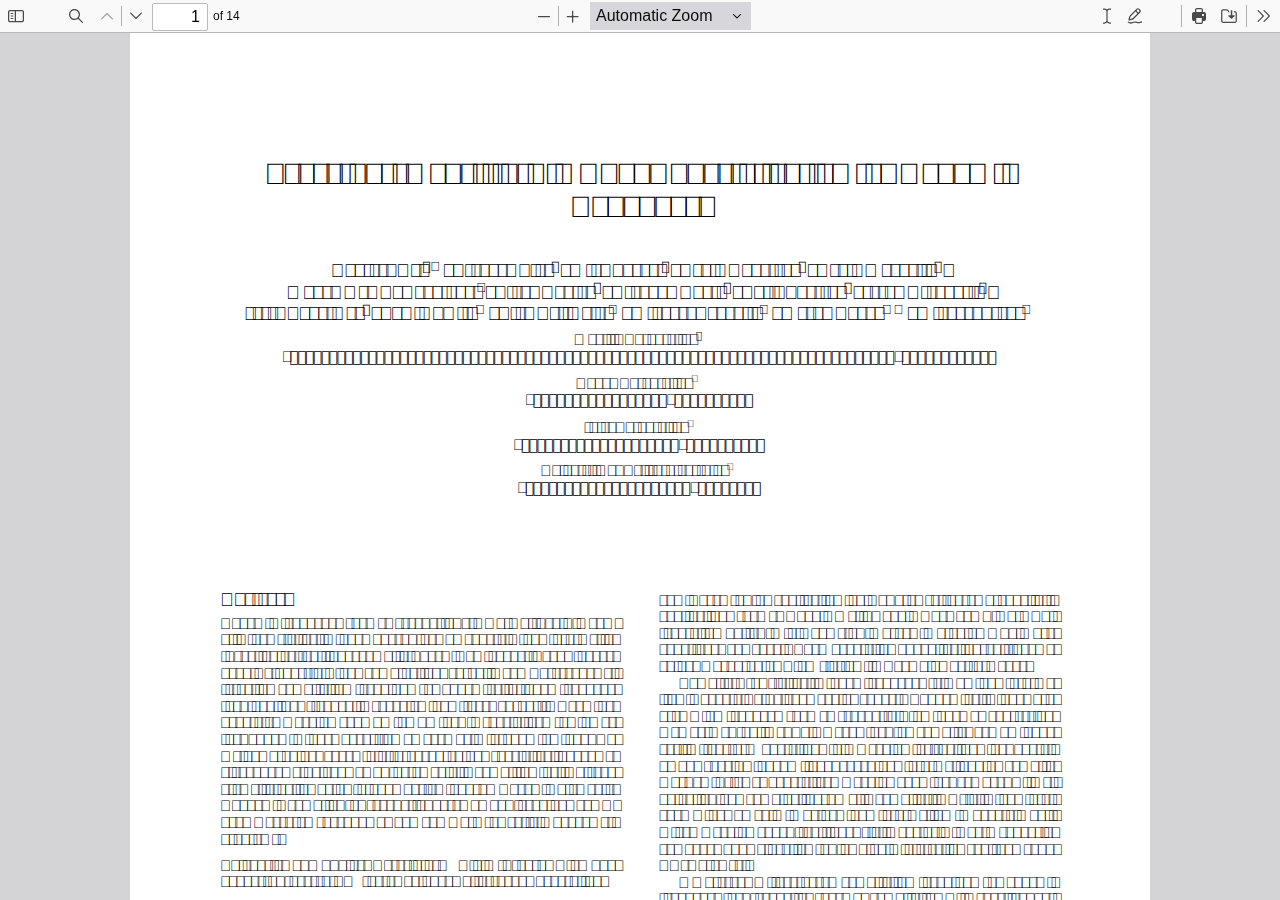
<file: pdfjs/web/viewer.html>
<!DOCTYPE html>
<!--
Copyright 2012 Mozilla Foundation

Licensed under the Apache License, Version 2.0 (the "License");
you may not use this file except in compliance with the License.
You may obtain a copy of the License at

    http://www.apache.org/licenses/LICENSE-2.0

Unless required by applicable law or agreed to in writing, software
distributed under the License is distributed on an "AS IS" BASIS,
WITHOUT WARRANTIES OR CONDITIONS OF ANY KIND, either express or implied.
See the License for the specific language governing permissions and
limitations under the License.

Adobe CMap resources are covered by their own copyright but the same license:

    Copyright 1990-2015 Adobe Systems Incorporated.

See https://github.com/adobe-type-tools/cmap-resources
-->
<html dir="ltr" mozdisallowselectionprint>
  <head>
    <meta charset="utf-8">
    <meta name="viewport" content="width=device-width, initial-scale=1, maximum-scale=1">
    <meta name="google" content="notranslate">
    <title>PDF.js viewer</title>

<!-- This snippet is used in production (included from viewer.html) -->
<link rel="resource" type="application/l10n" href="locale/locale.json">
<script src="../build/pdf.mjs" type="module"></script>

    <link rel="stylesheet" href="viewer.css">

  <script src="viewer.mjs" type="module"></script>
  </head>

  <body tabindex="1">
    <div id="outerContainer">

      <div id="sidebarContainer">
        <div id="toolbarSidebar">
          <div id="toolbarSidebarLeft">
            <div id="sidebarViewButtons" class="splitToolbarButton toggled" role="radiogroup">
              <button id="viewThumbnail" class="toolbarButton toggled" title="Show Thumbnails" tabindex="2" data-l10n-id="pdfjs-thumbs-button" role="radio" aria-checked="true" aria-controls="thumbnailView">
                 <span data-l10n-id="pdfjs-thumbs-button-label">Thumbnails</span>
              </button>
              <button id="viewOutline" class="toolbarButton" title="Show Document Outline (double-click to expand/collapse all items)" tabindex="3" data-l10n-id="pdfjs-document-outline-button" role="radio" aria-checked="false" aria-controls="outlineView">
                 <span data-l10n-id="pdfjs-document-outline-button-label">Document Outline</span>
              </button>
              <button id="viewAttachments" class="toolbarButton" title="Show Attachments" tabindex="4" data-l10n-id="pdfjs-attachments-button" role="radio" aria-checked="false" aria-controls="attachmentsView">
                 <span data-l10n-id="pdfjs-attachments-button-label">Attachments</span>
              </button>
              <button id="viewLayers" class="toolbarButton" title="Show Layers (double-click to reset all layers to the default state)" tabindex="5" data-l10n-id="pdfjs-layers-button" role="radio" aria-checked="false" aria-controls="layersView">
                 <span data-l10n-id="pdfjs-layers-button-label">Layers</span>
              </button>
            </div>
          </div>

          <div id="toolbarSidebarRight">
            <div id="outlineOptionsContainer">
              <div class="verticalToolbarSeparator"></div>

              <button id="currentOutlineItem" class="toolbarButton" disabled="disabled" title="Find Current Outline Item" tabindex="6" data-l10n-id="pdfjs-current-outline-item-button">
                <span data-l10n-id="pdfjs-current-outline-item-button-label">Current Outline Item</span>
              </button>
            </div>
          </div>
        </div>
        <div id="sidebarContent">
          <div id="thumbnailView">
          </div>
          <div id="outlineView" class="hidden">
          </div>
          <div id="attachmentsView" class="hidden">
          </div>
          <div id="layersView" class="hidden">
          </div>
        </div>
        <div id="sidebarResizer"></div>
      </div>  <!-- sidebarContainer -->

      <div id="mainContainer">
        <div class="findbar hidden doorHanger" id="findbar">
          <div id="findbarInputContainer">
            <span class="loadingInput end">
              <input id="findInput" class="toolbarField" title="Find" placeholder="Find in document…" tabindex="91" data-l10n-id="pdfjs-find-input" aria-invalid="false">
            </span>
            <div class="splitToolbarButton">
              <button id="findPrevious" class="toolbarButton" title="Find the previous occurrence of the phrase" tabindex="92" data-l10n-id="pdfjs-find-previous-button">
                <span data-l10n-id="pdfjs-find-previous-button-label">Previous</span>
              </button>
              <div class="splitToolbarButtonSeparator"></div>
              <button id="findNext" class="toolbarButton" title="Find the next occurrence of the phrase" tabindex="93" data-l10n-id="pdfjs-find-next-button">
                <span data-l10n-id="pdfjs-find-next-button-label">Next</span>
              </button>
            </div>
          </div>

          <div id="findbarOptionsOneContainer">
            <input type="checkbox" id="findHighlightAll" class="toolbarField" tabindex="94">
            <label for="findHighlightAll" class="toolbarLabel" data-l10n-id="pdfjs-find-highlight-checkbox">Highlight All</label>
            <input type="checkbox" id="findMatchCase" class="toolbarField" tabindex="95">
            <label for="findMatchCase" class="toolbarLabel" data-l10n-id="pdfjs-find-match-case-checkbox-label">Match Case</label>
          </div>
          <div id="findbarOptionsTwoContainer">
            <input type="checkbox" id="findMatchDiacritics" class="toolbarField" tabindex="96">
            <label for="findMatchDiacritics" class="toolbarLabel" data-l10n-id="pdfjs-find-match-diacritics-checkbox-label">Match Diacritics</label>
            <input type="checkbox" id="findEntireWord" class="toolbarField" tabindex="97">
            <label for="findEntireWord" class="toolbarLabel" data-l10n-id="pdfjs-find-entire-word-checkbox-label">Whole Words</label>
          </div>

          <div id="findbarMessageContainer" aria-live="polite">
            <span id="findResultsCount" class="toolbarLabel"></span>
            <span id="findMsg" class="toolbarLabel"></span>
          </div>
        </div>  <!-- findbar -->

        <div class="editorParamsToolbar hidden doorHangerRight" id="editorHighlightParamsToolbar">
          <div id="highlightParamsToolbarContainer" class="editorParamsToolbarContainer">
            <div id="editorHighlightColorPicker" class="colorPicker">
              <span id="highlightColorPickerLabel" class="editorParamsLabel" data-l10n-id="pdfjs-editor-highlight-colorpicker-label">Highlight color</span>
            </div>
          </div>
        </div>

        <div class="editorParamsToolbar hidden doorHangerRight" id="editorFreeTextParamsToolbar">
          <div class="editorParamsToolbarContainer">
            <div class="editorParamsSetter">
              <label for="editorFreeTextColor" class="editorParamsLabel" data-l10n-id="pdfjs-editor-free-text-color-input">Color</label>
              <input type="color" id="editorFreeTextColor" class="editorParamsColor" tabindex="102">
            </div>
            <div class="editorParamsSetter">
              <label for="editorFreeTextFontSize" class="editorParamsLabel" data-l10n-id="pdfjs-editor-free-text-size-input">Size</label>
              <input type="range" id="editorFreeTextFontSize" class="editorParamsSlider" value="10" min="5" max="100" step="1" tabindex="103">
            </div>
          </div>
        </div>

        <div class="editorParamsToolbar hidden doorHangerRight" id="editorInkParamsToolbar">
          <div class="editorParamsToolbarContainer">
            <div class="editorParamsSetter">
              <label for="editorInkColor" class="editorParamsLabel" data-l10n-id="pdfjs-editor-ink-color-input">Color</label>
              <input type="color" id="editorInkColor" class="editorParamsColor" tabindex="104">
            </div>
            <div class="editorParamsSetter">
              <label for="editorInkThickness" class="editorParamsLabel" data-l10n-id="pdfjs-editor-ink-thickness-input">Thickness</label>
              <input type="range" id="editorInkThickness" class="editorParamsSlider" value="1" min="1" max="20" step="1" tabindex="105">
            </div>
            <div class="editorParamsSetter">
              <label for="editorInkOpacity" class="editorParamsLabel" data-l10n-id="pdfjs-editor-ink-opacity-input">Opacity</label>
              <input type="range" id="editorInkOpacity" class="editorParamsSlider" value="100" min="1" max="100" step="1" tabindex="106">
            </div>
          </div>
        </div>

        <div class="editorParamsToolbar hidden doorHangerRight" id="editorStampParamsToolbar">
          <div class="editorParamsToolbarContainer">
            <button id="editorStampAddImage" class="secondaryToolbarButton" title="Add image" tabindex="107" data-l10n-id="pdfjs-editor-stamp-add-image-button">
              <span class="editorParamsLabel" data-l10n-id="pdfjs-editor-stamp-add-image-button-label">Add image</span>
            </button>
          </div>
        </div>

        <div id="secondaryToolbar" class="secondaryToolbar hidden doorHangerRight">
          <div id="secondaryToolbarButtonContainer">
            <button id="secondaryOpenFile" class="secondaryToolbarButton" title="Open File" tabindex="51" data-l10n-id="pdfjs-open-file-button">
              <span data-l10n-id="pdfjs-open-file-button-label">Open</span>
            </button>

            <button id="secondaryPrint" class="secondaryToolbarButton visibleMediumView" title="Print" tabindex="52" data-l10n-id="pdfjs-print-button">
              <span data-l10n-id="pdfjs-print-button-label">Print</span>
            </button>

            <button id="secondaryDownload" class="secondaryToolbarButton visibleMediumView" title="Save" tabindex="53" data-l10n-id="pdfjs-save-button">
              <span data-l10n-id="pdfjs-save-button-label">Save</span>
            </button>

            <div class="horizontalToolbarSeparator"></div>

            <button id="presentationMode" class="secondaryToolbarButton" title="Switch to Presentation Mode" tabindex="54" data-l10n-id="pdfjs-presentation-mode-button">
              <span data-l10n-id="pdfjs-presentation-mode-button-label">Presentation Mode</span>
            </button>

            <a href="#" id="viewBookmark" class="secondaryToolbarButton" title="Current Page (View URL from Current Page)" tabindex="55" data-l10n-id="pdfjs-bookmark-button">
              <span data-l10n-id="pdfjs-bookmark-button-label">Current Page</span>
            </a>

            <div id="viewBookmarkSeparator" class="horizontalToolbarSeparator"></div>

            <button id="firstPage" class="secondaryToolbarButton" title="Go to First Page" tabindex="56" data-l10n-id="pdfjs-first-page-button">
              <span data-l10n-id="pdfjs-first-page-button-label">Go to First Page</span>
            </button>
            <button id="lastPage" class="secondaryToolbarButton" title="Go to Last Page" tabindex="57" data-l10n-id="pdfjs-last-page-button">
              <span data-l10n-id="pdfjs-last-page-button-label">Go to Last Page</span>
            </button>

            <div class="horizontalToolbarSeparator"></div>

            <button id="pageRotateCw" class="secondaryToolbarButton" title="Rotate Clockwise" tabindex="58" data-l10n-id="pdfjs-page-rotate-cw-button">
              <span data-l10n-id="pdfjs-page-rotate-cw-button-label">Rotate Clockwise</span>
            </button>
            <button id="pageRotateCcw" class="secondaryToolbarButton" title="Rotate Counterclockwise" tabindex="59" data-l10n-id="pdfjs-page-rotate-ccw-button">
              <span data-l10n-id="pdfjs-page-rotate-ccw-button-label">Rotate Counterclockwise</span>
            </button>

            <div class="horizontalToolbarSeparator"></div>

            <div id="cursorToolButtons" role="radiogroup">
              <button id="cursorSelectTool" class="secondaryToolbarButton toggled" title="Enable Text Selection Tool" tabindex="60" data-l10n-id="pdfjs-cursor-text-select-tool-button" role="radio" aria-checked="true">
                <span data-l10n-id="pdfjs-cursor-text-select-tool-button-label">Text Selection Tool</span>
              </button>
              <button id="cursorHandTool" class="secondaryToolbarButton" title="Enable Hand Tool" tabindex="61" data-l10n-id="pdfjs-cursor-hand-tool-button" role="radio" aria-checked="false">
                <span data-l10n-id="pdfjs-cursor-hand-tool-button-label">Hand Tool</span>
              </button>
            </div>

            <div class="horizontalToolbarSeparator"></div>

            <div id="scrollModeButtons" role="radiogroup">
              <button id="scrollPage" class="secondaryToolbarButton" title="Use Page Scrolling" tabindex="62" data-l10n-id="pdfjs-scroll-page-button" role="radio" aria-checked="false">
                <span data-l10n-id="pdfjs-scroll-page-button-label">Page Scrolling</span>
              </button>
              <button id="scrollVertical" class="secondaryToolbarButton toggled" title="Use Vertical Scrolling" tabindex="63" data-l10n-id="pdfjs-scroll-vertical-button" role="radio" aria-checked="true">
                <span data-l10n-id="pdfjs-scroll-vertical-button-label" >Vertical Scrolling</span>
              </button>
              <button id="scrollHorizontal" class="secondaryToolbarButton" title="Use Horizontal Scrolling" tabindex="64" data-l10n-id="pdfjs-scroll-horizontal-button" role="radio" aria-checked="false">
                <span data-l10n-id="pdfjs-scroll-horizontal-button-label">Horizontal Scrolling</span>
              </button>
              <button id="scrollWrapped" class="secondaryToolbarButton" title="Use Wrapped Scrolling" tabindex="65" data-l10n-id="pdfjs-scroll-wrapped-button" role="radio" aria-checked="false">
                <span data-l10n-id="pdfjs-scroll-wrapped-button-label">Wrapped Scrolling</span>
              </button>
            </div>

            <div class="horizontalToolbarSeparator"></div>

            <div id="spreadModeButtons" role="radiogroup">
              <button id="spreadNone" class="secondaryToolbarButton toggled" title="Do not join page spreads" tabindex="66" data-l10n-id="pdfjs-spread-none-button" role="radio" aria-checked="true">
                <span data-l10n-id="pdfjs-spread-none-button-label">No Spreads</span>
              </button>
              <button id="spreadOdd" class="secondaryToolbarButton" title="Join page spreads starting with odd-numbered pages" tabindex="67" data-l10n-id="pdfjs-spread-odd-button" role="radio" aria-checked="false">
                <span data-l10n-id="pdfjs-spread-odd-button-label">Odd Spreads</span>
              </button>
              <button id="spreadEven" class="secondaryToolbarButton" title="Join page spreads starting with even-numbered pages" tabindex="68" data-l10n-id="pdfjs-spread-even-button" role="radio" aria-checked="false">
                <span data-l10n-id="pdfjs-spread-even-button-label">Even Spreads</span>
              </button>
            </div>

            <div class="horizontalToolbarSeparator"></div>

            <button id="documentProperties" class="secondaryToolbarButton" title="Document Properties…" tabindex="69" data-l10n-id="pdfjs-document-properties-button" aria-controls="documentPropertiesDialog">
              <span data-l10n-id="pdfjs-document-properties-button-label">Document Properties…</span>
            </button>
          </div>
        </div>  <!-- secondaryToolbar -->

        <div class="toolbar">
          <div id="toolbarContainer">
            <div id="toolbarViewer">
              <div id="toolbarViewerLeft">
                <button id="sidebarToggle" class="toolbarButton" title="Toggle Sidebar" tabindex="11" data-l10n-id="pdfjs-toggle-sidebar-button" aria-expanded="false" aria-controls="sidebarContainer">
                  <span data-l10n-id="pdfjs-toggle-sidebar-button-label">Toggle Sidebar</span>
                </button>
                <div class="toolbarButtonSpacer"></div>
                <button id="viewFind" class="toolbarButton" title="Find in Document" tabindex="12" data-l10n-id="pdfjs-findbar-button" aria-expanded="false" aria-controls="findbar">
                  <span data-l10n-id="pdfjs-findbar-button-label">Find</span>
                </button>
                <div class="splitToolbarButton hiddenSmallView">
                  <button class="toolbarButton" title="Previous Page" id="previous" tabindex="13" data-l10n-id="pdfjs-previous-button">
                    <span data-l10n-id="pdfjs-previous-button-label">Previous</span>
                  </button>
                  <div class="splitToolbarButtonSeparator"></div>
                  <button class="toolbarButton" title="Next Page" id="next" tabindex="14" data-l10n-id="pdfjs-next-button">
                    <span data-l10n-id="pdfjs-next-button-label">Next</span>
                  </button>
                </div>
                <span class="loadingInput start">
                  <input type="number" id="pageNumber" class="toolbarField" title="Page" value="1" min="1" tabindex="15" data-l10n-id="pdfjs-page-input" autocomplete="off">
                </span>
                <span id="numPages" class="toolbarLabel"></span>
              </div>
              <div id="toolbarViewerRight">
                <div id="editorModeButtons" class="splitToolbarButton toggled" role="radiogroup">
                  <button id="editorHighlight" class="toolbarButton" hidden="true" disabled="disabled" title="Highlight" role="radio" aria-checked="false" aria-controls="editorHighlightParamsToolbar" tabindex="31" data-l10n-id="pdfjs-editor-highlight-button">
                    <span data-l10n-id="pdfjs-editor-highlight-button-label">Highlight</span>
                  </button>
                  <button id="editorFreeText" class="toolbarButton" disabled="disabled" title="Text" role="radio" aria-checked="false" aria-controls="editorFreeTextParamsToolbar" tabindex="32" data-l10n-id="pdfjs-editor-free-text-button">
                    <span data-l10n-id="pdfjs-editor-free-text-button-label">Text</span>
                  </button>
                  <button id="editorInk" class="toolbarButton" disabled="disabled" title="Draw" role="radio" aria-checked="false" aria-controls="editorInkParamsToolbar" tabindex="33" data-l10n-id="pdfjs-editor-ink-button">
                    <span data-l10n-id="pdfjs-editor-ink-button-label">Draw</span>
                  </button>
                  <button id="editorStamp" class="toolbarButton" disabled="disabled" title="Add or edit images" role="radio" aria-checked="false" aria-controls="editorStampParamsToolbar" tabindex="34" data-l10n-id="pdfjs-editor-stamp-button">
                    <span data-l10n-id="pdfjs-editor-stamp-button-label">Add or edit images</span>
                  </button>
                </div>

                <div id="editorModeSeparator" class="verticalToolbarSeparator"></div>

                <button id="print" class="toolbarButton hiddenMediumView" title="Print" tabindex="41" data-l10n-id="pdfjs-print-button">
                  <span data-l10n-id="pdfjs-print-button-label">Print</span>
                </button>

                <button id="download" class="toolbarButton hiddenMediumView" title="Save" tabindex="42" data-l10n-id="pdfjs-save-button">
                  <span data-l10n-id="pdfjs-save-button-label">Save</span>
                </button>

                <div class="verticalToolbarSeparator hiddenMediumView"></div>

                <button id="secondaryToolbarToggle" class="toolbarButton" title="Tools" tabindex="43" data-l10n-id="pdfjs-tools-button" aria-expanded="false" aria-controls="secondaryToolbar">
                  <span data-l10n-id="pdfjs-tools-button-label">Tools</span>
                </button>
              </div>
              <div id="toolbarViewerMiddle">
                <div class="splitToolbarButton">
                  <button id="zoomOut" class="toolbarButton" title="Zoom Out" tabindex="21" data-l10n-id="pdfjs-zoom-out-button">
                    <span data-l10n-id="pdfjs-zoom-out-button-label">Zoom Out</span>
                  </button>
                  <div class="splitToolbarButtonSeparator"></div>
                  <button id="zoomIn" class="toolbarButton" title="Zoom In" tabindex="22" data-l10n-id="pdfjs-zoom-in-button">
                    <span data-l10n-id="pdfjs-zoom-in-button-label">Zoom In</span>
                   </button>
                </div>
                <span id="scaleSelectContainer" class="dropdownToolbarButton">
                  <select id="scaleSelect" title="Zoom" tabindex="23" data-l10n-id="pdfjs-zoom-select">
                    <option id="pageAutoOption" title="" value="auto" selected="selected" data-l10n-id="pdfjs-page-scale-auto">Automatic Zoom</option>
                    <option id="pageActualOption" title="" value="page-actual" data-l10n-id="pdfjs-page-scale-actual">Actual Size</option>
                    <option id="pageFitOption" title="" value="page-fit" data-l10n-id="pdfjs-page-scale-fit">Page Fit</option>
                    <option id="pageWidthOption" title="" value="page-width" data-l10n-id="pdfjs-page-scale-width">Page Width</option>
                    <option id="customScaleOption" title="" value="custom" disabled="disabled" hidden="true" data-l10n-id="pdfjs-page-scale-percent" data-l10n-args='{ "scale": 0 }'>0%</option>
                    <option title="" value="0.5" data-l10n-id="pdfjs-page-scale-percent" data-l10n-args='{ "scale": 50 }'>50%</option>
                    <option title="" value="0.75" data-l10n-id="pdfjs-page-scale-percent" data-l10n-args='{ "scale": 75 }'>75%</option>
                    <option title="" value="1" data-l10n-id="pdfjs-page-scale-percent" data-l10n-args='{ "scale": 100 }'>100%</option>
                    <option title="" value="1.25" data-l10n-id="pdfjs-page-scale-percent" data-l10n-args='{ "scale": 125 }'>125%</option>
                    <option title="" value="1.5" data-l10n-id="pdfjs-page-scale-percent" data-l10n-args='{ "scale": 150 }'>150%</option>
                    <option title="" value="2" data-l10n-id="pdfjs-page-scale-percent" data-l10n-args='{ "scale": 200 }'>200%</option>
                    <option title="" value="3" data-l10n-id="pdfjs-page-scale-percent" data-l10n-args='{ "scale": 300 }'>300%</option>
                    <option title="" value="4" data-l10n-id="pdfjs-page-scale-percent" data-l10n-args='{ "scale": 400 }'>400%</option>
                  </select>
                </span>
              </div>
            </div>
            <div id="loadingBar">
              <div class="progress">
                <div class="glimmer">
                </div>
              </div>
            </div>
          </div>
        </div>

        <div id="viewerContainer" tabindex="0">
          <div id="viewer" class="pdfViewer"></div>
        </div>
      </div> <!-- mainContainer -->

      <div id="dialogContainer">
        <dialog id="passwordDialog">
          <div class="row">
            <label for="password" id="passwordText" data-l10n-id="pdfjs-password-label">Enter the password to open this PDF file:</label>
          </div>
          <div class="row">
            <input type="password" id="password" class="toolbarField">
          </div>
          <div class="buttonRow">
            <button id="passwordCancel" class="dialogButton"><span data-l10n-id="pdfjs-password-cancel-button">Cancel</span></button>
            <button id="passwordSubmit" class="dialogButton"><span data-l10n-id="pdfjs-password-ok-button">OK</span></button>
          </div>
        </dialog>
        <dialog id="documentPropertiesDialog">
          <div class="row">
            <span id="fileNameLabel" data-l10n-id="pdfjs-document-properties-file-name">File name:</span>
            <p id="fileNameField" aria-labelledby="fileNameLabel">-</p>
          </div>
          <div class="row">
            <span id="fileSizeLabel" data-l10n-id="pdfjs-document-properties-file-size">File size:</span>
            <p id="fileSizeField" aria-labelledby="fileSizeLabel">-</p>
          </div>
          <div class="separator"></div>
          <div class="row">
            <span id="titleLabel" data-l10n-id="pdfjs-document-properties-title">Title:</span>
            <p id="titleField" aria-labelledby="titleLabel">-</p>
          </div>
          <div class="row">
            <span id="authorLabel" data-l10n-id="pdfjs-document-properties-author">Author:</span>
            <p id="authorField" aria-labelledby="authorLabel">-</p>
          </div>
          <div class="row">
            <span id="subjectLabel" data-l10n-id="pdfjs-document-properties-subject">Subject:</span>
            <p id="subjectField" aria-labelledby="subjectLabel">-</p>
          </div>
          <div class="row">
            <span id="keywordsLabel" data-l10n-id="pdfjs-document-properties-keywords">Keywords:</span>
            <p id="keywordsField" aria-labelledby="keywordsLabel">-</p>
          </div>
          <div class="row">
            <span id="creationDateLabel" data-l10n-id="pdfjs-document-properties-creation-date">Creation Date:</span>
            <p id="creationDateField" aria-labelledby="creationDateLabel">-</p>
          </div>
          <div class="row">
            <span id="modificationDateLabel" data-l10n-id="pdfjs-document-properties-modification-date">Modification Date:</span>
            <p id="modificationDateField" aria-labelledby="modificationDateLabel">-</p>
          </div>
          <div class="row">
            <span id="creatorLabel" data-l10n-id="pdfjs-document-properties-creator">Creator:</span>
            <p id="creatorField" aria-labelledby="creatorLabel">-</p>
          </div>
          <div class="separator"></div>
          <div class="row">
            <span id="producerLabel" data-l10n-id="pdfjs-document-properties-producer">PDF Producer:</span>
            <p id="producerField" aria-labelledby="producerLabel">-</p>
          </div>
          <div class="row">
            <span id="versionLabel" data-l10n-id="pdfjs-document-properties-version">PDF Version:</span>
            <p id="versionField" aria-labelledby="versionLabel">-</p>
          </div>
          <div class="row">
            <span id="pageCountLabel" data-l10n-id="pdfjs-document-properties-page-count">Page Count:</span>
            <p id="pageCountField" aria-labelledby="pageCountLabel">-</p>
          </div>
          <div class="row">
            <span id="pageSizeLabel" data-l10n-id="pdfjs-document-properties-page-size">Page Size:</span>
            <p id="pageSizeField" aria-labelledby="pageSizeLabel">-</p>
          </div>
          <div class="separator"></div>
          <div class="row">
            <span id="linearizedLabel" data-l10n-id="pdfjs-document-properties-linearized">Fast Web View:</span>
            <p id="linearizedField" aria-labelledby="linearizedLabel">-</p>
          </div>
          <div class="buttonRow">
            <button id="documentPropertiesClose" class="dialogButton"><span data-l10n-id="pdfjs-document-properties-close-button">Close</span></button>
          </div>
        </dialog>
        <dialog id="altTextDialog" aria-labelledby="dialogLabel" aria-describedby="dialogDescription">
          <div id="altTextContainer">
            <div id="overallDescription">
              <span id="dialogLabel" data-l10n-id="pdfjs-editor-alt-text-dialog-label" class="title">Choose an option</span>
              <span id="dialogDescription" data-l10n-id="pdfjs-editor-alt-text-dialog-description">
                Alt text (alternative text) helps when people can’t see the image or when it doesn’t load.
              </span>
            </div>
            <div id="addDescription">
              <div class="radio">
                <div class="radioButton">
                  <input type="radio" id="descriptionButton" name="altTextOption" tabindex="0" aria-describedby="descriptionAreaLabel" checked>
                  <label for="descriptionButton" data-l10n-id="pdfjs-editor-alt-text-add-description-label">Add a description</label>
                </div>
                <div class="radioLabel">
                  <span id="descriptionAreaLabel" data-l10n-id="pdfjs-editor-alt-text-add-description-description">
                    Aim for 1-2 sentences that describe the subject, setting, or actions.
                  </span>
                </div>
              </div>
              <div class="descriptionArea">
                <textarea id="descriptionTextarea" placeholder="For example, “A young man sits down at a table to eat a meal”" aria-labelledby="descriptionAreaLabel" data-l10n-id="pdfjs-editor-alt-text-textarea" tabindex="0"></textarea>
              </div>
            </div>
            <div id="markAsDecorative">
              <div class="radio">
                <div class="radioButton">
                  <input type="radio" id="decorativeButton" name="altTextOption" aria-describedby="decorativeLabel">
                  <label for="decorativeButton" data-l10n-id="pdfjs-editor-alt-text-mark-decorative-label">Mark as decorative</label>
                </div>
                <div class="radioLabel">
                  <span id="decorativeLabel" data-l10n-id="pdfjs-editor-alt-text-mark-decorative-description">
                    This is used for ornamental images, like borders or watermarks.
                  </span>
                </div>
              </div>
            </div>
            <div id="buttons">
              <button id="altTextCancel" tabindex="0"><span data-l10n-id="pdfjs-editor-alt-text-cancel-button">Cancel</span></button>
              <button id="altTextSave" tabindex="0"><span data-l10n-id="pdfjs-editor-alt-text-save-button">Save</span></button>
            </div>
          </div>
        </dialog>
        <dialog id="printServiceDialog" style="min-width: 200px;">
          <div class="row">
            <span data-l10n-id="pdfjs-print-progress-message">Preparing document for printing…</span>
          </div>
          <div class="row">
            <progress value="0" max="100"></progress>
            <span data-l10n-id="pdfjs-print-progress-percent" data-l10n-args='{ "progress": 0 }' class="relative-progress">0%</span>
          </div>
          <div class="buttonRow">
            <button id="printCancel" class="dialogButton"><span data-l10n-id="pdfjs-print-progress-close-button">Cancel</span></button>
          </div>
        </dialog>
      </div>  <!-- dialogContainer -->

    </div> <!-- outerContainer -->
    <div id="printContainer"></div>

    <input type="file" id="fileInput" class="hidden">
  </body>
</html>
</file>
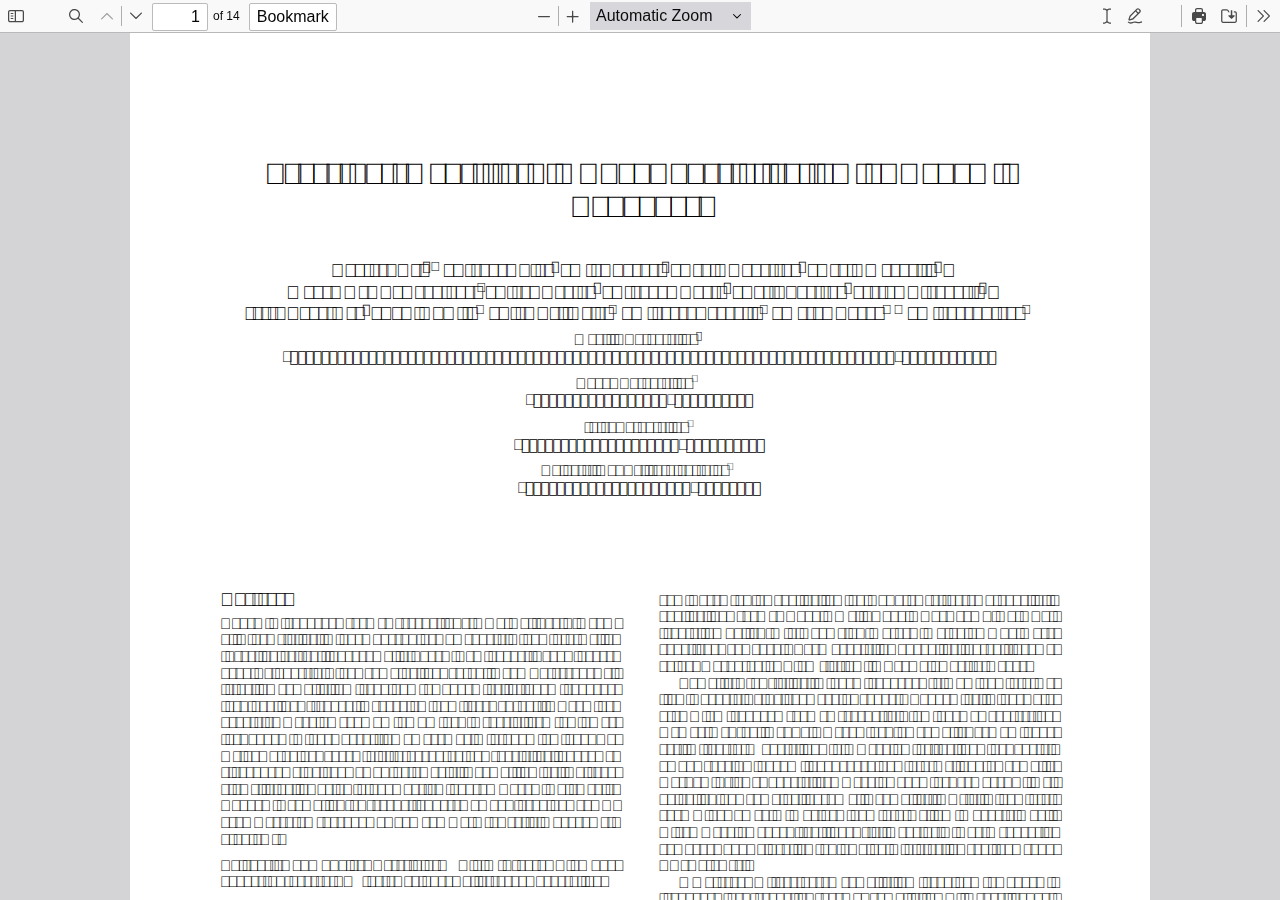
<file: src/routers/static/pdfjs/web/viewer.html>
<!DOCTYPE html>
<!--
Copyright 2012 Mozilla Foundation

Licensed under the Apache License, Version 2.0 (the "License");
you may not use this file except in compliance with the License.
You may obtain a copy of the License at

    http://www.apache.org/licenses/LICENSE-2.0

Unless required by applicable law or agreed to in writing, software
distributed under the License is distributed on an "AS IS" BASIS,
WITHOUT WARRANTIES OR CONDITIONS OF ANY KIND, either express or implied.
See the License for the specific language governing permissions and
limitations under the License.

Adobe CMap resources are covered by their own copyright but the same license:

    Copyright 1990-2015 Adobe Systems Incorporated.

See https://github.com/adobe-type-tools/cmap-resources
-->
<html dir="ltr" mozdisallowselectionprint>
  <head>
    <meta charset="utf-8">
    <meta name="viewport" content="width=device-width, initial-scale=1, maximum-scale=1">
    <meta name="google" content="notranslate">
    <title>PDF.js viewer</title>

    <!-- This snippet is used in production (included from viewer.html) -->
    <link rel="resource" type="application/l10n" href="locale/locale.json">
    <script src="../build/pdf.mjs" type="module"></script>

    <link rel="stylesheet" href="viewer.css">
    <link rel="stylesheet" href="extend.css">

    <script src="viewer.mjs" type="module"></script>
    <script src="./extend.js"></script>
  </head>

  <body tabindex="1">
    <div id="outerContainer">
      <div id="sidebarContainer">
        <div id="toolbarSidebar">
          <div id="toolbarSidebarLeft">
            <div id="sidebarViewButtons" class="splitToolbarButton toggled" role="radiogroup">
              <button id="viewThumbnail" class="toolbarButton toggled" title="Show Thumbnails" tabindex="2" data-l10n-id="pdfjs-thumbs-button" role="radio" aria-checked="true" aria-controls="thumbnailView">
                 <span data-l10n-id="pdfjs-thumbs-button-label">Thumbnails</span>
              </button>
              <button id="viewOutline" class="toolbarButton" title="Show Document Outline (double-click to expand/collapse all items)" tabindex="3" data-l10n-id="pdfjs-document-outline-button" role="radio" aria-checked="false" aria-controls="outlineView">
                 <span data-l10n-id="pdfjs-document-outline-button-label">Document Outline</span>
              </button>
              <button id="viewAttachments" class="toolbarButton" title="Show Attachments" tabindex="4" data-l10n-id="pdfjs-attachments-button" role="radio" aria-checked="false" aria-controls="attachmentsView">
                 <span data-l10n-id="pdfjs-attachments-button-label">Attachments</span>
              </button>
              <button id="viewLayers" class="toolbarButton" title="Show Layers (double-click to reset all layers to the default state)" tabindex="5" data-l10n-id="pdfjs-layers-button" role="radio" aria-checked="false" aria-controls="layersView">
                 <span data-l10n-id="pdfjs-layers-button-label">Layers</span>
              </button>
            </div>
          </div>

          <div id="toolbarSidebarRight">
            <div id="outlineOptionsContainer">
              <div class="verticalToolbarSeparator"></div>

              <button id="currentOutlineItem" class="toolbarButton" disabled="disabled" title="Find Current Outline Item" tabindex="6" data-l10n-id="pdfjs-current-outline-item-button">
                <span data-l10n-id="pdfjs-current-outline-item-button-label">Current Outline Item</span>
              </button>
            </div>
          </div>
        </div>
        <div id="sidebarContent">
          <div id="thumbnailView">
          </div>
          <div id="outlineView" class="hidden">
          </div>
          <div id="attachmentsView" class="hidden">
          </div>
          <div id="layersView" class="hidden">
          </div>
        </div>
        <div id="sidebarResizer"></div>
      </div>  <!-- sidebarContainer -->

      <div id="mainContainer">
        <div class="findbar hidden doorHanger" id="findbar">
          <div id="findbarInputContainer">
            <span class="loadingInput end">
              <input id="findInput" class="toolbarField" title="Find" placeholder="Find in document…" tabindex="91" data-l10n-id="pdfjs-find-input" aria-invalid="false">
            </span>
            <div class="splitToolbarButton">
              <button id="findPrevious" class="toolbarButton" title="Find the previous occurrence of the phrase" tabindex="92" data-l10n-id="pdfjs-find-previous-button">
                <span data-l10n-id="pdfjs-find-previous-button-label">Previous</span>
              </button>
              <div class="splitToolbarButtonSeparator"></div>
              <button id="findNext" class="toolbarButton" title="Find the next occurrence of the phrase" tabindex="93" data-l10n-id="pdfjs-find-next-button">
                <span data-l10n-id="pdfjs-find-next-button-label">Next</span>
              </button>
            </div>
          </div>

          <div id="findbarOptionsOneContainer">
            <input type="checkbox" id="findHighlightAll" class="toolbarField" tabindex="94">
            <label for="findHighlightAll" class="toolbarLabel" data-l10n-id="pdfjs-find-highlight-checkbox">Highlight All</label>
            <input type="checkbox" id="findMatchCase" class="toolbarField" tabindex="95">
            <label for="findMatchCase" class="toolbarLabel" data-l10n-id="pdfjs-find-match-case-checkbox-label">Match Case</label>
          </div>
          <div id="findbarOptionsTwoContainer">
            <input type="checkbox" id="findMatchDiacritics" class="toolbarField" tabindex="96">
            <label for="findMatchDiacritics" class="toolbarLabel" data-l10n-id="pdfjs-find-match-diacritics-checkbox-label">Match Diacritics</label>
            <input type="checkbox" id="findEntireWord" class="toolbarField" tabindex="97">
            <label for="findEntireWord" class="toolbarLabel" data-l10n-id="pdfjs-find-entire-word-checkbox-label">Whole Words</label>
          </div>

          <div id="findbarMessageContainer" aria-live="polite">
            <span id="findResultsCount" class="toolbarLabel"></span>
            <span id="findMsg" class="toolbarLabel"></span>
          </div>
        </div>  <!-- findbar -->

        <div class="editorParamsToolbar hidden doorHangerRight" id="editorHighlightParamsToolbar">
          <div id="highlightParamsToolbarContainer" class="editorParamsToolbarContainer">
            <div id="editorHighlightColorPicker" class="colorPicker">
              <span id="highlightColorPickerLabel" class="editorParamsLabel" data-l10n-id="pdfjs-editor-highlight-colorpicker-label">Highlight color</span>
            </div>
          </div>
        </div>

        <div class="editorParamsToolbar hidden doorHangerRight" id="editorFreeTextParamsToolbar">
          <div class="editorParamsToolbarContainer">
            <div class="editorParamsSetter">
              <label for="editorFreeTextColor" class="editorParamsLabel" data-l10n-id="pdfjs-editor-free-text-color-input">Color</label>
              <input type="color" id="editorFreeTextColor" class="editorParamsColor" tabindex="102">
            </div>
            <div class="editorParamsSetter">
              <label for="editorFreeTextFontSize" class="editorParamsLabel" data-l10n-id="pdfjs-editor-free-text-size-input">Size</label>
              <input type="range" id="editorFreeTextFontSize" class="editorParamsSlider" value="10" min="5" max="100" step="1" tabindex="103">
            </div>
          </div>
        </div>

        <div class="editorParamsToolbar hidden doorHangerRight" id="editorInkParamsToolbar">
          <div class="editorParamsToolbarContainer">
            <div class="editorParamsSetter">
              <label for="editorInkColor" class="editorParamsLabel" data-l10n-id="pdfjs-editor-ink-color-input">Color</label>
              <input type="color" id="editorInkColor" class="editorParamsColor" tabindex="104">
            </div>
            <div class="editorParamsSetter">
              <label for="editorInkThickness" class="editorParamsLabel" data-l10n-id="pdfjs-editor-ink-thickness-input">Thickness</label>
              <input type="range" id="editorInkThickness" class="editorParamsSlider" value="1" min="1" max="20" step="1" tabindex="105">
            </div>
            <div class="editorParamsSetter">
              <label for="editorInkOpacity" class="editorParamsLabel" data-l10n-id="pdfjs-editor-ink-opacity-input">Opacity</label>
              <input type="range" id="editorInkOpacity" class="editorParamsSlider" value="100" min="1" max="100" step="1" tabindex="106">
            </div>
          </div>
        </div>

        <div class="editorParamsToolbar hidden doorHangerRight" id="editorStampParamsToolbar">
          <div class="editorParamsToolbarContainer">
            <button id="editorStampAddImage" class="secondaryToolbarButton" title="Add image" tabindex="107" data-l10n-id="pdfjs-editor-stamp-add-image-button">
              <span class="editorParamsLabel" data-l10n-id="pdfjs-editor-stamp-add-image-button-label">Add image</span>
            </button>
          </div>
        </div>

        <div id="secondaryToolbar" class="secondaryToolbar hidden doorHangerRight">
          <div id="secondaryToolbarButtonContainer">
            <button id="secondaryOpenFile" class="secondaryToolbarButton" title="Open File" tabindex="51" data-l10n-id="pdfjs-open-file-button">
              <span data-l10n-id="pdfjs-open-file-button-label">Open</span>
            </button>

            <button id="secondaryPrint" class="secondaryToolbarButton visibleMediumView" title="Print" tabindex="52" data-l10n-id="pdfjs-print-button">
              <span data-l10n-id="pdfjs-print-button-label">Print</span>
            </button>

            <button id="secondaryDownload" class="secondaryToolbarButton visibleMediumView" title="Save" tabindex="53" data-l10n-id="pdfjs-save-button">
              <span data-l10n-id="pdfjs-save-button-label">Save</span>
            </button>

            <div class="horizontalToolbarSeparator"></div>

            <button id="presentationMode" class="secondaryToolbarButton" title="Switch to Presentation Mode" tabindex="54" data-l10n-id="pdfjs-presentation-mode-button">
              <span data-l10n-id="pdfjs-presentation-mode-button-label">Presentation Mode</span>
            </button>

            <a href="#" id="viewBookmark" class="secondaryToolbarButton" title="Current Page (View URL from Current Page)" tabindex="55" data-l10n-id="pdfjs-bookmark-button">
              <span data-l10n-id="pdfjs-bookmark-button-label">Current Page</span>
            </a>

            <div id="viewBookmarkSeparator" class="horizontalToolbarSeparator"></div>

            <button id="firstPage" class="secondaryToolbarButton" title="Go to First Page" tabindex="56" data-l10n-id="pdfjs-first-page-button">
              <span data-l10n-id="pdfjs-first-page-button-label">Go to First Page</span>
            </button>
            <button id="lastPage" class="secondaryToolbarButton" title="Go to Last Page" tabindex="57" data-l10n-id="pdfjs-last-page-button">
              <span data-l10n-id="pdfjs-last-page-button-label">Go to Last Page</span>
            </button>

            <div class="horizontalToolbarSeparator"></div>

            <button id="pageRotateCw" class="secondaryToolbarButton" title="Rotate Clockwise" tabindex="58" data-l10n-id="pdfjs-page-rotate-cw-button">
              <span data-l10n-id="pdfjs-page-rotate-cw-button-label">Rotate Clockwise</span>
            </button>
            <button id="pageRotateCcw" class="secondaryToolbarButton" title="Rotate Counterclockwise" tabindex="59" data-l10n-id="pdfjs-page-rotate-ccw-button">
              <span data-l10n-id="pdfjs-page-rotate-ccw-button-label">Rotate Counterclockwise</span>
            </button>

            <div class="horizontalToolbarSeparator"></div>

            <div id="cursorToolButtons" role="radiogroup">
              <button id="cursorSelectTool" class="secondaryToolbarButton toggled" title="Enable Text Selection Tool" tabindex="60" data-l10n-id="pdfjs-cursor-text-select-tool-button" role="radio" aria-checked="true">
                <span data-l10n-id="pdfjs-cursor-text-select-tool-button-label">Text Selection Tool</span>
              </button>
              <button id="cursorHandTool" class="secondaryToolbarButton" title="Enable Hand Tool" tabindex="61" data-l10n-id="pdfjs-cursor-hand-tool-button" role="radio" aria-checked="false">
                <span data-l10n-id="pdfjs-cursor-hand-tool-button-label">Hand Tool</span>
              </button>
            </div>

            <div class="horizontalToolbarSeparator"></div>

            <div id="scrollModeButtons" role="radiogroup">
              <button id="scrollPage" class="secondaryToolbarButton" title="Use Page Scrolling" tabindex="62" data-l10n-id="pdfjs-scroll-page-button" role="radio" aria-checked="false">
                <span data-l10n-id="pdfjs-scroll-page-button-label">Page Scrolling</span>
              </button>
              <button id="scrollVertical" class="secondaryToolbarButton toggled" title="Use Vertical Scrolling" tabindex="63" data-l10n-id="pdfjs-scroll-vertical-button" role="radio" aria-checked="true">
                <span data-l10n-id="pdfjs-scroll-vertical-button-label" >Vertical Scrolling</span>
              </button>
              <button id="scrollHorizontal" class="secondaryToolbarButton" title="Use Horizontal Scrolling" tabindex="64" data-l10n-id="pdfjs-scroll-horizontal-button" role="radio" aria-checked="false">
                <span data-l10n-id="pdfjs-scroll-horizontal-button-label">Horizontal Scrolling</span>
              </button>
              <button id="scrollWrapped" class="secondaryToolbarButton" title="Use Wrapped Scrolling" tabindex="65" data-l10n-id="pdfjs-scroll-wrapped-button" role="radio" aria-checked="false">
                <span data-l10n-id="pdfjs-scroll-wrapped-button-label">Wrapped Scrolling</span>
              </button>
            </div>

            <div class="horizontalToolbarSeparator"></div>

            <div id="spreadModeButtons" role="radiogroup">
              <button id="spreadNone" class="secondaryToolbarButton toggled" title="Do not join page spreads" tabindex="66" data-l10n-id="pdfjs-spread-none-button" role="radio" aria-checked="true">
                <span data-l10n-id="pdfjs-spread-none-button-label">No Spreads</span>
              </button>
              <button id="spreadOdd" class="secondaryToolbarButton" title="Join page spreads starting with odd-numbered pages" tabindex="67" data-l10n-id="pdfjs-spread-odd-button" role="radio" aria-checked="false">
                <span data-l10n-id="pdfjs-spread-odd-button-label">Odd Spreads</span>
              </button>
              <button id="spreadEven" class="secondaryToolbarButton" title="Join page spreads starting with even-numbered pages" tabindex="68" data-l10n-id="pdfjs-spread-even-button" role="radio" aria-checked="false">
                <span data-l10n-id="pdfjs-spread-even-button-label">Even Spreads</span>
              </button>
            </div>

            <div class="horizontalToolbarSeparator"></div>

            <button id="documentProperties" class="secondaryToolbarButton" title="Document Properties…" tabindex="69" data-l10n-id="pdfjs-document-properties-button" aria-controls="documentPropertiesDialog">
              <span data-l10n-id="pdfjs-document-properties-button-label">Document Properties…</span>
            </button>
          </div>
        </div>  <!-- secondaryToolbar -->

        <div class="toolbar">
          <div id="toolbarContainer">
            <div id="toolbarViewer">
              <div id="toolbarViewerLeft">
                <button id="sidebarToggle" class="toolbarButton" title="Toggle Sidebar" tabindex="11" data-l10n-id="pdfjs-toggle-sidebar-button" aria-expanded="false" aria-controls="sidebarContainer">
                  <span data-l10n-id="pdfjs-toggle-sidebar-button-label">Toggle Sidebar</span>
                </button>
                <div class="toolbarButtonSpacer"></div>
                <button id="viewFind" class="toolbarButton" title="Find in Document" tabindex="12" data-l10n-id="pdfjs-findbar-button" aria-expanded="false" aria-controls="findbar">
                  <span data-l10n-id="pdfjs-findbar-button-label">Find</span>
                </button>
                <div class="splitToolbarButton hiddenSmallView">
                  <button class="toolbarButton" title="Previous Page" id="previous" tabindex="13" data-l10n-id="pdfjs-previous-button">
                    <span data-l10n-id="pdfjs-previous-button-label">Previous</span>
                  </button>
                  <div class="splitToolbarButtonSeparator"></div>
                  <button class="toolbarButton" title="Next Page" id="next" tabindex="14" data-l10n-id="pdfjs-next-button">
                    <span data-l10n-id="pdfjs-next-button-label">Next</span>
                  </button>
                </div>
                <span class="loadingInput start">
                  <input type="number" id="pageNumber" class="toolbarField" title="Page" value="1" min="1" tabindex="15" data-l10n-id="pdfjs-page-input" autocomplete="off">
                </span>
                <span id="numPages" class="toolbarLabel"></span>
                <input type="button" value="Bookmark" onclick="addBookmark()" class="toolbarField" />
                <span id="pageGauge" class="toolbarLabel"></span>
              </div>
              <div id="toolbarViewerRight">
                <div id="editorModeButtons" class="splitToolbarButton toggled" role="radiogroup">
                  <button id="editorHighlight" class="toolbarButton" hidden="true" disabled="disabled" title="Highlight" role="radio" aria-checked="false" aria-controls="editorHighlightParamsToolbar" tabindex="31" data-l10n-id="pdfjs-editor-highlight-button">
                    <span data-l10n-id="pdfjs-editor-highlight-button-label">Highlight</span>
                  </button>
                  <button id="editorFreeText" class="toolbarButton" disabled="disabled" title="Text" role="radio" aria-checked="false" aria-controls="editorFreeTextParamsToolbar" tabindex="32" data-l10n-id="pdfjs-editor-free-text-button">
                    <span data-l10n-id="pdfjs-editor-free-text-button-label">Text</span>
                  </button>
                  <button id="editorInk" class="toolbarButton" disabled="disabled" title="Draw" role="radio" aria-checked="false" aria-controls="editorInkParamsToolbar" tabindex="33" data-l10n-id="pdfjs-editor-ink-button">
                    <span data-l10n-id="pdfjs-editor-ink-button-label">Draw</span>
                  </button>
                  <button id="editorStamp" class="toolbarButton" disabled="disabled" title="Add or edit images" role="radio" aria-checked="false" aria-controls="editorStampParamsToolbar" tabindex="34" data-l10n-id="pdfjs-editor-stamp-button">
                    <span data-l10n-id="pdfjs-editor-stamp-button-label">Add or edit images</span>
                  </button>
                </div>

                <div id="editorModeSeparator" class="verticalToolbarSeparator"></div>

                <button id="print" class="toolbarButton hiddenMediumView" title="Print" tabindex="41" data-l10n-id="pdfjs-print-button">
                  <span data-l10n-id="pdfjs-print-button-label">Print</span>
                </button>

                <button id="download" class="toolbarButton hiddenMediumView" title="Save" tabindex="42" data-l10n-id="pdfjs-save-button">
                  <span data-l10n-id="pdfjs-save-button-label">Save</span>
                </button>

                <div class="verticalToolbarSeparator hiddenMediumView"></div>

                <button id="secondaryToolbarToggle" class="toolbarButton" title="Tools" tabindex="43" data-l10n-id="pdfjs-tools-button" aria-expanded="false" aria-controls="secondaryToolbar">
                  <span data-l10n-id="pdfjs-tools-button-label">Tools</span>
                </button>
              </div>
              <div id="toolbarViewerMiddle">
                <div class="splitToolbarButton">
                  <button id="zoomOut" class="toolbarButton" title="Zoom Out" tabindex="21" data-l10n-id="pdfjs-zoom-out-button">
                    <span data-l10n-id="pdfjs-zoom-out-button-label">Zoom Out</span>
                  </button>
                  <div class="splitToolbarButtonSeparator"></div>
                  <button id="zoomIn" class="toolbarButton" title="Zoom In" tabindex="22" data-l10n-id="pdfjs-zoom-in-button">
                    <span data-l10n-id="pdfjs-zoom-in-button-label">Zoom In</span>
                   </button>
                </div>
                <span id="scaleSelectContainer" class="dropdownToolbarButton">
                  <select id="scaleSelect" title="Zoom" tabindex="23" data-l10n-id="pdfjs-zoom-select">
                    <option id="pageAutoOption" title="" value="auto" selected="selected" data-l10n-id="pdfjs-page-scale-auto">Automatic Zoom</option>
                    <option id="pageActualOption" title="" value="page-actual" data-l10n-id="pdfjs-page-scale-actual">Actual Size</option>
                    <option id="pageFitOption" title="" value="page-fit" data-l10n-id="pdfjs-page-scale-fit">Page Fit</option>
                    <option id="pageWidthOption" title="" value="page-width" data-l10n-id="pdfjs-page-scale-width">Page Width</option>
                    <option id="customScaleOption" title="" value="custom" disabled="disabled" hidden="true" data-l10n-id="pdfjs-page-scale-percent" data-l10n-args='{ "scale": 0 }'>0%</option>
                    <option title="" value="0.5" data-l10n-id="pdfjs-page-scale-percent" data-l10n-args='{ "scale": 50 }'>50%</option>
                    <option title="" value="0.75" data-l10n-id="pdfjs-page-scale-percent" data-l10n-args='{ "scale": 75 }'>75%</option>
                    <option title="" value="1" data-l10n-id="pdfjs-page-scale-percent" data-l10n-args='{ "scale": 100 }'>100%</option>
                    <option title="" value="1.25" data-l10n-id="pdfjs-page-scale-percent" data-l10n-args='{ "scale": 125 }'>125%</option>
                    <option title="" value="1.5" data-l10n-id="pdfjs-page-scale-percent" data-l10n-args='{ "scale": 150 }'>150%</option>
                    <option title="" value="2" data-l10n-id="pdfjs-page-scale-percent" data-l10n-args='{ "scale": 200 }'>200%</option>
                    <option title="" value="3" data-l10n-id="pdfjs-page-scale-percent" data-l10n-args='{ "scale": 300 }'>300%</option>
                    <option title="" value="4" data-l10n-id="pdfjs-page-scale-percent" data-l10n-args='{ "scale": 400 }'>400%</option>
                  </select>
                </span>
              </div>
            </div>
            <div id="loadingBar">
              <div class="progress">
                <div class="glimmer">
                </div>
              </div>
            </div>
          </div>
        </div>

        <div id="viewerContainer" tabindex="0">
          <div id="viewer" class="pdfViewer"></div>
        </div>
      </div> <!-- mainContainer -->

      <div id="dialogContainer">
        <dialog id="passwordDialog">
          <div class="row">
            <label for="password" id="passwordText" data-l10n-id="pdfjs-password-label">Enter the password to open this PDF file:</label>
          </div>
          <div class="row">
            <input type="password" id="password" class="toolbarField">
          </div>
          <div class="buttonRow">
            <button id="passwordCancel" class="dialogButton"><span data-l10n-id="pdfjs-password-cancel-button">Cancel</span></button>
            <button id="passwordSubmit" class="dialogButton"><span data-l10n-id="pdfjs-password-ok-button">OK</span></button>
          </div>
        </dialog>
        <dialog id="documentPropertiesDialog">
          <div class="row">
            <span id="fileNameLabel" data-l10n-id="pdfjs-document-properties-file-name">File name:</span>
            <p id="fileNameField" aria-labelledby="fileNameLabel">-</p>
          </div>
          <div class="row">
            <span id="fileSizeLabel" data-l10n-id="pdfjs-document-properties-file-size">File size:</span>
            <p id="fileSizeField" aria-labelledby="fileSizeLabel">-</p>
          </div>
          <div class="separator"></div>
          <div class="row">
            <span id="titleLabel" data-l10n-id="pdfjs-document-properties-title">Title:</span>
            <p id="titleField" aria-labelledby="titleLabel">-</p>
          </div>
          <div class="row">
            <span id="authorLabel" data-l10n-id="pdfjs-document-properties-author">Author:</span>
            <p id="authorField" aria-labelledby="authorLabel">-</p>
          </div>
          <div class="row">
            <span id="subjectLabel" data-l10n-id="pdfjs-document-properties-subject">Subject:</span>
            <p id="subjectField" aria-labelledby="subjectLabel">-</p>
          </div>
          <div class="row">
            <span id="keywordsLabel" data-l10n-id="pdfjs-document-properties-keywords">Keywords:</span>
            <p id="keywordsField" aria-labelledby="keywordsLabel">-</p>
          </div>
          <div class="row">
            <span id="creationDateLabel" data-l10n-id="pdfjs-document-properties-creation-date">Creation Date:</span>
            <p id="creationDateField" aria-labelledby="creationDateLabel">-</p>
          </div>
          <div class="row">
            <span id="modificationDateLabel" data-l10n-id="pdfjs-document-properties-modification-date">Modification Date:</span>
            <p id="modificationDateField" aria-labelledby="modificationDateLabel">-</p>
          </div>
          <div class="row">
            <span id="creatorLabel" data-l10n-id="pdfjs-document-properties-creator">Creator:</span>
            <p id="creatorField" aria-labelledby="creatorLabel">-</p>
          </div>
          <div class="separator"></div>
          <div class="row">
            <span id="producerLabel" data-l10n-id="pdfjs-document-properties-producer">PDF Producer:</span>
            <p id="producerField" aria-labelledby="producerLabel">-</p>
          </div>
          <div class="row">
            <span id="versionLabel" data-l10n-id="pdfjs-document-properties-version">PDF Version:</span>
            <p id="versionField" aria-labelledby="versionLabel">-</p>
          </div>
          <div class="row">
            <span id="pageCountLabel" data-l10n-id="pdfjs-document-properties-page-count">Page Count:</span>
            <p id="pageCountField" aria-labelledby="pageCountLabel">-</p>
          </div>
          <div class="row">
            <span id="pageSizeLabel" data-l10n-id="pdfjs-document-properties-page-size">Page Size:</span>
            <p id="pageSizeField" aria-labelledby="pageSizeLabel">-</p>
          </div>
          <div class="separator"></div>
          <div class="row">
            <span id="linearizedLabel" data-l10n-id="pdfjs-document-properties-linearized">Fast Web View:</span>
            <p id="linearizedField" aria-labelledby="linearizedLabel">-</p>
          </div>
          <div class="buttonRow">
            <button id="documentPropertiesClose" class="dialogButton"><span data-l10n-id="pdfjs-document-properties-close-button">Close</span></button>
          </div>
        </dialog>
        <dialog id="altTextDialog" aria-labelledby="dialogLabel" aria-describedby="dialogDescription">
          <div id="altTextContainer">
            <div id="overallDescription">
              <span id="dialogLabel" data-l10n-id="pdfjs-editor-alt-text-dialog-label" class="title">Choose an option</span>
              <span id="dialogDescription" data-l10n-id="pdfjs-editor-alt-text-dialog-description">
                Alt text (alternative text) helps when people can’t see the image or when it doesn’t load.
              </span>
            </div>
            <div id="addDescription">
              <div class="radio">
                <div class="radioButton">
                  <input type="radio" id="descriptionButton" name="altTextOption" tabindex="0" aria-describedby="descriptionAreaLabel" checked>
                  <label for="descriptionButton" data-l10n-id="pdfjs-editor-alt-text-add-description-label">Add a description</label>
                </div>
                <div class="radioLabel">
                  <span id="descriptionAreaLabel" data-l10n-id="pdfjs-editor-alt-text-add-description-description">
                    Aim for 1-2 sentences that describe the subject, setting, or actions.
                  </span>
                </div>
              </div>
              <div class="descriptionArea">
                <textarea id="descriptionTextarea" placeholder="For example, “A young man sits down at a table to eat a meal”" aria-labelledby="descriptionAreaLabel" data-l10n-id="pdfjs-editor-alt-text-textarea" tabindex="0"></textarea>
              </div>
            </div>
            <div id="markAsDecorative">
              <div class="radio">
                <div class="radioButton">
                  <input type="radio" id="decorativeButton" name="altTextOption" aria-describedby="decorativeLabel">
                  <label for="decorativeButton" data-l10n-id="pdfjs-editor-alt-text-mark-decorative-label">Mark as decorative</label>
                </div>
                <div class="radioLabel">
                  <span id="decorativeLabel" data-l10n-id="pdfjs-editor-alt-text-mark-decorative-description">
                    This is used for ornamental images, like borders or watermarks.
                  </span>
                </div>
              </div>
            </div>
            <div id="buttons">
              <button id="altTextCancel" tabindex="0"><span data-l10n-id="pdfjs-editor-alt-text-cancel-button">Cancel</span></button>
              <button id="altTextSave" tabindex="0"><span data-l10n-id="pdfjs-editor-alt-text-save-button">Save</span></button>
            </div>
          </div>
        </dialog>
        <dialog id="printServiceDialog" style="min-width: 200px;">
          <div class="row">
            <span data-l10n-id="pdfjs-print-progress-message">Preparing document for printing…</span>
          </div>
          <div class="row">
            <progress value="0" max="100"></progress>
            <span data-l10n-id="pdfjs-print-progress-percent" data-l10n-args='{ "progress": 0 }' class="relative-progress">0%</span>
          </div>
          <div class="buttonRow">
            <button id="printCancel" class="dialogButton"><span data-l10n-id="pdfjs-print-progress-close-button">Cancel</span></button>
          </div>
        </dialog>
      </div>  <!-- dialogContainer -->

    </div> <!-- outerContainer -->
    <div id="printContainer"></div>

    <input type="file" id="fileInput" class="hidden">
  </body>
</html>
</file>
<file: src/routers/static/pdfjs/web/extend.css>
:root {
  --c-grey: #606060;
  --c-pale-grey: #B6B6B6;
  --c-shadow-grey: #e5e5e5;
  --c-bg-grey: #fafafa;
  --c-typography: #2f2f2f;
  --c-green: #46D763;
  --c-red: #FE8964;
  --c-white: #fff;
  --c-blue: #00ffff;
}

.toast {
  border: none;
  background-color: transparent;
  margin-left: auto;
}

.toast.one {
  border-left: 16px solid var(--c-typography);
}

.toast.five {
  border-left: 16px solid var(--c-blue);
}

.toast.ten {
  border-left: 16px solid var(--c-green);
}

.toast.hundred {
  border-left: 16px solid var(--c-red);
}
</file>
<file: pdfjs/web/viewer.css>
/* Copyright 2014 Mozilla Foundation
 *
 * Licensed under the Apache License, Version 2.0 (the "License");
 * you may not use this file except in compliance with the License.
 * You may obtain a copy of the License at
 *
 *     http://www.apache.org/licenses/LICENSE-2.0
 *
 * Unless required by applicable law or agreed to in writing, software
 * distributed under the License is distributed on an "AS IS" BASIS,
 * WITHOUT WARRANTIES OR CONDITIONS OF ANY KIND, either express or implied.
 * See the License for the specific language governing permissions and
 * limitations under the License.
 */

.textLayer{
  position:absolute;
  text-align:initial;
  inset:0;
  overflow:hidden;
  opacity:0.25;
  line-height:1;
  -webkit-text-size-adjust:none;
     -moz-text-size-adjust:none;
          text-size-adjust:none;
  forced-color-adjust:none;
  transform-origin:0 0;
  z-index:2;
}

.textLayer :is(span, br){
    color:transparent;
    position:absolute;
    white-space:pre;
    cursor:text;
    transform-origin:0% 0%;
  }

.textLayer span.markedContent{
    top:0;
    height:0;
  }

.textLayer .highlight{
    --highlight-bg-color:rgb(180 0 170);
    --highlight-selected-bg-color:rgb(0 100 0);

    margin:-1px;
    padding:1px;
    background-color:var(--highlight-bg-color);
    border-radius:4px;
  }

@media screen and (forced-colors: active){

.textLayer .highlight{
      --highlight-bg-color:Highlight;
      --highlight-selected-bg-color:ButtonText;
  }
    }

.textLayer .highlight.appended{
      position:initial;
    }

.textLayer .highlight.begin{
      border-radius:4px 0 0 4px;
    }

.textLayer .highlight.end{
      border-radius:0 4px 4px 0;
    }

.textLayer .highlight.middle{
      border-radius:0;
    }

.textLayer .highlight.selected{
      background-color:var(--highlight-selected-bg-color);
    }

.textLayer ::-moz-selection{
    background:blue;
    background:AccentColor;
  }

.textLayer ::selection{
    background:blue;
    background:AccentColor;
  }

.textLayer br::-moz-selection{
    background:transparent;
  }

.textLayer br::selection{
    background:transparent;
  }

.textLayer .endOfContent{
    display:block;
    position:absolute;
    inset:100% 0 0;
    z-index:-1;
    cursor:default;
    -webkit-user-select:none;
       -moz-user-select:none;
            user-select:none;
  }

.textLayer .endOfContent.active{
      top:0;
    }

.annotationLayer{
  --annotation-unfocused-field-background:url("data:image/svg+xml;charset=UTF-8,<svg width='1px' height='1px' xmlns='http://www.w3.org/2000/svg'><rect width='100%' height='100%' style='fill:rgba(0, 54, 255, 0.13);'/></svg>");
  --input-focus-border-color:Highlight;
  --input-focus-outline:1px solid Canvas;
  --input-unfocused-border-color:transparent;
  --input-disabled-border-color:transparent;
  --input-hover-border-color:black;
  --link-outline:none;

  position:absolute;
  top:0;
  left:0;
  pointer-events:none;
  transform-origin:0 0;
  z-index:3;
}

@media screen and (forced-colors: active){

.annotationLayer{
    --input-focus-border-color:CanvasText;
    --input-unfocused-border-color:ActiveText;
    --input-disabled-border-color:GrayText;
    --input-hover-border-color:Highlight;
    --link-outline:1.5px solid LinkText;
    --hcm-highlight-filter:invert(100%);
}

    .annotationLayer .textWidgetAnnotation :is(input, textarea):required, .annotationLayer .choiceWidgetAnnotation select:required, .annotationLayer .buttonWidgetAnnotation:is(.checkBox, .radioButton) input:required{
      outline:1.5px solid selectedItem;
    }

    .annotationLayer .linkAnnotation{
      outline:var(--link-outline);
    }

      .annotationLayer .linkAnnotation:hover{
        -webkit-backdrop-filter:var(--hcm-highlight-filter);
                backdrop-filter:var(--hcm-highlight-filter);
      }

      .annotationLayer .linkAnnotation > a:hover{
        opacity:0 !important;
        background:none !important;
        box-shadow:none;
      }

    .annotationLayer .popupAnnotation .popup{
      outline:calc(1.5px * var(--scale-factor)) solid CanvasText !important;
      background-color:ButtonFace !important;
      color:ButtonText !important;
    }

    .annotationLayer .highlightArea:hover::after{
      position:absolute;
      top:0;
      left:0;
      width:100%;
      height:100%;
      -webkit-backdrop-filter:var(--hcm-highlight-filter);
              backdrop-filter:var(--hcm-highlight-filter);
      content:"";
      pointer-events:none;
    }

    .annotationLayer .popupAnnotation.focused .popup{
      outline:calc(3px * var(--scale-factor)) solid Highlight !important;
    }
  }

.annotationLayer[data-main-rotation="90"] .norotate{
    transform:rotate(270deg) translateX(-100%);
  }

.annotationLayer[data-main-rotation="180"] .norotate{
    transform:rotate(180deg) translate(-100%, -100%);
  }

.annotationLayer[data-main-rotation="270"] .norotate{
    transform:rotate(90deg) translateY(-100%);
  }

.annotationLayer canvas{
    position:absolute;
    width:100%;
    height:100%;
    pointer-events:none;
  }

.annotationLayer section{
    position:absolute;
    text-align:initial;
    pointer-events:auto;
    box-sizing:border-box;
    transform-origin:0 0;
  }

.annotationLayer :is(.linkAnnotation, .buttonWidgetAnnotation.pushButton) > a{
    position:absolute;
    font-size:1em;
    top:0;
    left:0;
    width:100%;
    height:100%;
  }

.annotationLayer :is(.linkAnnotation, .buttonWidgetAnnotation.pushButton):not(.hasBorder)
    > a:hover{
    opacity:0.2;
    background-color:rgb(255 255 0);
    box-shadow:0 2px 10px rgb(255 255 0);
  }

.annotationLayer .linkAnnotation.hasBorder:hover{
    background-color:rgb(255 255 0 / 0.2);
  }

.annotationLayer .hasBorder{
    background-size:100% 100%;
  }

.annotationLayer .textAnnotation img{
    position:absolute;
    cursor:pointer;
    width:100%;
    height:100%;
    top:0;
    left:0;
  }

.annotationLayer .textWidgetAnnotation :is(input, textarea), .annotationLayer .choiceWidgetAnnotation select, .annotationLayer .buttonWidgetAnnotation:is(.checkBox, .radioButton) input{
    background-image:var(--annotation-unfocused-field-background);
    border:2px solid var(--input-unfocused-border-color);
    box-sizing:border-box;
    font:calc(9px * var(--scale-factor)) sans-serif;
    height:100%;
    margin:0;
    vertical-align:top;
    width:100%;
  }

.annotationLayer .textWidgetAnnotation :is(input, textarea):required, .annotationLayer .choiceWidgetAnnotation select:required, .annotationLayer .buttonWidgetAnnotation:is(.checkBox, .radioButton) input:required{
    outline:1.5px solid red;
  }

.annotationLayer .choiceWidgetAnnotation select option{
    padding:0;
  }

.annotationLayer .buttonWidgetAnnotation.radioButton input{
    border-radius:50%;
  }

.annotationLayer .textWidgetAnnotation textarea{
    resize:none;
  }

.annotationLayer .textWidgetAnnotation [disabled]:is(input, textarea), .annotationLayer .choiceWidgetAnnotation select[disabled], .annotationLayer .buttonWidgetAnnotation:is(.checkBox, .radioButton) input[disabled]{
    background:none;
    border:2px solid var(--input-disabled-border-color);
    cursor:not-allowed;
  }

.annotationLayer .textWidgetAnnotation :is(input, textarea):hover, .annotationLayer .choiceWidgetAnnotation select:hover, .annotationLayer .buttonWidgetAnnotation:is(.checkBox, .radioButton) input:hover{
    border:2px solid var(--input-hover-border-color);
  }

.annotationLayer .textWidgetAnnotation :is(input, textarea):hover, .annotationLayer .choiceWidgetAnnotation select:hover, .annotationLayer .buttonWidgetAnnotation.checkBox input:hover{
    border-radius:2px;
  }

.annotationLayer .textWidgetAnnotation :is(input, textarea):focus, .annotationLayer .choiceWidgetAnnotation select:focus{
    background:none;
    border:2px solid var(--input-focus-border-color);
    border-radius:2px;
    outline:var(--input-focus-outline);
  }

.annotationLayer .buttonWidgetAnnotation:is(.checkBox, .radioButton) :focus{
    background-image:none;
    background-color:transparent;
  }

.annotationLayer .buttonWidgetAnnotation.checkBox :focus{
    border:2px solid var(--input-focus-border-color);
    border-radius:2px;
    outline:var(--input-focus-outline);
  }

.annotationLayer .buttonWidgetAnnotation.radioButton :focus{
    border:2px solid var(--input-focus-border-color);
    outline:var(--input-focus-outline);
  }

.annotationLayer .buttonWidgetAnnotation.checkBox input:checked::before,
  .annotationLayer .buttonWidgetAnnotation.checkBox input:checked::after,
  .annotationLayer .buttonWidgetAnnotation.radioButton input:checked::before{
    background-color:CanvasText;
    content:"";
    display:block;
    position:absolute;
  }

.annotationLayer .buttonWidgetAnnotation.checkBox input:checked::before,
  .annotationLayer .buttonWidgetAnnotation.checkBox input:checked::after{
    height:80%;
    left:45%;
    width:1px;
  }

.annotationLayer .buttonWidgetAnnotation.checkBox input:checked::before{
    transform:rotate(45deg);
  }

.annotationLayer .buttonWidgetAnnotation.checkBox input:checked::after{
    transform:rotate(-45deg);
  }

.annotationLayer .buttonWidgetAnnotation.radioButton input:checked::before{
    border-radius:50%;
    height:50%;
    left:25%;
    top:25%;
    width:50%;
  }

.annotationLayer .textWidgetAnnotation input.comb{
    font-family:monospace;
    padding-left:2px;
    padding-right:0;
  }

.annotationLayer .textWidgetAnnotation input.comb:focus{
    width:103%;
  }

.annotationLayer .buttonWidgetAnnotation:is(.checkBox, .radioButton) input{
    -webkit-appearance:none;
       -moz-appearance:none;
            appearance:none;
  }

.annotationLayer .fileAttachmentAnnotation .popupTriggerArea{
    height:100%;
    width:100%;
  }

.annotationLayer .popupAnnotation{
    position:absolute;
    font-size:calc(9px * var(--scale-factor));
    pointer-events:none;
    width:-moz-max-content;
    width:max-content;
    max-width:45%;
    height:auto;
  }

.annotationLayer .popup{
    background-color:rgb(255 255 153);
    box-shadow:0 calc(2px * var(--scale-factor)) calc(5px * var(--scale-factor)) rgb(136 136 136);
    border-radius:calc(2px * var(--scale-factor));
    outline:1.5px solid rgb(255 255 74);
    padding:calc(6px * var(--scale-factor));
    cursor:pointer;
    font:message-box;
    white-space:normal;
    word-wrap:break-word;
    pointer-events:auto;
  }

.annotationLayer .popupAnnotation.focused .popup{
    outline-width:3px;
  }

.annotationLayer .popup *{
    font-size:calc(9px * var(--scale-factor));
  }

.annotationLayer .popup > .header{
    display:inline-block;
  }

.annotationLayer .popup > .header h1{
    display:inline;
  }

.annotationLayer .popup > .header .popupDate{
    display:inline-block;
    margin-left:calc(5px * var(--scale-factor));
    width:-moz-fit-content;
    width:fit-content;
  }

.annotationLayer .popupContent{
    border-top:1px solid rgb(51 51 51);
    margin-top:calc(2px * var(--scale-factor));
    padding-top:calc(2px * var(--scale-factor));
  }

.annotationLayer .richText > *{
    white-space:pre-wrap;
    font-size:calc(9px * var(--scale-factor));
  }

.annotationLayer .popupTriggerArea{
    cursor:pointer;
  }

.annotationLayer section svg{
    position:absolute;
    width:100%;
    height:100%;
    top:0;
    left:0;
  }

.annotationLayer .annotationTextContent{
    position:absolute;
    width:100%;
    height:100%;
    opacity:0;
    color:transparent;
    -webkit-user-select:none;
       -moz-user-select:none;
            user-select:none;
    pointer-events:none;
  }

.annotationLayer .annotationTextContent span{
      width:100%;
      display:inline-block;
    }

.annotationLayer svg.quadrilateralsContainer{
    contain:strict;
    width:0;
    height:0;
    position:absolute;
    top:0;
    left:0;
    z-index:-1;
  }

:root{
  --xfa-unfocused-field-background:url("data:image/svg+xml;charset=UTF-8,<svg width='1px' height='1px' xmlns='http://www.w3.org/2000/svg'><rect width='100%' height='100%' style='fill:rgba(0, 54, 255, 0.13);'/></svg>");
  --xfa-focus-outline:auto;
}

@media screen and (forced-colors: active){
  :root{
    --xfa-focus-outline:2px solid CanvasText;
  }
  .xfaLayer *:required{
    outline:1.5px solid selectedItem;
  }
}

.xfaLayer{
  background-color:transparent;
}

.xfaLayer .highlight{
  margin:-1px;
  padding:1px;
  background-color:rgb(239 203 237);
  border-radius:4px;
}

.xfaLayer .highlight.appended{
  position:initial;
}

.xfaLayer .highlight.begin{
  border-radius:4px 0 0 4px;
}

.xfaLayer .highlight.end{
  border-radius:0 4px 4px 0;
}

.xfaLayer .highlight.middle{
  border-radius:0;
}

.xfaLayer .highlight.selected{
  background-color:rgb(203 223 203);
}

.xfaPage{
  overflow:hidden;
  position:relative;
}

.xfaContentarea{
  position:absolute;
}

.xfaPrintOnly{
  display:none;
}

.xfaLayer{
  position:absolute;
  text-align:initial;
  top:0;
  left:0;
  transform-origin:0 0;
  line-height:1.2;
}

.xfaLayer *{
  color:inherit;
  font:inherit;
  font-style:inherit;
  font-weight:inherit;
  font-kerning:inherit;
  letter-spacing:-0.01px;
  text-align:inherit;
  text-decoration:inherit;
  box-sizing:border-box;
  background-color:transparent;
  padding:0;
  margin:0;
  pointer-events:auto;
  line-height:inherit;
}

.xfaLayer *:required{
  outline:1.5px solid red;
}

.xfaLayer div,
.xfaLayer svg,
.xfaLayer svg *{
  pointer-events:none;
}

.xfaLayer a{
  color:blue;
}

.xfaRich li{
  margin-left:3em;
}

.xfaFont{
  color:black;
  font-weight:normal;
  font-kerning:none;
  font-size:10px;
  font-style:normal;
  letter-spacing:0;
  text-decoration:none;
  vertical-align:0;
}

.xfaCaption{
  overflow:hidden;
  flex:0 0 auto;
}

.xfaCaptionForCheckButton{
  overflow:hidden;
  flex:1 1 auto;
}

.xfaLabel{
  height:100%;
  width:100%;
}

.xfaLeft{
  display:flex;
  flex-direction:row;
  align-items:center;
}

.xfaRight{
  display:flex;
  flex-direction:row-reverse;
  align-items:center;
}

:is(.xfaLeft, .xfaRight) > :is(.xfaCaption, .xfaCaptionForCheckButton){
  max-height:100%;
}

.xfaTop{
  display:flex;
  flex-direction:column;
  align-items:flex-start;
}

.xfaBottom{
  display:flex;
  flex-direction:column-reverse;
  align-items:flex-start;
}

:is(.xfaTop, .xfaBottom) > :is(.xfaCaption, .xfaCaptionForCheckButton){
  width:100%;
}

.xfaBorder{
  background-color:transparent;
  position:absolute;
  pointer-events:none;
}

.xfaWrapped{
  width:100%;
  height:100%;
}

:is(.xfaTextfield, .xfaSelect):focus{
  background-image:none;
  background-color:transparent;
  outline:var(--xfa-focus-outline);
  outline-offset:-1px;
}

:is(.xfaCheckbox, .xfaRadio):focus{
  outline:var(--xfa-focus-outline);
}

.xfaTextfield,
.xfaSelect{
  height:100%;
  width:100%;
  flex:1 1 auto;
  border:none;
  resize:none;
  background-image:var(--xfa-unfocused-field-background);
}

.xfaSelect{
  padding-inline:2px;
}

:is(.xfaTop, .xfaBottom) > :is(.xfaTextfield, .xfaSelect){
  flex:0 1 auto;
}

.xfaButton{
  cursor:pointer;
  width:100%;
  height:100%;
  border:none;
  text-align:center;
}

.xfaLink{
  width:100%;
  height:100%;
  position:absolute;
  top:0;
  left:0;
}

.xfaCheckbox,
.xfaRadio{
  width:100%;
  height:100%;
  flex:0 0 auto;
  border:none;
}

.xfaRich{
  white-space:pre-wrap;
  width:100%;
  height:100%;
}

.xfaImage{
  -o-object-position:left top;
     object-position:left top;
  -o-object-fit:contain;
     object-fit:contain;
  width:100%;
  height:100%;
}

.xfaLrTb,
.xfaRlTb,
.xfaTb{
  display:flex;
  flex-direction:column;
  align-items:stretch;
}

.xfaLr{
  display:flex;
  flex-direction:row;
  align-items:stretch;
}

.xfaRl{
  display:flex;
  flex-direction:row-reverse;
  align-items:stretch;
}

.xfaTb > div{
  justify-content:left;
}

.xfaPosition{
  position:relative;
}

.xfaArea{
  position:relative;
}

.xfaValignMiddle{
  display:flex;
  align-items:center;
}

.xfaTable{
  display:flex;
  flex-direction:column;
  align-items:stretch;
}

.xfaTable .xfaRow{
  display:flex;
  flex-direction:row;
  align-items:stretch;
}

.xfaTable .xfaRlRow{
  display:flex;
  flex-direction:row-reverse;
  align-items:stretch;
  flex:1;
}

.xfaTable .xfaRlRow > div{
  flex:1;
}

:is(.xfaNonInteractive, .xfaDisabled, .xfaReadOnly) :is(input, textarea){
  background:initial;
}

@media print{
  .xfaTextfield,
  .xfaSelect{
    background:transparent;
  }

  .xfaSelect{
    -webkit-appearance:none;
       -moz-appearance:none;
            appearance:none;
    text-indent:1px;
    text-overflow:"";
  }
}

.canvasWrapper svg{
    transform:none;
  }

.canvasWrapper svg[data-main-rotation="90"] use:not(.clip){
        transform:matrix(0, 1, -1, 0, 1, 0);
      }

.canvasWrapper svg[data-main-rotation="180"] use:not(.clip){
        transform:matrix(-1, 0, 0, -1, 1, 1);
      }

.canvasWrapper svg[data-main-rotation="270"] use:not(.clip){
        transform:matrix(0, -1, 1, 0, 0, 1);
      }

.canvasWrapper svg.highlight{
      --blend-mode:multiply;

      position:absolute;
      mix-blend-mode:var(--blend-mode);
      fill-rule:evenodd;
    }

@media screen and (forced-colors: active){

.canvasWrapper svg.highlight{
        --blend-mode:difference;
    }
      }

.canvasWrapper svg.highlightOutline{
      position:absolute;
      mix-blend-mode:normal;
      fill-rule:evenodd;
      fill:none;
    }

.canvasWrapper svg.highlightOutline.hovered{
        stroke:var(--hover-outline-color);
        stroke-width:var(--outline-width);
      }

.canvasWrapper svg.highlightOutline.selected .mainOutline{
          stroke:var(--outline-around-color);
          stroke-width:calc(
            var(--outline-width) + 2 * var(--outline-around-width)
          );
        }

.canvasWrapper svg.highlightOutline.selected .secondaryOutline{
          stroke:var(--outline-color);
          stroke-width:var(--outline-width);
        }

:root{
  --outline-width:2px;
  --outline-color:#0060df;
  --outline-around-width:1px;
  --outline-around-color:#f0f0f4;
  --hover-outline-around-color:var(--outline-around-color);
  --focus-outline:solid var(--outline-width) var(--outline-color);
  --unfocus-outline:solid var(--outline-width) transparent;
  --focus-outline-around:solid var(--outline-around-width) var(--outline-around-color);
  --hover-outline-color:#8f8f9d;
  --hover-outline:solid var(--outline-width) var(--hover-outline-color);
  --hover-outline-around:solid var(--outline-around-width) var(--hover-outline-around-color);
  --freetext-line-height:1.35;
  --freetext-padding:2px;
  --resizer-bg-color:var(--outline-color);
  --resizer-size:6px;
  --resizer-shift:calc(
    0px - (var(--outline-width) + var(--resizer-size)) / 2 -
      var(--outline-around-width)
  );
  --editorFreeText-editing-cursor:text;
  --editorInk-editing-cursor:url(images/cursor-editorInk.svg) 0 16, pointer;
}

@media (-webkit-min-device-pixel-ratio: 1.1), (min-resolution: 1.1dppx){
  :root{
    --editorFreeText-editing-cursor:url(images/cursor-editorFreeText.svg) 0 16, text;
  }
}

@media screen and (forced-colors: active){
  :root{
    --outline-color:CanvasText;
    --outline-around-color:ButtonFace;
    --resizer-bg-color:ButtonText;
    --hover-outline-color:Highlight;
    --hover-outline-around-color:SelectedItemText;
  }
}

[data-editor-rotation="90"]{
  transform:rotate(90deg);
}

[data-editor-rotation="180"]{
  transform:rotate(180deg);
}

[data-editor-rotation="270"]{
  transform:rotate(270deg);
}

.annotationEditorLayer{
  background:transparent;
  position:absolute;
  inset:0;
  font-size:calc(100px * var(--scale-factor));
  transform-origin:0 0;
  cursor:auto;
  z-index:4;
}

.annotationEditorLayer.waiting{
  content:"";
  cursor:wait;
  position:absolute;
  inset:0;
  width:100%;
  height:100%;
}

.annotationEditorLayer.disabled{
  pointer-events:none;
}

.annotationEditorLayer.freetextEditing{
  cursor:var(--editorFreeText-editing-cursor);
}

.annotationEditorLayer.inkEditing{
  cursor:var(--editorInk-editing-cursor);
}

.annotationEditorLayer :is(.freeTextEditor, .inkEditor, .stampEditor){
  position:absolute;
  background:transparent;
  z-index:1;
  transform-origin:0 0;
  cursor:auto;
  max-width:100%;
  max-height:100%;
  border:var(--unfocus-outline);
}

.annotationEditorLayer .draggable.selectedEditor:is(.freeTextEditor, .inkEditor, .stampEditor){
    cursor:move;
  }

.annotationEditorLayer .selectedEditor:is(.freeTextEditor, .inkEditor, .stampEditor){
    border:var(--focus-outline);
    outline:var(--focus-outline-around);
  }

.annotationEditorLayer .selectedEditor:is(.freeTextEditor, .inkEditor, .stampEditor)::before{
      content:"";
      position:absolute;
      inset:0;
      border:var(--focus-outline-around);
      pointer-events:none;
    }

.annotationEditorLayer :is(.freeTextEditor, .inkEditor, .stampEditor):hover:not(.selectedEditor){
    border:var(--hover-outline);
    outline:var(--hover-outline-around);
  }

.annotationEditorLayer :is(.freeTextEditor, .inkEditor, .stampEditor):hover:not(.selectedEditor)::before{
      content:"";
      position:absolute;
      inset:0;
      border:var(--focus-outline-around);
    }

.annotationEditorLayer
  :is(.freeTextEditor, .inkEditor, .stampEditor, .highlightEditor) .editToolbar{
    --editor-toolbar-delete-image:url(images/editor-toolbar-delete.svg);
    --editor-toolbar-bg-color:#f0f0f4;
    --editor-toolbar-fg-color:#2e2e56;
    --editor-toolbar-border-color:#8f8f9d;
    --editor-toolbar-hover-border-color:var(--editor-toolbar-border-color);
    --editor-toolbar-hover-bg-color:#e0e0e6;
    --editor-toolbar-hover-fg-color:var(--editor-toolbar-fg-color);
    --editor-toolbar-hover-outline:none;
    --editor-toolbar-focus-outline-color:#0060df;
    --editor-toolbar-shadow:0 2px 6px 0 rgb(58 57 68 / 0.2);
    --editor-toolbar-vert-offset:6px;
    --editor-toolbar-height:28px;
    --editor-toolbar-padding:2px;

    display:flex;
    width:-moz-fit-content;
    width:fit-content;
    height:var(--editor-toolbar-height);
    flex-direction:column;
    justify-content:center;
    align-items:center;
    cursor:default;
    pointer-events:auto;
    box-sizing:content-box;
    padding:var(--editor-toolbar-padding);

    position:absolute;
    inset-inline-end:0;
    inset-block-start:calc(100% + var(--editor-toolbar-vert-offset));

    border-radius:6px;
    background-color:var(--editor-toolbar-bg-color);
    border:1px solid var(--editor-toolbar-border-color);
    box-shadow:var(--editor-toolbar-shadow);
  }

@media (prefers-color-scheme: dark){

:where(html:not(.is-light)) .annotationEditorLayer
  :is(.freeTextEditor, .inkEditor, .stampEditor, .highlightEditor) .editToolbar{
      --editor-toolbar-bg-color:#2b2a33;
      --editor-toolbar-fg-color:#fbfbfe;
      --editor-toolbar-hover-bg-color:#52525e;
      --editor-toolbar-focus-outline-color:#0df;
  }
    }

:where(html.is-dark) .annotationEditorLayer
  :is(.freeTextEditor, .inkEditor, .stampEditor, .highlightEditor) .editToolbar{
      --editor-toolbar-bg-color:#2b2a33;
      --editor-toolbar-fg-color:#fbfbfe;
      --editor-toolbar-hover-bg-color:#52525e;
      --editor-toolbar-focus-outline-color:#0df;
  }

@media screen and (forced-colors: active){

.annotationEditorLayer
  :is(.freeTextEditor, .inkEditor, .stampEditor, .highlightEditor) .editToolbar{
      --editor-toolbar-bg-color:ButtonFace;
      --editor-toolbar-fg-color:ButtonText;
      --editor-toolbar-border-color:ButtonText;
      --editor-toolbar-hover-border-color:AccentColor;
      --editor-toolbar-hover-bg-color:ButtonFace;
      --editor-toolbar-hover-fg-color:AccentColor;
      --editor-toolbar-hover-outline:2px solid var(--editor-toolbar-hover-border-color);
      --editor-toolbar-focus-outline-color:ButtonBorder;
      --editor-toolbar-shadow:none;
  }
    }

.annotationEditorLayer
  :is(.freeTextEditor, .inkEditor, .stampEditor, .highlightEditor) .editToolbar.hidden{
      display:none;
    }

.annotationEditorLayer
  :is(.freeTextEditor, .inkEditor, .stampEditor, .highlightEditor) .editToolbar:has(:focus-visible){
      border-color:transparent;
    }

[dir="ltr"] .annotationEditorLayer
  :is(.freeTextEditor, .inkEditor, .stampEditor, .highlightEditor) .editToolbar{
      transform-origin:100% 0;
    }

[dir="rtl"] .annotationEditorLayer
  :is(.freeTextEditor, .inkEditor, .stampEditor, .highlightEditor) .editToolbar{
      transform-origin:0 0;
    }

.annotationEditorLayer
  :is(.freeTextEditor, .inkEditor, .stampEditor, .highlightEditor) .editToolbar .buttons{
      display:flex;
      justify-content:center;
      align-items:center;
      gap:0;
      height:100%;
    }

.annotationEditorLayer
  :is(.freeTextEditor, .inkEditor, .stampEditor, .highlightEditor) .editToolbar .buttons .divider{
        width:1px;
        height:calc(
          2 * var(--editor-toolbar-padding) + var(--editor-toolbar-height)
        );
        background-color:var(--editor-toolbar-border-color);
        display:inline-block;
        margin-inline:2px;
      }

.annotationEditorLayer
  :is(.freeTextEditor, .inkEditor, .stampEditor, .highlightEditor) .editToolbar .buttons .delete{
        width:var(--editor-toolbar-height);
      }

.annotationEditorLayer
  :is(.freeTextEditor, .inkEditor, .stampEditor, .highlightEditor) .editToolbar .buttons .delete::before{
          content:"";
          -webkit-mask-image:var(--editor-toolbar-delete-image);
                  mask-image:var(--editor-toolbar-delete-image);
          -webkit-mask-repeat:no-repeat;
                  mask-repeat:no-repeat;
          -webkit-mask-position:center;
                  mask-position:center;
          display:inline-block;
          background-color:var(--editor-toolbar-fg-color);
          width:100%;
          height:100%;
        }

.annotationEditorLayer
  :is(.freeTextEditor, .inkEditor, .stampEditor, .highlightEditor) .editToolbar .buttons .delete:hover::before{
          background-color:var(--editor-toolbar-hover-fg-color);
        }

.annotationEditorLayer
  :is(.freeTextEditor, .inkEditor, .stampEditor, .highlightEditor) .editToolbar .buttons > *{
        height:var(--editor-toolbar-height);
      }

.annotationEditorLayer
  :is(.freeTextEditor, .inkEditor, .stampEditor, .highlightEditor) .editToolbar .buttons > :not(.divider){
        border:none;
        background-color:transparent;
        cursor:pointer;
      }

.annotationEditorLayer
  :is(.freeTextEditor, .inkEditor, .stampEditor, .highlightEditor) .editToolbar .buttons > :not(.divider):hover{
          border-radius:2px;
          background-color:var(--editor-toolbar-hover-bg-color);
          color:var(--editor-toolbar-hover-fg-color);
          outline:var(--editor-toolbar-hover-outline);
          outline-offset:1px;
        }

.annotationEditorLayer
  :is(.freeTextEditor, .inkEditor, .stampEditor, .highlightEditor) .editToolbar .buttons > :not(.divider):hover:active{
            outline:none;
          }

.annotationEditorLayer
  :is(.freeTextEditor, .inkEditor, .stampEditor, .highlightEditor) .editToolbar .buttons > :not(.divider):focus-visible{
          border-radius:2px;
          outline:2px solid var(--editor-toolbar-focus-outline-color);
        }

.annotationEditorLayer
  :is(.freeTextEditor, .inkEditor, .stampEditor, .highlightEditor) .editToolbar .buttons .altText{
        --alt-text-add-image:url(images/altText_add.svg);
        --alt-text-done-image:url(images/altText_done.svg);

        display:flex;
        align-items:center;
        justify-content:center;
        width:-moz-max-content;
        width:max-content;
        padding-inline:8px;
        pointer-events:all;
        font:menu;
        font-weight:590;
        font-size:12px;
        color:var(--editor-toolbar-fg-color);
      }

.annotationEditorLayer
  :is(.freeTextEditor, .inkEditor, .stampEditor, .highlightEditor) .editToolbar .buttons .altText:disabled{
          pointer-events:none;
        }

.annotationEditorLayer
  :is(.freeTextEditor, .inkEditor, .stampEditor, .highlightEditor) .editToolbar .buttons .altText::before{
          content:"";
          -webkit-mask-image:var(--alt-text-add-image);
                  mask-image:var(--alt-text-add-image);
          -webkit-mask-repeat:no-repeat;
                  mask-repeat:no-repeat;
          -webkit-mask-position:center;
                  mask-position:center;
          display:inline-block;
          width:12px;
          height:13px;
          background-color:var(--editor-toolbar-fg-color);
          margin-inline-end:4px;
        }

.annotationEditorLayer
  :is(.freeTextEditor, .inkEditor, .stampEditor, .highlightEditor) .editToolbar .buttons .altText:hover::before{
          background-color:var(--editor-toolbar-hover-fg-color);
        }

.annotationEditorLayer
  :is(.freeTextEditor, .inkEditor, .stampEditor, .highlightEditor) .editToolbar .buttons .altText.done::before{
          -webkit-mask-image:var(--alt-text-done-image);
                  mask-image:var(--alt-text-done-image);
        }

.annotationEditorLayer
  :is(.freeTextEditor, .inkEditor, .stampEditor, .highlightEditor) .editToolbar .buttons .altText .tooltip{
          display:none;
        }

.annotationEditorLayer
  :is(.freeTextEditor, .inkEditor, .stampEditor, .highlightEditor) .editToolbar .buttons .altText .tooltip.show{
            --alt-text-tooltip-bg:#f0f0f4;
            --alt-text-tooltip-fg:#15141a;
            --alt-text-tooltip-border:#8f8f9d;
            --alt-text-tooltip-shadow:0px 2px 6px 0px rgb(58 57 68 / 0.2);

            display:inline-flex;
            flex-direction:column;
            align-items:center;
            justify-content:center;
            position:absolute;
            top:calc(100% + 2px);
            inset-inline-start:0;
            padding-block:2px 3px;
            padding-inline:3px;
            max-width:300px;
            width:-moz-max-content;
            width:max-content;
            height:auto;
            font-size:12px;

            border:0.5px solid var(--alt-text-tooltip-border);
            background:var(--alt-text-tooltip-bg);
            box-shadow:var(--alt-text-tooltip-shadow);
            color:var(--alt-text-tooltip-fg);

            pointer-events:none;
          }

@media (prefers-color-scheme: dark){

:where(html:not(.is-light)) .annotationEditorLayer
  :is(.freeTextEditor, .inkEditor, .stampEditor, .highlightEditor) .editToolbar .buttons .altText .tooltip.show{
              --alt-text-tooltip-bg:#1c1b22;
              --alt-text-tooltip-fg:#fbfbfe;
              --alt-text-tooltip-shadow:0px 2px 6px 0px #15141a;
          }
            }

:where(html.is-dark) .annotationEditorLayer
  :is(.freeTextEditor, .inkEditor, .stampEditor, .highlightEditor) .editToolbar .buttons .altText .tooltip.show{
              --alt-text-tooltip-bg:#1c1b22;
              --alt-text-tooltip-fg:#fbfbfe;
              --alt-text-tooltip-shadow:0px 2px 6px 0px #15141a;
          }

@media screen and (forced-colors: active){

.annotationEditorLayer
  :is(.freeTextEditor, .inkEditor, .stampEditor, .highlightEditor) .editToolbar .buttons .altText .tooltip.show{
              --alt-text-tooltip-bg:Canvas;
              --alt-text-tooltip-fg:CanvasText;
              --alt-text-tooltip-border:CanvasText;
              --alt-text-tooltip-shadow:none;
          }
            }

.annotationEditorLayer .freeTextEditor{
  padding:calc(var(--freetext-padding) * var(--scale-factor));
  width:auto;
  height:auto;
  touch-action:none;
}

.annotationEditorLayer .freeTextEditor .internal{
  background:transparent;
  border:none;
  inset:0;
  overflow:visible;
  white-space:nowrap;
  font:10px sans-serif;
  line-height:var(--freetext-line-height);
  -webkit-user-select:none;
     -moz-user-select:none;
          user-select:none;
}

.annotationEditorLayer .freeTextEditor .overlay{
  position:absolute;
  display:none;
  background:transparent;
  inset:0;
  width:100%;
  height:100%;
}

.annotationEditorLayer freeTextEditor .overlay.enabled{
  display:block;
}

.annotationEditorLayer .freeTextEditor .internal:empty::before{
  content:attr(default-content);
  color:gray;
}

.annotationEditorLayer .freeTextEditor .internal:focus{
  outline:none;
  -webkit-user-select:auto;
     -moz-user-select:auto;
          user-select:auto;
}

.annotationEditorLayer .inkEditor{
  width:100%;
  height:100%;
}

.annotationEditorLayer .inkEditor.editing{
  cursor:inherit;
}

.annotationEditorLayer .inkEditor .inkEditorCanvas{
  position:absolute;
  inset:0;
  width:100%;
  height:100%;
  touch-action:none;
}

.annotationEditorLayer .stampEditor{
  width:auto;
  height:auto;
}

.annotationEditorLayer .stampEditor canvas{
  width:100%;
  height:100%;
}

.annotationEditorLayer :is(.freeTextEditor, .inkEditor, .stampEditor) > .resizers{
      position:absolute;
      inset:0;
    }

.annotationEditorLayer :is(.freeTextEditor, .inkEditor, .stampEditor) > .resizers.hidden{
        display:none;
      }

.annotationEditorLayer :is(.freeTextEditor, .inkEditor, .stampEditor) > .resizers > .resizer{
        width:var(--resizer-size);
        height:var(--resizer-size);
        background:content-box var(--resizer-bg-color);
        border:var(--focus-outline-around);
        border-radius:2px;
        position:absolute;
      }

.annotationEditorLayer :is(.freeTextEditor, .inkEditor, .stampEditor) > .resizers > .resizer.topLeft{
          top:var(--resizer-shift);
          left:var(--resizer-shift);
        }

.annotationEditorLayer :is(.freeTextEditor, .inkEditor, .stampEditor) > .resizers > .resizer.topMiddle{
          top:var(--resizer-shift);
          left:calc(50% + var(--resizer-shift));
        }

.annotationEditorLayer :is(.freeTextEditor, .inkEditor, .stampEditor) > .resizers > .resizer.topRight{
          top:var(--resizer-shift);
          right:var(--resizer-shift);
        }

.annotationEditorLayer :is(.freeTextEditor, .inkEditor, .stampEditor) > .resizers > .resizer.middleRight{
          top:calc(50% + var(--resizer-shift));
          right:var(--resizer-shift);
        }

.annotationEditorLayer :is(.freeTextEditor, .inkEditor, .stampEditor) > .resizers > .resizer.bottomRight{
          bottom:var(--resizer-shift);
          right:var(--resizer-shift);
        }

.annotationEditorLayer :is(.freeTextEditor, .inkEditor, .stampEditor) > .resizers > .resizer.bottomMiddle{
          bottom:var(--resizer-shift);
          left:calc(50% + var(--resizer-shift));
        }

.annotationEditorLayer :is(.freeTextEditor, .inkEditor, .stampEditor) > .resizers > .resizer.bottomLeft{
          bottom:var(--resizer-shift);
          left:var(--resizer-shift);
        }

.annotationEditorLayer :is(.freeTextEditor, .inkEditor, .stampEditor) > .resizers > .resizer.middleLeft{
          top:calc(50% + var(--resizer-shift));
          left:var(--resizer-shift);
        }

.annotationEditorLayer[data-main-rotation="0"]
    :is([data-editor-rotation="0"], [data-editor-rotation="180"]) > .resizers > .resizer.topLeft,
      .annotationEditorLayer[data-main-rotation="90"]
    :is([data-editor-rotation="270"], [data-editor-rotation="90"]) > .resizers > .resizer.topLeft,
      .annotationEditorLayer[data-main-rotation="180"]
    :is([data-editor-rotation="180"], [data-editor-rotation="0"]) > .resizers > .resizer.topLeft,
      .annotationEditorLayer[data-main-rotation="270"]
    :is([data-editor-rotation="90"], [data-editor-rotation="270"]) > .resizers > .resizer.topLeft,
      .annotationEditorLayer[data-main-rotation="0"]
    :is([data-editor-rotation="0"], [data-editor-rotation="180"]) > .resizers > .resizer.bottomRight,
      .annotationEditorLayer[data-main-rotation="90"]
    :is([data-editor-rotation="270"], [data-editor-rotation="90"]) > .resizers > .resizer.bottomRight,
      .annotationEditorLayer[data-main-rotation="180"]
    :is([data-editor-rotation="180"], [data-editor-rotation="0"]) > .resizers > .resizer.bottomRight,
      .annotationEditorLayer[data-main-rotation="270"]
    :is([data-editor-rotation="90"], [data-editor-rotation="270"]) > .resizers > .resizer.bottomRight{
        cursor:nwse-resize;
      }

.annotationEditorLayer[data-main-rotation="0"]
    :is([data-editor-rotation="0"], [data-editor-rotation="180"]) > .resizers > .resizer.topMiddle,
      .annotationEditorLayer[data-main-rotation="90"]
    :is([data-editor-rotation="270"], [data-editor-rotation="90"]) > .resizers > .resizer.topMiddle,
      .annotationEditorLayer[data-main-rotation="180"]
    :is([data-editor-rotation="180"], [data-editor-rotation="0"]) > .resizers > .resizer.topMiddle,
      .annotationEditorLayer[data-main-rotation="270"]
    :is([data-editor-rotation="90"], [data-editor-rotation="270"]) > .resizers > .resizer.topMiddle,
      .annotationEditorLayer[data-main-rotation="0"]
    :is([data-editor-rotation="0"], [data-editor-rotation="180"]) > .resizers > .resizer.bottomMiddle,
      .annotationEditorLayer[data-main-rotation="90"]
    :is([data-editor-rotation="270"], [data-editor-rotation="90"]) > .resizers > .resizer.bottomMiddle,
      .annotationEditorLayer[data-main-rotation="180"]
    :is([data-editor-rotation="180"], [data-editor-rotation="0"]) > .resizers > .resizer.bottomMiddle,
      .annotationEditorLayer[data-main-rotation="270"]
    :is([data-editor-rotation="90"], [data-editor-rotation="270"]) > .resizers > .resizer.bottomMiddle{
        cursor:ns-resize;
      }

.annotationEditorLayer[data-main-rotation="0"]
    :is([data-editor-rotation="0"], [data-editor-rotation="180"]) > .resizers > .resizer.topRight,
      .annotationEditorLayer[data-main-rotation="90"]
    :is([data-editor-rotation="270"], [data-editor-rotation="90"]) > .resizers > .resizer.topRight,
      .annotationEditorLayer[data-main-rotation="180"]
    :is([data-editor-rotation="180"], [data-editor-rotation="0"]) > .resizers > .resizer.topRight,
      .annotationEditorLayer[data-main-rotation="270"]
    :is([data-editor-rotation="90"], [data-editor-rotation="270"]) > .resizers > .resizer.topRight,
      .annotationEditorLayer[data-main-rotation="0"]
    :is([data-editor-rotation="0"], [data-editor-rotation="180"]) > .resizers > .resizer.bottomLeft,
      .annotationEditorLayer[data-main-rotation="90"]
    :is([data-editor-rotation="270"], [data-editor-rotation="90"]) > .resizers > .resizer.bottomLeft,
      .annotationEditorLayer[data-main-rotation="180"]
    :is([data-editor-rotation="180"], [data-editor-rotation="0"]) > .resizers > .resizer.bottomLeft,
      .annotationEditorLayer[data-main-rotation="270"]
    :is([data-editor-rotation="90"], [data-editor-rotation="270"]) > .resizers > .resizer.bottomLeft{
        cursor:nesw-resize;
      }

.annotationEditorLayer[data-main-rotation="0"]
    :is([data-editor-rotation="0"], [data-editor-rotation="180"]) > .resizers > .resizer.middleRight,
      .annotationEditorLayer[data-main-rotation="90"]
    :is([data-editor-rotation="270"], [data-editor-rotation="90"]) > .resizers > .resizer.middleRight,
      .annotationEditorLayer[data-main-rotation="180"]
    :is([data-editor-rotation="180"], [data-editor-rotation="0"]) > .resizers > .resizer.middleRight,
      .annotationEditorLayer[data-main-rotation="270"]
    :is([data-editor-rotation="90"], [data-editor-rotation="270"]) > .resizers > .resizer.middleRight,
      .annotationEditorLayer[data-main-rotation="0"]
    :is([data-editor-rotation="0"], [data-editor-rotation="180"]) > .resizers > .resizer.middleLeft,
      .annotationEditorLayer[data-main-rotation="90"]
    :is([data-editor-rotation="270"], [data-editor-rotation="90"]) > .resizers > .resizer.middleLeft,
      .annotationEditorLayer[data-main-rotation="180"]
    :is([data-editor-rotation="180"], [data-editor-rotation="0"]) > .resizers > .resizer.middleLeft,
      .annotationEditorLayer[data-main-rotation="270"]
    :is([data-editor-rotation="90"], [data-editor-rotation="270"]) > .resizers > .resizer.middleLeft{
        cursor:ew-resize;
      }

.annotationEditorLayer[data-main-rotation="0"]
    :is([data-editor-rotation="90"], [data-editor-rotation="270"]) > .resizers > .resizer.topLeft,
      .annotationEditorLayer[data-main-rotation="90"]
    :is([data-editor-rotation="0"], [data-editor-rotation="180"]) > .resizers > .resizer.topLeft,
      .annotationEditorLayer[data-main-rotation="180"]
    :is([data-editor-rotation="270"], [data-editor-rotation="90"]) > .resizers > .resizer.topLeft,
      .annotationEditorLayer[data-main-rotation="270"]
    :is([data-editor-rotation="180"], [data-editor-rotation="0"]) > .resizers > .resizer.topLeft,
      .annotationEditorLayer[data-main-rotation="0"]
    :is([data-editor-rotation="90"], [data-editor-rotation="270"]) > .resizers > .resizer.bottomRight,
      .annotationEditorLayer[data-main-rotation="90"]
    :is([data-editor-rotation="0"], [data-editor-rotation="180"]) > .resizers > .resizer.bottomRight,
      .annotationEditorLayer[data-main-rotation="180"]
    :is([data-editor-rotation="270"], [data-editor-rotation="90"]) > .resizers > .resizer.bottomRight,
      .annotationEditorLayer[data-main-rotation="270"]
    :is([data-editor-rotation="180"], [data-editor-rotation="0"]) > .resizers > .resizer.bottomRight{
        cursor:nesw-resize;
      }

.annotationEditorLayer[data-main-rotation="0"]
    :is([data-editor-rotation="90"], [data-editor-rotation="270"]) > .resizers > .resizer.topMiddle,
      .annotationEditorLayer[data-main-rotation="90"]
    :is([data-editor-rotation="0"], [data-editor-rotation="180"]) > .resizers > .resizer.topMiddle,
      .annotationEditorLayer[data-main-rotation="180"]
    :is([data-editor-rotation="270"], [data-editor-rotation="90"]) > .resizers > .resizer.topMiddle,
      .annotationEditorLayer[data-main-rotation="270"]
    :is([data-editor-rotation="180"], [data-editor-rotation="0"]) > .resizers > .resizer.topMiddle,
      .annotationEditorLayer[data-main-rotation="0"]
    :is([data-editor-rotation="90"], [data-editor-rotation="270"]) > .resizers > .resizer.bottomMiddle,
      .annotationEditorLayer[data-main-rotation="90"]
    :is([data-editor-rotation="0"], [data-editor-rotation="180"]) > .resizers > .resizer.bottomMiddle,
      .annotationEditorLayer[data-main-rotation="180"]
    :is([data-editor-rotation="270"], [data-editor-rotation="90"]) > .resizers > .resizer.bottomMiddle,
      .annotationEditorLayer[data-main-rotation="270"]
    :is([data-editor-rotation="180"], [data-editor-rotation="0"]) > .resizers > .resizer.bottomMiddle{
        cursor:ew-resize;
      }

.annotationEditorLayer[data-main-rotation="0"]
    :is([data-editor-rotation="90"], [data-editor-rotation="270"]) > .resizers > .resizer.topRight,
      .annotationEditorLayer[data-main-rotation="90"]
    :is([data-editor-rotation="0"], [data-editor-rotation="180"]) > .resizers > .resizer.topRight,
      .annotationEditorLayer[data-main-rotation="180"]
    :is([data-editor-rotation="270"], [data-editor-rotation="90"]) > .resizers > .resizer.topRight,
      .annotationEditorLayer[data-main-rotation="270"]
    :is([data-editor-rotation="180"], [data-editor-rotation="0"]) > .resizers > .resizer.topRight,
      .annotationEditorLayer[data-main-rotation="0"]
    :is([data-editor-rotation="90"], [data-editor-rotation="270"]) > .resizers > .resizer.bottomLeft,
      .annotationEditorLayer[data-main-rotation="90"]
    :is([data-editor-rotation="0"], [data-editor-rotation="180"]) > .resizers > .resizer.bottomLeft,
      .annotationEditorLayer[data-main-rotation="180"]
    :is([data-editor-rotation="270"], [data-editor-rotation="90"]) > .resizers > .resizer.bottomLeft,
      .annotationEditorLayer[data-main-rotation="270"]
    :is([data-editor-rotation="180"], [data-editor-rotation="0"]) > .resizers > .resizer.bottomLeft{
        cursor:nwse-resize;
      }

.annotationEditorLayer[data-main-rotation="0"]
    :is([data-editor-rotation="90"], [data-editor-rotation="270"]) > .resizers > .resizer.middleRight,
      .annotationEditorLayer[data-main-rotation="90"]
    :is([data-editor-rotation="0"], [data-editor-rotation="180"]) > .resizers > .resizer.middleRight,
      .annotationEditorLayer[data-main-rotation="180"]
    :is([data-editor-rotation="270"], [data-editor-rotation="90"]) > .resizers > .resizer.middleRight,
      .annotationEditorLayer[data-main-rotation="270"]
    :is([data-editor-rotation="180"], [data-editor-rotation="0"]) > .resizers > .resizer.middleRight,
      .annotationEditorLayer[data-main-rotation="0"]
    :is([data-editor-rotation="90"], [data-editor-rotation="270"]) > .resizers > .resizer.middleLeft,
      .annotationEditorLayer[data-main-rotation="90"]
    :is([data-editor-rotation="0"], [data-editor-rotation="180"]) > .resizers > .resizer.middleLeft,
      .annotationEditorLayer[data-main-rotation="180"]
    :is([data-editor-rotation="270"], [data-editor-rotation="90"]) > .resizers > .resizer.middleLeft,
      .annotationEditorLayer[data-main-rotation="270"]
    :is([data-editor-rotation="180"], [data-editor-rotation="0"]) > .resizers > .resizer.middleLeft{
        cursor:ns-resize;
      }

.annotationEditorLayer
    :is(
      [data-main-rotation="0"] [data-editor-rotation="90"],
      [data-main-rotation="90"] [data-editor-rotation="0"],
      [data-main-rotation="180"] [data-editor-rotation="270"],
      [data-main-rotation="270"] [data-editor-rotation="180"]
    ) .editToolbar{
      rotate:270deg;
    }

[dir="ltr"] .annotationEditorLayer
    :is(
      [data-main-rotation="0"] [data-editor-rotation="90"],
      [data-main-rotation="90"] [data-editor-rotation="0"],
      [data-main-rotation="180"] [data-editor-rotation="270"],
      [data-main-rotation="270"] [data-editor-rotation="180"]
    ) .editToolbar{
        inset-inline-end:calc(0px - var(--editor-toolbar-vert-offset));
        inset-block-start:0;
      }

[dir="rtl"] .annotationEditorLayer
    :is(
      [data-main-rotation="0"] [data-editor-rotation="90"],
      [data-main-rotation="90"] [data-editor-rotation="0"],
      [data-main-rotation="180"] [data-editor-rotation="270"],
      [data-main-rotation="270"] [data-editor-rotation="180"]
    ) .editToolbar{
        inset-inline-end:calc(100% + var(--editor-toolbar-vert-offset));
        inset-block-start:0;
      }

.annotationEditorLayer
    :is(
      [data-main-rotation="0"] [data-editor-rotation="180"],
      [data-main-rotation="90"] [data-editor-rotation="90"],
      [data-main-rotation="180"] [data-editor-rotation="0"],
      [data-main-rotation="270"] [data-editor-rotation="270"]
    ) .editToolbar{
      rotate:180deg;
      inset-inline-end:100%;
      inset-block-start:calc(0pc - var(--editor-toolbar-vert-offset));
    }

.annotationEditorLayer
    :is(
      [data-main-rotation="0"] [data-editor-rotation="270"],
      [data-main-rotation="90"] [data-editor-rotation="180"],
      [data-main-rotation="180"] [data-editor-rotation="90"],
      [data-main-rotation="270"] [data-editor-rotation="0"]
    ) .editToolbar{
      rotate:90deg;
    }

[dir="ltr"] .annotationEditorLayer
    :is(
      [data-main-rotation="0"] [data-editor-rotation="270"],
      [data-main-rotation="90"] [data-editor-rotation="180"],
      [data-main-rotation="180"] [data-editor-rotation="90"],
      [data-main-rotation="270"] [data-editor-rotation="0"]
    ) .editToolbar{
        inset-inline-end:calc(100% + var(--editor-toolbar-vert-offset));
        inset-block-start:100%;
      }

[dir="rtl"] .annotationEditorLayer
    :is(
      [data-main-rotation="0"] [data-editor-rotation="270"],
      [data-main-rotation="90"] [data-editor-rotation="180"],
      [data-main-rotation="180"] [data-editor-rotation="90"],
      [data-main-rotation="270"] [data-editor-rotation="0"]
    ) .editToolbar{
        inset-inline-start:calc(0px - var(--editor-toolbar-vert-offset));
        inset-block-start:0;
      }

#altTextDialog{
  --dialog-bg-color:white;
  --dialog-border-color:white;
  --dialog-shadow:0 2px 14px 0 rgb(58 57 68 / 0.2);
  --text-primary-color:#15141a;
  --text-secondary-color:#5b5b66;
  --hover-filter:brightness(0.9);
  --focus-ring-color:#0060df;
  --focus-ring-outline:2px solid var(--focus-ring-color);

  --textarea-border-color:#8f8f9d;
  --textarea-bg-color:white;
  --textarea-fg-color:var(--text-secondary-color);

  --radio-bg-color:#f0f0f4;
  --radio-checked-bg-color:#fbfbfe;
  --radio-border-color:#8f8f9d;
  --radio-checked-border-color:#0060df;

  --button-cancel-bg-color:#f0f0f4;
  --button-cancel-fg-color:var(--text-primary-color);
  --button-cancel-border-color:var(--button-cancel-bg-color);
  --button-cancel-hover-bg-color:var(--button-cancel-bg-color);
  --button-cancel-hover-fg-color:var(--button-cancel-fg-color);
  --button-cancel-hover-border-color:var(--button-cancel-hover-bg-color);

  --button-save-bg-color:#0060df;
  --button-save-fg-color:#fbfbfe;
  --button-save-hover-bg-color:var(--button-save-bg-color);
  --button-save-hover-fg-color:var(--button-save-fg-color);
  --button-save-hover-border-color:var(--button-save-hover-bg-color);

  font:message-box;
  font-size:13px;
  font-weight:400;
  line-height:150%;
  border-radius:4px;
  padding:12px 16px;
  border:1px solid var(--dialog-border-color);
  background:var(--dialog-bg-color);
  color:var(--text-primary-color);
  box-shadow:var(--dialog-shadow);
}

@media (prefers-color-scheme: dark){

:where(html:not(.is-light)) #altTextDialog{
    --dialog-bg-color:#1c1b22;
    --dialog-border-color:#1c1b22;
    --dialog-shadow:0 2px 14px 0 #15141a;
    --text-primary-color:#fbfbfe;
    --text-secondary-color:#cfcfd8;
    --focus-ring-color:#0df;
    --hover-filter:brightness(1.4);

    --textarea-bg-color:#42414d;

    --radio-bg-color:#2b2a33;
    --radio-checked-bg-color:#15141a;
    --radio-checked-border-color:#0df;

    --button-cancel-bg-color:#2b2a33;
    --button-save-bg-color:#0df;
    --button-save-fg-color:#15141a;
}
  }

:where(html.is-dark) #altTextDialog{
    --dialog-bg-color:#1c1b22;
    --dialog-border-color:#1c1b22;
    --dialog-shadow:0 2px 14px 0 #15141a;
    --text-primary-color:#fbfbfe;
    --text-secondary-color:#cfcfd8;
    --focus-ring-color:#0df;
    --hover-filter:brightness(1.4);

    --textarea-bg-color:#42414d;

    --radio-bg-color:#2b2a33;
    --radio-checked-bg-color:#15141a;
    --radio-checked-border-color:#0df;

    --button-cancel-bg-color:#2b2a33;
    --button-save-bg-color:#0df;
    --button-save-fg-color:#15141a;
}

@media screen and (forced-colors: active){

#altTextDialog{
    --dialog-bg-color:Canvas;
    --dialog-border-color:CanvasText;
    --dialog-shadow:none;
    --text-primary-color:CanvasText;
    --text-secondary-color:CanvasText;
    --hover-filter:none;
    --focus-ring-color:ButtonBorder;

    --textarea-border-color:ButtonBorder;
    --textarea-bg-color:Field;
    --textarea-fg-color:ButtonText;

    --radio-bg-color:ButtonFace;
    --radio-checked-bg-color:ButtonFace;
    --radio-border-color:ButtonText;
    --radio-checked-border-color:ButtonText;

    --button-cancel-bg-color:ButtonFace;
    --button-cancel-fg-color:ButtonText;
    --button-cancel-border-color:ButtonText;
    --button-cancel-hover-bg-color:AccentColor;
    --button-cancel-hover-fg-color:AccentColorText;

    --button-save-bg-color:ButtonText;
    --button-save-fg-color:ButtonFace;
    --button-save-hover-bg-color:AccentColor;
    --button-save-hover-fg-color:AccentColorText;
}
  }

#altTextDialog::backdrop{
    -webkit-mask:url(#alttext-manager-mask);
            mask:url(#alttext-manager-mask);
  }

#altTextDialog.positioned{
    margin:0;
  }

#altTextDialog #altTextContainer{
    width:300px;
    height:-moz-fit-content;
    height:fit-content;
    display:inline-flex;
    flex-direction:column;
    align-items:flex-start;
    gap:16px;
  }

#altTextDialog #altTextContainer *:focus-visible{
      outline:var(--focus-ring-outline);
      outline-offset:2px;
    }

#altTextDialog #altTextContainer .radio{
      display:flex;
      flex-direction:column;
      align-items:flex-start;
      gap:4px;
    }

#altTextDialog #altTextContainer .radio .radioButton{
        display:flex;
        gap:8px;
        align-self:stretch;
        align-items:center;
      }

#altTextDialog #altTextContainer .radio .radioButton input{
          -webkit-appearance:none;
             -moz-appearance:none;
                  appearance:none;
          box-sizing:border-box;
          width:16px;
          height:16px;
          border-radius:50%;
          background-color:var(--radio-bg-color);
          border:1px solid var(--radio-border-color);
        }

#altTextDialog #altTextContainer .radio .radioButton input:hover{
            filter:var(--hover-filter);
          }

#altTextDialog #altTextContainer .radio .radioButton input:checked{
            background-color:var(--radio-checked-bg-color);
            border:4px solid var(--radio-checked-border-color);
          }

#altTextDialog #altTextContainer .radio .radioLabel{
        display:flex;
        padding-inline-start:24px;
        align-items:flex-start;
        gap:10px;
        align-self:stretch;
      }

#altTextDialog #altTextContainer .radio .radioLabel span{
          flex:1 0 0;
          font-size:11px;
          color:var(--text-secondary-color);
        }

#altTextDialog #altTextContainer #overallDescription{
      display:flex;
      flex-direction:column;
      align-items:flex-start;
      gap:4px;
      align-self:stretch;
    }

#altTextDialog #altTextContainer #overallDescription span{
        align-self:stretch;
      }

#altTextDialog #altTextContainer #overallDescription .title{
        font-size:13px;
        font-style:normal;
        font-weight:590;
      }

#altTextDialog #altTextContainer #addDescription{
      display:flex;
      flex-direction:column;
      align-items:stretch;
      gap:8px;
    }

#altTextDialog #altTextContainer #addDescription .descriptionArea{
        flex:1;
        padding-inline:24px 10px;
      }

#altTextDialog #altTextContainer #addDescription .descriptionArea textarea{
          font:inherit;
          width:100%;
          min-height:75px;
          padding:8px;
          resize:none;
          margin:0;
          box-sizing:border-box;
          border-radius:4px;
          border:1px solid var(--textarea-border-color);
          background:var(--textarea-bg-color);
          color:var(--textarea-fg-color);
        }

#altTextDialog #altTextContainer #addDescription .descriptionArea textarea:focus{
            outline-offset:0;
            border-color:transparent;
          }

#altTextDialog #altTextContainer #addDescription .descriptionArea textarea:disabled{
            pointer-events:none;
            opacity:0.4;
          }

#altTextDialog #altTextContainer #buttons{
      display:flex;
      justify-content:flex-end;
      align-items:flex-start;
      gap:8px;
      align-self:stretch;
    }

#altTextDialog #altTextContainer #buttons button{
        border-radius:4px;
        border:1px solid;
        font:menu;
        font-weight:600;
        padding:4px 16px;
        width:auto;
        height:32px;
      }

#altTextDialog #altTextContainer #buttons button:hover{
          cursor:pointer;
          filter:var(--hover-filter);
        }

#altTextDialog #altTextContainer #buttons button#altTextCancel{
          color:var(--button-cancel-fg-color);
          background-color:var(--button-cancel-bg-color);
          border-color:var(--button-cancel-border-color);
        }

#altTextDialog #altTextContainer #buttons button#altTextCancel:hover{
            color:var(--button-cancel-hover-fg-color);
            background-color:var(--button-cancel-hover-bg-color);
            border-color:var(--button-cancel-hover-border-color);
          }

#altTextDialog #altTextContainer #buttons button#altTextSave{
          color:var(--button-save-hover-fg-color);
          background-color:var(--button-save-hover-bg-color);
          border-color:var(--button-save-hover-border-color);
          opacity:1;
        }

#altTextDialog #altTextContainer #buttons button#altTextSave:hover{
            color:var(--button-save-hover-fg-color);
            background-color:var(--button-save-hover-bg-color);
            border-color:var(--button-save-hover-border-color);
          }

.colorPicker{
  --hover-outline-color:#0250bb;
  --selected-outline-color:#0060df;
  --swatch-border-color:#cfcfd8;
}

@media (prefers-color-scheme: dark){

:where(html:not(.is-light)) .colorPicker{
    --hover-outline-color:#80ebff;
    --selected-outline-color:#aaf2ff;
    --swatch-border-color:#52525e;
}
  }

:where(html.is-dark) .colorPicker{
    --hover-outline-color:#80ebff;
    --selected-outline-color:#aaf2ff;
    --swatch-border-color:#52525e;
}

@media screen and (forced-colors: active){

.colorPicker{
    --hover-outline-color:Highlight;
    --selected-outline-color:var(--hover-outline-color);
    --swatch-border-color:ButtonText;
}
  }

.colorPicker .swatch{
    width:16px;
    height:16px;
    border:1px solid var(--swatch-border-color);
    border-radius:100%;
    outline-offset:2px;
    box-sizing:border-box;
    forced-color-adjust:none;
  }

.colorPicker button:is(:hover, .selected) > .swatch{
    border:none;
  }

.annotationEditorLayer[data-main-rotation="0"] .highlightEditor > .editToolbar{
      rotate:0deg;
    }

.annotationEditorLayer[data-main-rotation="90"] .highlightEditor > .editToolbar{
      rotate:270deg;
    }

.annotationEditorLayer[data-main-rotation="180"] .highlightEditor > .editToolbar{
      rotate:180deg;
    }

.annotationEditorLayer[data-main-rotation="270"] .highlightEditor > .editToolbar{
      rotate:90deg;
    }

.annotationEditorLayer .highlightEditor{
    position:absolute;
    background:transparent;
    z-index:1;
    transform-origin:0 0;
    cursor:auto;
    max-width:100%;
    max-height:100%;
    border:none;
    outline:none;
    pointer-events:none;
    transform:none;
  }

.annotationEditorLayer .highlightEditor .internal{
      position:absolute;
      top:0;
      left:0;
      width:100%;
      height:100%;
      pointer-events:auto;
    }

.annotationEditorLayer .highlightEditor.disabled .internal{
      pointer-events:none;
    }

.annotationEditorLayer .highlightEditor.selectedEditor .internal{
        cursor:pointer;
      }

.annotationEditorLayer .highlightEditor .editToolbar{
      --editor-toolbar-colorpicker-arrow-image:url(images/toolbarButton-menuArrow.svg);

      transform-origin:center !important;
    }

.annotationEditorLayer .highlightEditor .editToolbar .buttons .colorPicker{
          position:relative;
          width:auto;
          display:flex;
          justify-content:center;
          align-items:center;
          gap:4px;
          padding:4px;
        }

.annotationEditorLayer .highlightEditor .editToolbar .buttons .colorPicker::after{
            content:"";
            -webkit-mask-image:var(--editor-toolbar-colorpicker-arrow-image);
                    mask-image:var(--editor-toolbar-colorpicker-arrow-image);
            -webkit-mask-repeat:no-repeat;
                    mask-repeat:no-repeat;
            -webkit-mask-position:center;
                    mask-position:center;
            display:inline-block;
            background-color:var(--editor-toolbar-fg-color);
            width:12px;
            height:12px;
          }

.annotationEditorLayer .highlightEditor .editToolbar .buttons .colorPicker:hover::after{
            background-color:var(--editor-toolbar-hover-fg-color);
          }

.annotationEditorLayer .highlightEditor .editToolbar .buttons .colorPicker:has(.dropdown:not(.hidden)){
            background-color:var(--editor-toolbar-hover-bg-color);
          }

.annotationEditorLayer .highlightEditor .editToolbar .buttons .colorPicker .dropdown{
            position:absolute;
            display:flex;
            justify-content:center;
            align-items:center;
            flex-direction:column;
            gap:11px;
            padding-block:8px;
            border-radius:6px;
            background-color:var(--editor-toolbar-bg-color);
            border:1px solid var(--editor-toolbar-border-color);
            box-shadow:var(--editor-toolbar-shadow);
            inset-block-start:calc(100% + 4px);
            width:calc(100% + 2 * var(--editor-toolbar-padding));
          }

.annotationEditorLayer .highlightEditor .editToolbar .buttons .colorPicker .dropdown button{
              width:100%;
              height:auto;
              border:none;
              cursor:pointer;
              display:flex;
              justify-content:center;
              align-items:center;
              background:none;
            }

.annotationEditorLayer .highlightEditor .editToolbar .buttons .colorPicker .dropdown button:is(:active, :focus-visible){
                outline:none;
              }

.annotationEditorLayer .highlightEditor .editToolbar .buttons .colorPicker .dropdown button > .swatch{
                outline-offset:2px;
              }

.annotationEditorLayer .highlightEditor .editToolbar .buttons .colorPicker .dropdown button[aria-selected="true"] > .swatch{
                outline:2px solid var(--selected-outline-color);
              }

.annotationEditorLayer .highlightEditor .editToolbar .buttons .colorPicker .dropdown button:is(:hover, :active, :focus-visible) > .swatch{
                outline:2px solid var(--hover-outline-color);
              }

.editorParamsToolbar:has(#highlightParamsToolbarContainer){
  padding:unset;
}

#highlightParamsToolbarContainer{
  height:auto;
  padding-inline:10px;
  padding-block:10px 16px;
  display:flex;
  flex-direction:column;
  box-sizing:border-box;
}

#highlightParamsToolbarContainer .colorPicker{
    display:flex;
    flex-direction:column;
    gap:8px;
  }

#highlightParamsToolbarContainer .colorPicker #highlightColorPickerLabel{
      width:-moz-fit-content;
      width:fit-content;
      inset-inline-start:0;
    }

#highlightParamsToolbarContainer .colorPicker .dropdown{
      display:flex;
      justify-content:space-between;
      align-items:center;
      flex-direction:row;
      height:auto;
    }

#highlightParamsToolbarContainer .colorPicker .dropdown button{
        width:auto;
        height:auto;
        border:none;
        cursor:pointer;
        display:flex;
        justify-content:center;
        align-items:center;
        background:none;
        flex:0 0 auto;
      }

#highlightParamsToolbarContainer .colorPicker .dropdown button .swatch{
          width:24px;
          height:24px;
        }

#highlightParamsToolbarContainer .colorPicker .dropdown button:is(:active, :focus-visible){
          outline:none;
        }

#highlightParamsToolbarContainer .colorPicker .dropdown button[aria-selected="true"] > .swatch{
          outline:2px solid var(--selected-outline-color);
        }

#highlightParamsToolbarContainer .colorPicker .dropdown button:is(:hover, :active, :focus-visible) > .swatch{
          outline:2px solid var(--hover-outline-color);
        }

:root{
  --viewer-container-height:0;
  --pdfViewer-padding-bottom:0;
  --page-margin:1px auto -8px;
  --page-border:9px solid transparent;
  --spreadHorizontalWrapped-margin-LR:-3.5px;
  --loading-icon-delay:400ms;
}

@media screen and (forced-colors: active){
  :root{
    --pdfViewer-padding-bottom:9px;
    --page-margin:8px auto -1px;
    --page-border:1px solid CanvasText;
    --spreadHorizontalWrapped-margin-LR:3.5px;
  }
}

[data-main-rotation="90"]{
  transform:rotate(90deg) translateY(-100%);
}
[data-main-rotation="180"]{
  transform:rotate(180deg) translate(-100%, -100%);
}
[data-main-rotation="270"]{
  transform:rotate(270deg) translateX(-100%);
}

#hiddenCopyElement{
  position:absolute;
  top:0;
  left:0;
  width:0;
  height:0;
  display:none;
}

.pdfViewer{
  --scale-factor:1;

  padding-bottom:var(--pdfViewer-padding-bottom);
}

.pdfViewer .canvasWrapper{
  overflow:hidden;
  width:100%;
  height:100%;
  z-index:1;
}

.pdfViewer .page{
  direction:ltr;
  width:816px;
  height:1056px;
  margin:var(--page-margin);
  position:relative;
  overflow:visible;
  border:var(--page-border);
  background-clip:content-box;
  background-color:rgb(255 255 255);
}

.pdfViewer .dummyPage{
  position:relative;
  width:0;
  height:var(--viewer-container-height);
}

.pdfViewer.noUserSelect{
  -webkit-user-select:none;
     -moz-user-select:none;
          user-select:none;
}

.pdfViewer.removePageBorders .page{
  margin:0 auto 10px;
  border:none;
}

.pdfViewer:is(.scrollHorizontal, .scrollWrapped),
.spread{
  margin-inline:3.5px;
  text-align:center;
}

.pdfViewer.scrollHorizontal,
.spread{
  white-space:nowrap;
}

.pdfViewer.removePageBorders,
.pdfViewer:is(.scrollHorizontal, .scrollWrapped) .spread{
  margin-inline:0;
}

.spread :is(.page, .dummyPage),
.pdfViewer:is(.scrollHorizontal, .scrollWrapped) :is(.page, .spread){
  display:inline-block;
  vertical-align:middle;
}

.spread .page,
.pdfViewer:is(.scrollHorizontal, .scrollWrapped) .page{
  margin-inline:var(--spreadHorizontalWrapped-margin-LR);
}

.pdfViewer.removePageBorders .spread .page,
.pdfViewer.removePageBorders:is(.scrollHorizontal, .scrollWrapped) .page{
  margin-inline:5px;
}

.pdfViewer .page canvas{
  margin:0;
  display:block;
}

.pdfViewer .page canvas .structTree{
  contain:strict;
}

.pdfViewer .page canvas[hidden]{
  display:none;
}

.pdfViewer .page canvas[zooming]{
  width:100%;
  height:100%;
}

.pdfViewer .page.loadingIcon::after{
  position:absolute;
  top:0;
  left:0;
  content:"";
  width:100%;
  height:100%;
  background:url("images/loading-icon.gif") center no-repeat;
  display:none;
  transition-property:display;
  transition-delay:var(--loading-icon-delay);
  z-index:5;
  contain:strict;
}

.pdfViewer .page.loading::after{
  display:block;
}

.pdfViewer .page:not(.loading)::after{
  transition-property:none;
  display:none;
}

.pdfPresentationMode .pdfViewer{
  padding-bottom:0;
}

.pdfPresentationMode .spread{
  margin:0;
}

.pdfPresentationMode .pdfViewer .page{
  margin:0 auto;
  border:2px solid transparent;
}

:root{
  --dir-factor:1;
  --inline-start:left;
  --inline-end:right;

  --sidebar-width:200px;
  --sidebar-transition-duration:200ms;
  --sidebar-transition-timing-function:ease;

  --toolbar-icon-opacity:0.7;
  --doorhanger-icon-opacity:0.9;
  --editor-toolbar-base-offset:105px;

  --main-color:rgb(12 12 13);
  --body-bg-color:rgb(212 212 215);
  --progressBar-color:rgb(10 132 255);
  --progressBar-bg-color:rgb(221 221 222);
  --progressBar-blend-color:rgb(116 177 239);
  --scrollbar-color:auto;
  --scrollbar-bg-color:auto;
  --toolbar-icon-bg-color:rgb(0 0 0);
  --toolbar-icon-hover-bg-color:rgb(0 0 0);

  --sidebar-narrow-bg-color:rgb(212 212 215 / 0.9);
  --sidebar-toolbar-bg-color:rgb(245 246 247);
  --toolbar-bg-color:rgb(249 249 250);
  --toolbar-border-color:rgb(184 184 184);
  --toolbar-box-shadow:0 1px 0 var(--toolbar-border-color);
  --toolbar-border-bottom:none;
  --toolbarSidebar-box-shadow:inset calc(-1px * var(--dir-factor)) 0 0 rgb(0 0 0 / 0.25), 0 1px 0 rgb(0 0 0 / 0.15), 0 0 1px rgb(0 0 0 / 0.1);
  --toolbarSidebar-border-bottom:none;
  --button-hover-color:rgb(221 222 223);
  --toggled-btn-color:rgb(0 0 0);
  --toggled-btn-bg-color:rgb(0 0 0 / 0.3);
  --toggled-hover-active-btn-color:rgb(0 0 0 / 0.4);
  --toggled-hover-btn-outline:none;
  --dropdown-btn-bg-color:rgb(215 215 219);
  --dropdown-btn-border:none;
  --separator-color:rgb(0 0 0 / 0.3);
  --field-color:rgb(6 6 6);
  --field-bg-color:rgb(255 255 255);
  --field-border-color:rgb(187 187 188);
  --treeitem-color:rgb(0 0 0 / 0.8);
  --treeitem-bg-color:rgb(0 0 0 / 0.15);
  --treeitem-hover-color:rgb(0 0 0 / 0.9);
  --treeitem-selected-color:rgb(0 0 0 / 0.9);
  --treeitem-selected-bg-color:rgb(0 0 0 / 0.25);
  --thumbnail-hover-color:rgb(0 0 0 / 0.1);
  --thumbnail-selected-color:rgb(0 0 0 / 0.2);
  --doorhanger-bg-color:rgb(255 255 255);
  --doorhanger-border-color:rgb(12 12 13 / 0.2);
  --doorhanger-hover-color:rgb(12 12 13);
  --doorhanger-hover-bg-color:rgb(237 237 237);
  --doorhanger-separator-color:rgb(222 222 222);
  --dialog-button-border:none;
  --dialog-button-bg-color:rgb(12 12 13 / 0.1);
  --dialog-button-hover-bg-color:rgb(12 12 13 / 0.3);

  --loading-icon:url(images/loading.svg);
  --treeitem-expanded-icon:url(images/treeitem-expanded.svg);
  --treeitem-collapsed-icon:url(images/treeitem-collapsed.svg);
  --toolbarButton-editorFreeText-icon:url(images/toolbarButton-editorFreeText.svg);
  --toolbarButton-editorHighlight-icon:url(images/toolbarButton-editorHighlight.svg);
  --toolbarButton-editorInk-icon:url(images/toolbarButton-editorInk.svg);
  --toolbarButton-editorStamp-icon:url(images/toolbarButton-editorStamp.svg);
  --toolbarButton-menuArrow-icon:url(images/toolbarButton-menuArrow.svg);
  --toolbarButton-sidebarToggle-icon:url(images/toolbarButton-sidebarToggle.svg);
  --toolbarButton-secondaryToolbarToggle-icon:url(images/toolbarButton-secondaryToolbarToggle.svg);
  --toolbarButton-pageUp-icon:url(images/toolbarButton-pageUp.svg);
  --toolbarButton-pageDown-icon:url(images/toolbarButton-pageDown.svg);
  --toolbarButton-zoomOut-icon:url(images/toolbarButton-zoomOut.svg);
  --toolbarButton-zoomIn-icon:url(images/toolbarButton-zoomIn.svg);
  --toolbarButton-presentationMode-icon:url(images/toolbarButton-presentationMode.svg);
  --toolbarButton-print-icon:url(images/toolbarButton-print.svg);
  --toolbarButton-openFile-icon:url(images/toolbarButton-openFile.svg);
  --toolbarButton-download-icon:url(images/toolbarButton-download.svg);
  --toolbarButton-bookmark-icon:url(images/toolbarButton-bookmark.svg);
  --toolbarButton-viewThumbnail-icon:url(images/toolbarButton-viewThumbnail.svg);
  --toolbarButton-viewOutline-icon:url(images/toolbarButton-viewOutline.svg);
  --toolbarButton-viewAttachments-icon:url(images/toolbarButton-viewAttachments.svg);
  --toolbarButton-viewLayers-icon:url(images/toolbarButton-viewLayers.svg);
  --toolbarButton-currentOutlineItem-icon:url(images/toolbarButton-currentOutlineItem.svg);
  --toolbarButton-search-icon:url(images/toolbarButton-search.svg);
  --findbarButton-previous-icon:url(images/findbarButton-previous.svg);
  --findbarButton-next-icon:url(images/findbarButton-next.svg);
  --secondaryToolbarButton-firstPage-icon:url(images/secondaryToolbarButton-firstPage.svg);
  --secondaryToolbarButton-lastPage-icon:url(images/secondaryToolbarButton-lastPage.svg);
  --secondaryToolbarButton-rotateCcw-icon:url(images/secondaryToolbarButton-rotateCcw.svg);
  --secondaryToolbarButton-rotateCw-icon:url(images/secondaryToolbarButton-rotateCw.svg);
  --secondaryToolbarButton-selectTool-icon:url(images/secondaryToolbarButton-selectTool.svg);
  --secondaryToolbarButton-handTool-icon:url(images/secondaryToolbarButton-handTool.svg);
  --secondaryToolbarButton-scrollPage-icon:url(images/secondaryToolbarButton-scrollPage.svg);
  --secondaryToolbarButton-scrollVertical-icon:url(images/secondaryToolbarButton-scrollVertical.svg);
  --secondaryToolbarButton-scrollHorizontal-icon:url(images/secondaryToolbarButton-scrollHorizontal.svg);
  --secondaryToolbarButton-scrollWrapped-icon:url(images/secondaryToolbarButton-scrollWrapped.svg);
  --secondaryToolbarButton-spreadNone-icon:url(images/secondaryToolbarButton-spreadNone.svg);
  --secondaryToolbarButton-spreadOdd-icon:url(images/secondaryToolbarButton-spreadOdd.svg);
  --secondaryToolbarButton-spreadEven-icon:url(images/secondaryToolbarButton-spreadEven.svg);
  --secondaryToolbarButton-documentProperties-icon:url(images/secondaryToolbarButton-documentProperties.svg);
  --editorParams-stampAddImage-icon:url(images/toolbarButton-zoomIn.svg);
}

[dir="rtl"]:root{
  --dir-factor:-1;
  --inline-start:right;
  --inline-end:left;
}

@media (prefers-color-scheme: dark){
  :root:where(:not(.is-light)){
    --main-color:rgb(249 249 250);
    --body-bg-color:rgb(42 42 46);
    --progressBar-color:rgb(0 96 223);
    --progressBar-bg-color:rgb(40 40 43);
    --progressBar-blend-color:rgb(20 68 133);
    --scrollbar-color:rgb(121 121 123);
    --scrollbar-bg-color:rgb(35 35 39);
    --toolbar-icon-bg-color:rgb(255 255 255);
    --toolbar-icon-hover-bg-color:rgb(255 255 255);

    --sidebar-narrow-bg-color:rgb(42 42 46 / 0.9);
    --sidebar-toolbar-bg-color:rgb(50 50 52);
    --toolbar-bg-color:rgb(56 56 61);
    --toolbar-border-color:rgb(12 12 13);
    --button-hover-color:rgb(102 102 103);
    --toggled-btn-color:rgb(255 255 255);
    --toggled-btn-bg-color:rgb(0 0 0 / 0.3);
    --toggled-hover-active-btn-color:rgb(0 0 0 / 0.4);
    --dropdown-btn-bg-color:rgb(74 74 79);
    --separator-color:rgb(0 0 0 / 0.3);
    --field-color:rgb(250 250 250);
    --field-bg-color:rgb(64 64 68);
    --field-border-color:rgb(115 115 115);
    --treeitem-color:rgb(255 255 255 / 0.8);
    --treeitem-bg-color:rgb(255 255 255 / 0.15);
    --treeitem-hover-color:rgb(255 255 255 / 0.9);
    --treeitem-selected-color:rgb(255 255 255 / 0.9);
    --treeitem-selected-bg-color:rgb(255 255 255 / 0.25);
    --thumbnail-hover-color:rgb(255 255 255 / 0.1);
    --thumbnail-selected-color:rgb(255 255 255 / 0.2);
    --doorhanger-bg-color:rgb(74 74 79);
    --doorhanger-border-color:rgb(39 39 43);
    --doorhanger-hover-color:rgb(249 249 250);
    --doorhanger-hover-bg-color:rgb(93 94 98);
    --doorhanger-separator-color:rgb(92 92 97);
    --dialog-button-bg-color:rgb(92 92 97);
    --dialog-button-hover-bg-color:rgb(115 115 115);
  }
}

:root:where(.is-dark){
    --main-color:rgb(249 249 250);
    --body-bg-color:rgb(42 42 46);
    --progressBar-color:rgb(0 96 223);
    --progressBar-bg-color:rgb(40 40 43);
    --progressBar-blend-color:rgb(20 68 133);
    --scrollbar-color:rgb(121 121 123);
    --scrollbar-bg-color:rgb(35 35 39);
    --toolbar-icon-bg-color:rgb(255 255 255);
    --toolbar-icon-hover-bg-color:rgb(255 255 255);

    --sidebar-narrow-bg-color:rgb(42 42 46 / 0.9);
    --sidebar-toolbar-bg-color:rgb(50 50 52);
    --toolbar-bg-color:rgb(56 56 61);
    --toolbar-border-color:rgb(12 12 13);
    --button-hover-color:rgb(102 102 103);
    --toggled-btn-color:rgb(255 255 255);
    --toggled-btn-bg-color:rgb(0 0 0 / 0.3);
    --toggled-hover-active-btn-color:rgb(0 0 0 / 0.4);
    --dropdown-btn-bg-color:rgb(74 74 79);
    --separator-color:rgb(0 0 0 / 0.3);
    --field-color:rgb(250 250 250);
    --field-bg-color:rgb(64 64 68);
    --field-border-color:rgb(115 115 115);
    --treeitem-color:rgb(255 255 255 / 0.8);
    --treeitem-bg-color:rgb(255 255 255 / 0.15);
    --treeitem-hover-color:rgb(255 255 255 / 0.9);
    --treeitem-selected-color:rgb(255 255 255 / 0.9);
    --treeitem-selected-bg-color:rgb(255 255 255 / 0.25);
    --thumbnail-hover-color:rgb(255 255 255 / 0.1);
    --thumbnail-selected-color:rgb(255 255 255 / 0.2);
    --doorhanger-bg-color:rgb(74 74 79);
    --doorhanger-border-color:rgb(39 39 43);
    --doorhanger-hover-color:rgb(249 249 250);
    --doorhanger-hover-bg-color:rgb(93 94 98);
    --doorhanger-separator-color:rgb(92 92 97);
    --dialog-button-bg-color:rgb(92 92 97);
    --dialog-button-hover-bg-color:rgb(115 115 115);
  }

@media screen and (forced-colors: active){
  :root{
    --button-hover-color:Highlight;
    --doorhanger-hover-bg-color:Highlight;
    --toolbar-icon-opacity:1;
    --toolbar-icon-bg-color:ButtonText;
    --toolbar-icon-hover-bg-color:ButtonFace;
    --toggled-hover-active-btn-color:ButtonText;
    --toggled-hover-btn-outline:2px solid ButtonBorder;
    --toolbar-border-color:CanvasText;
    --toolbar-border-bottom:1px solid var(--toolbar-border-color);
    --toolbar-box-shadow:none;
    --toggled-btn-color:HighlightText;
    --toggled-btn-bg-color:LinkText;
    --doorhanger-hover-color:ButtonFace;
    --doorhanger-border-color-whcm:1px solid ButtonText;
    --doorhanger-triangle-opacity-whcm:0;
    --dialog-button-border:1px solid Highlight;
    --dialog-button-hover-bg-color:Highlight;
    --dialog-button-hover-color:ButtonFace;
    --dropdown-btn-border:1px solid ButtonText;
    --field-border-color:ButtonText;
    --main-color:CanvasText;
    --separator-color:GrayText;
    --doorhanger-separator-color:GrayText;
    --toolbarSidebar-box-shadow:none;
    --toolbarSidebar-border-bottom:1px solid var(--toolbar-border-color);
  }
}

@media screen and (prefers-reduced-motion: reduce){
  :root{
    --sidebar-transition-duration:0;
  }
}

*{
  padding:0;
  margin:0;
}

html,
body{
  height:100%;
  width:100%;
}

body{
  background-color:var(--body-bg-color);
  scrollbar-color:var(--scrollbar-color) var(--scrollbar-bg-color);
}

.hidden,
[hidden]{
  display:none !important;
}

#viewerContainer.pdfPresentationMode:-webkit-full-screen{
  top:0;
  background-color:rgb(0 0 0);
  width:100%;
  height:100%;
  overflow:hidden;
  cursor:none;
  -webkit-user-select:none;
          user-select:none;
}

#viewerContainer.pdfPresentationMode:fullscreen{
  top:0;
  background-color:rgb(0 0 0);
  width:100%;
  height:100%;
  overflow:hidden;
  cursor:none;
  -webkit-user-select:none;
     -moz-user-select:none;
          user-select:none;
}

.pdfPresentationMode:-webkit-full-screen section:not([data-internal-link]){
  pointer-events:none;
}

.pdfPresentationMode:fullscreen section:not([data-internal-link]){
  pointer-events:none;
}

.pdfPresentationMode:-webkit-full-screen .textLayer span{
  cursor:none;
}

.pdfPresentationMode:fullscreen .textLayer span{
  cursor:none;
}

.pdfPresentationMode.pdfPresentationModeControls > *,
.pdfPresentationMode.pdfPresentationModeControls .textLayer span{
  cursor:default;
}

#outerContainer{
  width:100%;
  height:100%;
  position:relative;
}

#sidebarContainer{
  position:absolute;
  inset-block:32px 0;
  inset-inline-start:calc(-1 * var(--sidebar-width));
  width:var(--sidebar-width);
  visibility:hidden;
  z-index:100;
  font:message-box;
  border-top:1px solid rgb(51 51 51);
  border-inline-end:var(--doorhanger-border-color-whcm);
  transition-property:inset-inline-start;
  transition-duration:var(--sidebar-transition-duration);
  transition-timing-function:var(--sidebar-transition-timing-function);
}

#outerContainer:is(.sidebarMoving, .sidebarOpen) #sidebarContainer{
  visibility:visible;
}
#outerContainer.sidebarOpen #sidebarContainer{
  inset-inline-start:0;
}

#mainContainer{
  position:absolute;
  inset:0;
  min-width:350px;
}

#sidebarContent{
  inset-block:32px 0;
  inset-inline-start:0;
  overflow:auto;
  position:absolute;
  width:100%;
  box-shadow:inset calc(-1px * var(--dir-factor)) 0 0 rgb(0 0 0 / 0.25);
}

#viewerContainer{
  overflow:auto;
  position:absolute;
  inset:32px 0 0;
  outline:none;
}
#viewerContainer:not(.pdfPresentationMode){
  transition-duration:var(--sidebar-transition-duration);
  transition-timing-function:var(--sidebar-transition-timing-function);
}

#outerContainer.sidebarOpen #viewerContainer:not(.pdfPresentationMode){
  inset-inline-start:var(--sidebar-width);
  transition-property:inset-inline-start;
}

.toolbar{
  position:relative;
  inset-inline:0;
  z-index:9999;
  cursor:default;
  font:message-box;
}

:is(.toolbar, .editorParamsToolbar, .findbar, #sidebarContainer)
  :is(input, button, select),
.secondaryToolbar :is(input, button, a, select){
  outline:none;
  font:message-box;
}

#toolbarContainer{
  width:100%;
}

#toolbarSidebar{
  width:100%;
  height:32px;
  background-color:var(--sidebar-toolbar-bg-color);
  box-shadow:var(--toolbarSidebar-box-shadow);
  border-bottom:var(--toolbarSidebar-border-bottom);
}

#sidebarResizer{
  position:absolute;
  inset-block:0;
  inset-inline-end:-6px;
  width:6px;
  z-index:200;
  cursor:ew-resize;
}

#toolbarContainer,
.findbar,
.secondaryToolbar,
.editorParamsToolbar{
  position:relative;
  height:32px;
  background-color:var(--toolbar-bg-color);
  box-shadow:var(--toolbar-box-shadow);
  border-bottom:var(--toolbar-border-bottom);
}

#toolbarViewer{
  height:32px;
}

#loadingBar{
  --progressBar-percent:0%;
  --progressBar-end-offset:0;

  position:absolute;
  inset-inline:0 var(--progressBar-end-offset);
  height:4px;
  background-color:var(--progressBar-bg-color);
  border-bottom:1px solid var(--toolbar-border-color);
  transition-property:inset-inline-start;
  transition-duration:var(--sidebar-transition-duration);
  transition-timing-function:var(--sidebar-transition-timing-function);
}

#outerContainer.sidebarOpen #loadingBar{
  inset-inline-start:var(--sidebar-width);
}

#loadingBar .progress{
  position:absolute;
  top:0;
  inset-inline-start:0;
  width:100%;
  transform:scaleX(var(--progressBar-percent));
  transform-origin:calc(50% - 50% * var(--dir-factor)) 0;
  height:100%;
  background-color:var(--progressBar-color);
  overflow:hidden;
  transition:transform 200ms;
}

@keyframes progressIndeterminate{
  0%{
    transform:translateX(calc(-142px * var(--dir-factor)));
  }
  100%{
    transform:translateX(0);
  }
}

#loadingBar.indeterminate .progress{
  transform:none;
  background-color:var(--progressBar-bg-color);
  transition:none;
}

#loadingBar.indeterminate .progress .glimmer{
  position:absolute;
  top:0;
  inset-inline-start:0;
  height:100%;
  width:calc(100% + 150px);
  background:repeating-linear-gradient(
    135deg,
    var(--progressBar-blend-color) 0,
    var(--progressBar-bg-color) 5px,
    var(--progressBar-bg-color) 45px,
    var(--progressBar-color) 55px,
    var(--progressBar-color) 95px,
    var(--progressBar-blend-color) 100px
  );
  animation:progressIndeterminate 1s linear infinite;
}

#outerContainer.sidebarResizing
  :is(#sidebarContainer, #viewerContainer, #loadingBar){
  transition-duration:0s;
}

.findbar,
.secondaryToolbar,
.editorParamsToolbar{
  top:32px;
  position:absolute;
  z-index:30000;
  height:auto;
  padding:0 4px;
  margin:4px 2px;
  font:message-box;
  font-size:12px;
  line-height:14px;
  text-align:left;
  cursor:default;
}

.findbar{
  inset-inline-start:64px;
  min-width:300px;
  background-color:var(--toolbar-bg-color);
}
.findbar > div{
  height:32px;
}
.findbar > div#findbarInputContainer{
  margin-inline-end:4px;
}
.findbar.wrapContainers > div,
.findbar.wrapContainers > div#findbarMessageContainer > *{
  clear:both;
}
.findbar.wrapContainers > div#findbarMessageContainer{
  height:auto;
}

.findbar input[type="checkbox"]{
  pointer-events:none;
}

.findbar label{
  -webkit-user-select:none;
     -moz-user-select:none;
          user-select:none;
}

.findbar label:hover,
.findbar input:focus-visible + label{
  color:var(--toggled-btn-color);
  background-color:var(--button-hover-color);
}

.findbar .toolbarField[type="checkbox"]:checked + .toolbarLabel{
  background-color:var(--toggled-btn-bg-color) !important;
  color:var(--toggled-btn-color);
}

#findInput{
  width:200px;
}

#findInput::-moz-placeholder{
    font-style:normal;
  }

#findInput::placeholder{
    font-style:normal;
  }

.loadingInput:has(> #findInput[data-status="pending"])::after{
    visibility:visible;
  }

#findInput[data-status="notFound"]{
    background-color:rgb(255 102 102);
  }

.secondaryToolbar,
.editorParamsToolbar{
  padding:6px 0 10px;
  inset-inline-end:4px;
  height:auto;
  background-color:var(--doorhanger-bg-color);
}

.editorParamsToolbarContainer{
  width:220px;
  margin-bottom:-4px;
}

.editorParamsToolbarContainer > .editorParamsSetter{
  min-height:26px;
  display:flex;
  align-items:center;
  justify-content:space-between;
  padding-inline:10px;
}

.editorParamsToolbarContainer .editorParamsLabel{
  padding-inline-end:10px;
  flex:none;
  font:menu;
  font-size:13px;
  font-style:normal;
  font-weight:400;
  line-height:150%;
  color:var(--main-color);
}

.editorParamsToolbarContainer .editorParamsColor{
  width:32px;
  height:32px;
  flex:none;
}

.editorParamsToolbarContainer .editorParamsSlider{
  background-color:transparent;
  width:90px;
  flex:0 1 0;
}

.editorParamsToolbarContainer .editorParamsSlider::-moz-range-progress{
  background-color:black;
}

.editorParamsToolbarContainer .editorParamsSlider::-webkit-slider-runnable-track,
.editorParamsToolbarContainer .editorParamsSlider::-moz-range-track{
  background-color:black;
}

.editorParamsToolbarContainer .editorParamsSlider::-webkit-slider-thumb,
.editorParamsToolbarContainer .editorParamsSlider::-moz-range-thumb{
  background-color:white;
}

#secondaryToolbarButtonContainer{
  max-width:220px;
  min-height:26px;
  max-height:calc(var(--viewer-container-height) - 40px);
  overflow-y:auto;
  margin-bottom:-4px;
}

#editorStampParamsToolbar{
  inset-inline-end:calc(var(--editor-toolbar-base-offset) + 0px);
}

#editorInkParamsToolbar{
  inset-inline-end:calc(var(--editor-toolbar-base-offset) + 28px);
}

#editorFreeTextParamsToolbar{
  inset-inline-end:calc(var(--editor-toolbar-base-offset) + 56px);
}

#editorHighlightParamsToolbar{
  inset-inline-end:calc(var(--editor-toolbar-base-offset) + 84px);
}

#editorStampAddImage::before{
  -webkit-mask-image:var(--editorParams-stampAddImage-icon);
          mask-image:var(--editorParams-stampAddImage-icon);
}

.doorHanger,
.doorHangerRight{
  border-radius:2px;
  box-shadow:0 1px 5px var(--doorhanger-border-color), 0 0 0 1px var(--doorhanger-border-color);
  border:var(--doorhanger-border-color-whcm);
}
:is(.doorHanger, .doorHangerRight)::after,
:is(.doorHanger, .doorHangerRight)::before{
  bottom:100%;
  border:8px solid rgb(0 0 0 / 0);
  content:" ";
  height:0;
  width:0;
  position:absolute;
  pointer-events:none;
  opacity:var(--doorhanger-triangle-opacity-whcm);
}
.doorHanger::after{
  inset-inline-start:10px;
  margin-inline-start:-8px;
  border-bottom-color:var(--toolbar-bg-color);
}
.doorHangerRight::after{
  inset-inline-end:10px;
  margin-inline-end:-8px;
  border-bottom-color:var(--doorhanger-bg-color);
}
:is(.doorHanger, .doorHangerRight)::before{
  border-bottom-color:var(--doorhanger-border-color);
  border-width:9px;
}
.doorHanger::before{
  inset-inline-start:10px;
  margin-inline-start:-9px;
}
.doorHangerRight::before{
  inset-inline-end:10px;
  margin-inline-end:-9px;
}

#findResultsCount{
  background-color:rgb(217 217 217);
  color:rgb(82 82 82);
  text-align:center;
  padding:4px 5px;
  margin:5px;
}

#findMsg[data-status="notFound"]{
  font-weight:bold;
}

:is(#findResultsCount, #findMsg):empty{
  display:none;
}

#toolbarViewerMiddle{
  position:absolute;
  left:50%;
  transform:translateX(-50%);
}

#toolbarViewerLeft,
#toolbarSidebarLeft{
  float:var(--inline-start);
}
#toolbarViewerRight,
#toolbarSidebarRight{
  float:var(--inline-end);
}

#toolbarViewerLeft > *,
#toolbarViewerMiddle > *,
#toolbarViewerRight > *,
#toolbarSidebarLeft *,
#toolbarSidebarRight *,
.findbar *{
  position:relative;
  float:var(--inline-start);
}

#toolbarViewerLeft{
  padding-inline-start:1px;
}
#toolbarViewerRight{
  padding-inline-end:1px;
}
#toolbarSidebarRight{
  padding-inline-end:2px;
}

.splitToolbarButton{
  margin:2px;
  display:inline-block;
}
.splitToolbarButton > .toolbarButton{
  float:var(--inline-start);
}

.toolbarButton,
.secondaryToolbarButton,
.dialogButton{
  border:none;
  background:none;
  width:28px;
  height:28px;
  outline:none;
}

.dialogButton:is(:hover, :focus-visible){
  background-color:var(--dialog-button-hover-bg-color);
}

.dialogButton:is(:hover, :focus-visible) > span{
  color:var(--dialog-button-hover-color);
}

.toolbarButton > span{
  display:inline-block;
  width:0;
  height:0;
  overflow:hidden;
}

:is(.toolbarButton, .secondaryToolbarButton, .dialogButton)[disabled]{
  opacity:0.5;
}

.splitToolbarButton > .toolbarButton:is(:hover, :focus-visible),
.dropdownToolbarButton:hover{
  background-color:var(--button-hover-color);
}
.splitToolbarButton > .toolbarButton{
  position:relative;
  margin:0;
}
#toolbarSidebar .splitToolbarButton > .toolbarButton{
  margin-inline-end:2px;
}

.splitToolbarButtonSeparator{
  float:var(--inline-start);
  margin:4px 0;
  width:1px;
  height:20px;
  background-color:var(--separator-color);
}

.toolbarButton,
.dropdownToolbarButton,
.secondaryToolbarButton,
.dialogButton{
  min-width:16px;
  margin:2px 1px;
  padding:2px 6px 0;
  border:none;
  border-radius:2px;
  color:var(--main-color);
  font-size:12px;
  line-height:14px;
  -webkit-user-select:none;
     -moz-user-select:none;
          user-select:none;
  cursor:default;
  box-sizing:border-box;
}

.toolbarButton:is(:hover, :focus-visible){
  background-color:var(--button-hover-color);
}
.secondaryToolbarButton:is(:hover, :focus-visible){
  background-color:var(--doorhanger-hover-bg-color);
  color:var(--doorhanger-hover-color);
}

:is(.toolbarButton, .secondaryToolbarButton).toggled,
.splitToolbarButton.toggled > .toolbarButton.toggled{
  background-color:var(--toggled-btn-bg-color);
  color:var(--toggled-btn-color);
}

:is(.toolbarButton, .secondaryToolbarButton).toggled:hover,
.splitToolbarButton.toggled > .toolbarButton.toggled:hover{
  outline:var(--toggled-hover-btn-outline) !important;
}

:is(.toolbarButton, .secondaryToolbarButton).toggled::before{
  background-color:var(--toggled-btn-color);
}

:is(.toolbarButton, .secondaryToolbarButton).toggled:hover:active,
.splitToolbarButton.toggled > .toolbarButton.toggled:hover:active{
  background-color:var(--toggled-hover-active-btn-color);
}

.dropdownToolbarButton{
  display:flex;
  width:-moz-fit-content;
  width:fit-content;
  min-width:140px;
  padding:0;
  background-color:var(--dropdown-btn-bg-color);
  border:var(--dropdown-btn-border);
}
.dropdownToolbarButton::after{
  top:6px;
  inset-inline-end:6px;
  pointer-events:none;
  -webkit-mask-image:var(--toolbarButton-menuArrow-icon);
          mask-image:var(--toolbarButton-menuArrow-icon);
}

.dropdownToolbarButton > select{
  -webkit-appearance:none;
     -moz-appearance:none;
          appearance:none;
  width:inherit;
  min-width:inherit;
  height:28px;
  font-size:12px;
  color:var(--main-color);
  margin:0;
  padding-block:1px 2px;
  padding-inline:6px 38px;
  border:none;
  background-color:var(--dropdown-btn-bg-color);
}
.dropdownToolbarButton > select:is(:hover, :focus-visible){
  background-color:var(--button-hover-color);
  color:var(--toggled-btn-color);
}
.dropdownToolbarButton > select > option{
  background:var(--doorhanger-bg-color);
  color:var(--main-color);
}

.toolbarButtonSpacer{
  width:30px;
  display:inline-block;
  height:1px;
}

:is(.toolbarButton, .secondaryToolbarButton, .treeItemToggler)::before,
.dropdownToolbarButton::after{
  position:absolute;
  display:inline-block;
  width:16px;
  height:16px;

  content:"";
  background-color:var(--toolbar-icon-bg-color);
  -webkit-mask-size:cover;
          mask-size:cover;
}

.dropdownToolbarButton:is(:hover, :focus-visible, :active)::after{
  background-color:var(--toolbar-icon-hover-bg-color);
}

.toolbarButton::before{
  opacity:var(--toolbar-icon-opacity);
  top:6px;
  left:6px;
}

.toolbarButton:is(:hover, :focus-visible)::before,
.secondaryToolbarButton:is(:hover, :focus-visible)::before{
  background-color:var(--toolbar-icon-hover-bg-color);
}

.secondaryToolbarButton::before{
  opacity:var(--doorhanger-icon-opacity);
  top:5px;
  inset-inline-start:12px;
}

#sidebarToggle::before{
  -webkit-mask-image:var(--toolbarButton-sidebarToggle-icon);
          mask-image:var(--toolbarButton-sidebarToggle-icon);
  transform:scaleX(var(--dir-factor));
}

#secondaryToolbarToggle::before{
  -webkit-mask-image:var(--toolbarButton-secondaryToolbarToggle-icon);
          mask-image:var(--toolbarButton-secondaryToolbarToggle-icon);
  transform:scaleX(var(--dir-factor));
}

#findPrevious::before{
  -webkit-mask-image:var(--findbarButton-previous-icon);
          mask-image:var(--findbarButton-previous-icon);
}

#findNext::before{
  -webkit-mask-image:var(--findbarButton-next-icon);
          mask-image:var(--findbarButton-next-icon);
}

#previous::before{
  -webkit-mask-image:var(--toolbarButton-pageUp-icon);
          mask-image:var(--toolbarButton-pageUp-icon);
}

#next::before{
  -webkit-mask-image:var(--toolbarButton-pageDown-icon);
          mask-image:var(--toolbarButton-pageDown-icon);
}

#zoomOut::before{
  -webkit-mask-image:var(--toolbarButton-zoomOut-icon);
          mask-image:var(--toolbarButton-zoomOut-icon);
}

#zoomIn::before{
  -webkit-mask-image:var(--toolbarButton-zoomIn-icon);
          mask-image:var(--toolbarButton-zoomIn-icon);
}

#presentationMode::before{
  -webkit-mask-image:var(--toolbarButton-presentationMode-icon);
          mask-image:var(--toolbarButton-presentationMode-icon);
}

#editorFreeText::before{
  -webkit-mask-image:var(--toolbarButton-editorFreeText-icon);
          mask-image:var(--toolbarButton-editorFreeText-icon);
}

#editorHighlight::before{
  -webkit-mask-image:var(--toolbarButton-editorHighlight-icon);
          mask-image:var(--toolbarButton-editorHighlight-icon);
}

#editorInk::before{
  -webkit-mask-image:var(--toolbarButton-editorInk-icon);
          mask-image:var(--toolbarButton-editorInk-icon);
}

#editorStamp::before{
  -webkit-mask-image:var(--toolbarButton-editorStamp-icon);
          mask-image:var(--toolbarButton-editorStamp-icon);
}

:is(#print, #secondaryPrint)::before{
  -webkit-mask-image:var(--toolbarButton-print-icon);
          mask-image:var(--toolbarButton-print-icon);
}

#secondaryOpenFile::before{
  -webkit-mask-image:var(--toolbarButton-openFile-icon);
          mask-image:var(--toolbarButton-openFile-icon);
}

:is(#download, #secondaryDownload)::before{
  -webkit-mask-image:var(--toolbarButton-download-icon);
          mask-image:var(--toolbarButton-download-icon);
}

a.secondaryToolbarButton{
  padding-top:5px;
  text-decoration:none;
}
a:is(.toolbarButton, .secondaryToolbarButton)[href="#"]{
  opacity:0.5;
  pointer-events:none;
}

#viewBookmark::before{
  -webkit-mask-image:var(--toolbarButton-bookmark-icon);
          mask-image:var(--toolbarButton-bookmark-icon);
}

#viewThumbnail::before{
  -webkit-mask-image:var(--toolbarButton-viewThumbnail-icon);
          mask-image:var(--toolbarButton-viewThumbnail-icon);
}

#viewOutline::before{
  -webkit-mask-image:var(--toolbarButton-viewOutline-icon);
          mask-image:var(--toolbarButton-viewOutline-icon);
  transform:scaleX(var(--dir-factor));
}

#viewAttachments::before{
  -webkit-mask-image:var(--toolbarButton-viewAttachments-icon);
          mask-image:var(--toolbarButton-viewAttachments-icon);
}

#viewLayers::before{
  -webkit-mask-image:var(--toolbarButton-viewLayers-icon);
          mask-image:var(--toolbarButton-viewLayers-icon);
}

#currentOutlineItem::before{
  -webkit-mask-image:var(--toolbarButton-currentOutlineItem-icon);
          mask-image:var(--toolbarButton-currentOutlineItem-icon);
  transform:scaleX(var(--dir-factor));
}

#viewFind::before{
  -webkit-mask-image:var(--toolbarButton-search-icon);
          mask-image:var(--toolbarButton-search-icon);
}

.pdfSidebarNotification::after{
  position:absolute;
  display:inline-block;
  top:2px;
  inset-inline-end:2px;
  content:"";
  background-color:rgb(112 219 85);
  height:9px;
  width:9px;
  border-radius:50%;
}

.secondaryToolbarButton{
  position:relative;
  margin:0;
  padding:0 0 1px;
  padding-inline-start:36px;
  height:auto;
  min-height:26px;
  width:auto;
  min-width:100%;
  text-align:start;
  white-space:normal;
  border-radius:0;
  box-sizing:border-box;
  display:inline-block;
}
.secondaryToolbarButton > span{
  padding-inline-end:4px;
}

#firstPage::before{
  -webkit-mask-image:var(--secondaryToolbarButton-firstPage-icon);
          mask-image:var(--secondaryToolbarButton-firstPage-icon);
}

#lastPage::before{
  -webkit-mask-image:var(--secondaryToolbarButton-lastPage-icon);
          mask-image:var(--secondaryToolbarButton-lastPage-icon);
}

#pageRotateCcw::before{
  -webkit-mask-image:var(--secondaryToolbarButton-rotateCcw-icon);
          mask-image:var(--secondaryToolbarButton-rotateCcw-icon);
}

#pageRotateCw::before{
  -webkit-mask-image:var(--secondaryToolbarButton-rotateCw-icon);
          mask-image:var(--secondaryToolbarButton-rotateCw-icon);
}

#cursorSelectTool::before{
  -webkit-mask-image:var(--secondaryToolbarButton-selectTool-icon);
          mask-image:var(--secondaryToolbarButton-selectTool-icon);
}

#cursorHandTool::before{
  -webkit-mask-image:var(--secondaryToolbarButton-handTool-icon);
          mask-image:var(--secondaryToolbarButton-handTool-icon);
}

#scrollPage::before{
  -webkit-mask-image:var(--secondaryToolbarButton-scrollPage-icon);
          mask-image:var(--secondaryToolbarButton-scrollPage-icon);
}

#scrollVertical::before{
  -webkit-mask-image:var(--secondaryToolbarButton-scrollVertical-icon);
          mask-image:var(--secondaryToolbarButton-scrollVertical-icon);
}

#scrollHorizontal::before{
  -webkit-mask-image:var(--secondaryToolbarButton-scrollHorizontal-icon);
          mask-image:var(--secondaryToolbarButton-scrollHorizontal-icon);
}

#scrollWrapped::before{
  -webkit-mask-image:var(--secondaryToolbarButton-scrollWrapped-icon);
          mask-image:var(--secondaryToolbarButton-scrollWrapped-icon);
}

#spreadNone::before{
  -webkit-mask-image:var(--secondaryToolbarButton-spreadNone-icon);
          mask-image:var(--secondaryToolbarButton-spreadNone-icon);
}

#spreadOdd::before{
  -webkit-mask-image:var(--secondaryToolbarButton-spreadOdd-icon);
          mask-image:var(--secondaryToolbarButton-spreadOdd-icon);
}

#spreadEven::before{
  -webkit-mask-image:var(--secondaryToolbarButton-spreadEven-icon);
          mask-image:var(--secondaryToolbarButton-spreadEven-icon);
}

#documentProperties::before{
  -webkit-mask-image:var(--secondaryToolbarButton-documentProperties-icon);
          mask-image:var(--secondaryToolbarButton-documentProperties-icon);
}

.verticalToolbarSeparator{
  display:block;
  margin:5px 2px;
  width:1px;
  height:22px;
  background-color:var(--separator-color);
}
.horizontalToolbarSeparator{
  display:block;
  margin:6px 0;
  height:1px;
  width:100%;
  background-color:var(--doorhanger-separator-color);
}

.toolbarField{
  padding:4px 7px;
  margin:3px 0;
  border-radius:2px;
  background-color:var(--field-bg-color);
  background-clip:padding-box;
  border:1px solid var(--field-border-color);
  box-shadow:none;
  color:var(--field-color);
  font-size:12px;
  line-height:16px;
  outline:none;
}

.toolbarField[type="checkbox"]{
  opacity:0;
  position:absolute !important;
  left:0;
  margin:10px 0 3px;
  margin-inline-start:7px;
}

#pageNumber{
  -moz-appearance:textfield;
  text-align:end;
  width:40px;
  background-size:0 0;
  transition-property:none;
}

#pageNumber::-webkit-inner-spin-button{
    -webkit-appearance:none;
  }

.loadingInput:has(> #pageNumber.loading)::after{
    visibility:visible;

    transition-property:visibility;
    transition-delay:var(--loading-icon-delay);
  }

.loadingInput::after{
    position:absolute;
    visibility:hidden;
    top:calc(50% - 8px);
    width:16px;
    height:16px;

    content:"";
    background-color:var(--toolbar-icon-bg-color);
    -webkit-mask-size:cover;
            mask-size:cover;
    -webkit-mask-image:var(--loading-icon);
            mask-image:var(--loading-icon);
  }

.loadingInput.start::after{
    inset-inline-start:4px;
  }

.loadingInput.end::after{
    inset-inline-end:4px;
  }

.toolbarField:focus{
  border-color:#0a84ff;
}

.toolbarLabel{
  min-width:16px;
  padding:7px;
  margin:2px;
  border-radius:2px;
  color:var(--main-color);
  font-size:12px;
  line-height:14px;
  text-align:left;
  -webkit-user-select:none;
     -moz-user-select:none;
          user-select:none;
  cursor:default;
}

#numPages.toolbarLabel{
  padding-inline-start:3px;
}

#thumbnailView,
#outlineView,
#attachmentsView,
#layersView{
  position:absolute;
  width:calc(100% - 8px);
  inset-block:0;
  padding:4px 4px 0;
  overflow:auto;
  -webkit-user-select:none;
     -moz-user-select:none;
          user-select:none;
}
#thumbnailView{
  width:calc(100% - 60px);
  padding:10px 30px 0;
}

#thumbnailView > a:is(:active, :focus){
  outline:0;
}

.thumbnail{
  --thumbnail-width:0;
  --thumbnail-height:0;

  float:var(--inline-start);
  width:var(--thumbnail-width);
  height:var(--thumbnail-height);
  margin:0 10px 5px;
  padding:1px;
  border:7px solid transparent;
  border-radius:2px;
}

#thumbnailView > a:last-of-type > .thumbnail{
  margin-bottom:10px;
}

a:focus > .thumbnail,
.thumbnail:hover{
  border-color:var(--thumbnail-hover-color);
}
.thumbnail.selected{
  border-color:var(--thumbnail-selected-color) !important;
}

.thumbnailImage{
  width:var(--thumbnail-width);
  height:var(--thumbnail-height);
  opacity:0.9;
}
a:focus > .thumbnail > .thumbnailImage,
.thumbnail:hover > .thumbnailImage{
  opacity:0.95;
}
.thumbnail.selected > .thumbnailImage{
  opacity:1 !important;
}

.thumbnail:not([data-loaded]) > .thumbnailImage{
  width:calc(var(--thumbnail-width) - 2px);
  height:calc(var(--thumbnail-height) - 2px);
  border:1px dashed rgb(132 132 132);
}

.treeWithDeepNesting > .treeItem,
.treeItem > .treeItems{
  margin-inline-start:20px;
}

.treeItem > a{
  text-decoration:none;
  display:inline-block;
  min-width:calc(100% - 4px);
  height:auto;
  margin-bottom:1px;
  padding:2px 0 5px;
  padding-inline-start:4px;
  border-radius:2px;
  color:var(--treeitem-color);
  font-size:13px;
  line-height:15px;
  -webkit-user-select:none;
     -moz-user-select:none;
          user-select:none;
  white-space:normal;
  cursor:pointer;
}

#layersView .treeItem > a *{
  cursor:pointer;
}
#layersView .treeItem > a > label{
  padding-inline-start:4px;
}
#layersView .treeItem > a > label > input{
  float:var(--inline-start);
  margin-top:1px;
}

.treeItemToggler{
  position:relative;
  float:var(--inline-start);
  height:0;
  width:0;
  color:rgb(255 255 255 / 0.5);
}
.treeItemToggler::before{
  inset-inline-end:4px;
  -webkit-mask-image:var(--treeitem-expanded-icon);
          mask-image:var(--treeitem-expanded-icon);
}
.treeItemToggler.treeItemsHidden::before{
  -webkit-mask-image:var(--treeitem-collapsed-icon);
          mask-image:var(--treeitem-collapsed-icon);
  transform:scaleX(var(--dir-factor));
}
.treeItemToggler.treeItemsHidden ~ .treeItems{
  display:none;
}

.treeItem.selected > a{
  background-color:var(--treeitem-selected-bg-color);
  color:var(--treeitem-selected-color);
}

.treeItemToggler:hover,
.treeItemToggler:hover + a,
.treeItemToggler:hover ~ .treeItems,
.treeItem > a:hover{
  background-color:var(--treeitem-bg-color);
  background-clip:padding-box;
  border-radius:2px;
  color:var(--treeitem-hover-color);
}

#outlineOptionsContainer{
  display:none;
}

#sidebarContainer:has(#outlineView:not(.hidden)) #outlineOptionsContainer{
    display:inherit;
  }

.dialogButton{
  width:auto;
  margin:3px 4px 2px !important;
  padding:2px 11px;
  color:var(--main-color);
  background-color:var(--dialog-button-bg-color);
  border:var(--dialog-button-border) !important;
}

dialog{
  margin:auto;
  padding:15px;
  border-spacing:4px;
  color:var(--main-color);
  font:message-box;
  font-size:12px;
  line-height:14px;
  background-color:var(--doorhanger-bg-color);
  border:1px solid rgb(0 0 0 / 0.5);
  border-radius:4px;
  box-shadow:0 1px 4px rgb(0 0 0 / 0.3);
}
dialog::backdrop{
  background-color:rgb(0 0 0 / 0.2);
}

dialog > .row{
  display:table-row;
}

dialog > .row > *{
  display:table-cell;
}

dialog .toolbarField{
  margin:5px 0;
}

dialog .separator{
  display:block;
  margin:4px 0;
  height:1px;
  width:100%;
  background-color:var(--separator-color);
}

dialog .buttonRow{
  text-align:center;
  vertical-align:middle;
}

dialog :link{
  color:rgb(255 255 255);
}

#passwordDialog{
  text-align:center;
}
#passwordDialog .toolbarField{
  width:200px;
}

#documentPropertiesDialog{
  text-align:left;
}
#documentPropertiesDialog .row > *{
  min-width:100px;
  text-align:start;
}
#documentPropertiesDialog .row > span{
  width:125px;
  word-wrap:break-word;
}
#documentPropertiesDialog .row > p{
  max-width:225px;
  word-wrap:break-word;
}
#documentPropertiesDialog .buttonRow{
  margin-top:10px;
}

.grab-to-pan-grab{
  cursor:grab !important;
}
.grab-to-pan-grab
  *:not(input):not(textarea):not(button):not(select):not(:link){
  cursor:inherit !important;
}
.grab-to-pan-grab:active,
.grab-to-pan-grabbing{
  cursor:grabbing !important;
}
.grab-to-pan-grabbing{
  position:fixed;
  background:rgb(0 0 0 / 0);
  display:block;
  inset:0;
  overflow:hidden;
  z-index:50000;
}

@page{
  margin:0;
}

#printContainer{
  display:none;
}

@media print{
  body{
    background:rgb(0 0 0 / 0) none;
  }
  body[data-pdfjsprinting] #outerContainer{
    display:none;
  }
  body[data-pdfjsprinting] #printContainer{
    display:block;
  }
  #printContainer{
    height:100%;
  }
  #printContainer > .printedPage{
    page-break-after:always;
    page-break-inside:avoid;
    height:100%;
    width:100%;

    display:flex;
    flex-direction:column;
    justify-content:center;
    align-items:center;
  }

  #printContainer > .xfaPrintedPage .xfaPage{
    position:absolute;
  }

  #printContainer > .xfaPrintedPage{
    page-break-after:always;
    page-break-inside:avoid;
    width:100%;
    height:100%;
    position:relative;
  }

  #printContainer > .printedPage :is(canvas, img){
    max-width:100%;
    max-height:100%;

    direction:ltr;
    display:block;
  }
}

.visibleMediumView{
  display:none;
}

@media all and (max-width: 900px){
  #toolbarViewerMiddle{
    display:table;
    margin:auto;
    left:auto;
    position:inherit;
    transform:none;
  }
}

@media all and (max-width: 840px){
  #sidebarContainer{
    background-color:var(--sidebar-narrow-bg-color);
  }
  #outerContainer.sidebarOpen #viewerContainer{
    inset-inline-start:0 !important;
  }
}

@media all and (max-width: 750px){
  :root{
    --editor-toolbar-base-offset:40px;
  }
  #outerContainer .hiddenMediumView{
    display:none;
  }
  #outerContainer .visibleMediumView{
    display:inherit;
  }
}

@media all and (max-width: 690px){
  .hiddenSmallView,
  .hiddenSmallView *{
    display:none;
  }
  .toolbarButtonSpacer{
    width:0;
  }
  .findbar{
    inset-inline-start:34px;
  }
}

@media all and (max-width: 560px){
  #scaleSelectContainer{
    display:none;
  }
}
</file>
<file: src/routers/static/pdfjs/web/viewer.css>
/* Copyright 2014 Mozilla Foundation
 *
 * Licensed under the Apache License, Version 2.0 (the "License");
 * you may not use this file except in compliance with the License.
 * You may obtain a copy of the License at
 *
 *     http://www.apache.org/licenses/LICENSE-2.0
 *
 * Unless required by applicable law or agreed to in writing, software
 * distributed under the License is distributed on an "AS IS" BASIS,
 * WITHOUT WARRANTIES OR CONDITIONS OF ANY KIND, either express or implied.
 * See the License for the specific language governing permissions and
 * limitations under the License.
 */

.textLayer{
  position:absolute;
  text-align:initial;
  inset:0;
  overflow:hidden;
  opacity:0.25;
  line-height:1;
  -webkit-text-size-adjust:none;
     -moz-text-size-adjust:none;
          text-size-adjust:none;
  forced-color-adjust:none;
  transform-origin:0 0;
  z-index:2;
}

.textLayer :is(span, br){
    color:transparent;
    position:absolute;
    white-space:pre;
    cursor:text;
    transform-origin:0% 0%;
  }

.textLayer span.markedContent{
    top:0;
    height:0;
  }

.textLayer .highlight{
    --highlight-bg-color:rgb(180 0 170);
    --highlight-selected-bg-color:rgb(0 100 0);

    margin:-1px;
    padding:1px;
    background-color:var(--highlight-bg-color);
    border-radius:4px;
  }

@media screen and (forced-colors: active){

.textLayer .highlight{
      --highlight-bg-color:Highlight;
      --highlight-selected-bg-color:ButtonText;
  }
    }

.textLayer .highlight.appended{
      position:initial;
    }

.textLayer .highlight.begin{
      border-radius:4px 0 0 4px;
    }

.textLayer .highlight.end{
      border-radius:0 4px 4px 0;
    }

.textLayer .highlight.middle{
      border-radius:0;
    }

.textLayer .highlight.selected{
      background-color:var(--highlight-selected-bg-color);
    }

.textLayer ::-moz-selection{
    background:blue;
    background:AccentColor;
  }

.textLayer ::selection{
    background:blue;
    background:AccentColor;
  }

.textLayer br::-moz-selection{
    background:transparent;
  }

.textLayer br::selection{
    background:transparent;
  }

.textLayer .endOfContent{
    display:block;
    position:absolute;
    inset:100% 0 0;
    z-index:-1;
    cursor:default;
    -webkit-user-select:none;
       -moz-user-select:none;
            user-select:none;
  }

.textLayer .endOfContent.active{
      top:0;
    }

.annotationLayer{
  --annotation-unfocused-field-background:url("data:image/svg+xml;charset=UTF-8,<svg width='1px' height='1px' xmlns='http://www.w3.org/2000/svg'><rect width='100%' height='100%' style='fill:rgba(0, 54, 255, 0.13);'/></svg>");
  --input-focus-border-color:Highlight;
  --input-focus-outline:1px solid Canvas;
  --input-unfocused-border-color:transparent;
  --input-disabled-border-color:transparent;
  --input-hover-border-color:black;
  --link-outline:none;

  position:absolute;
  top:0;
  left:0;
  pointer-events:none;
  transform-origin:0 0;
  z-index:3;
}

@media screen and (forced-colors: active){

.annotationLayer{
    --input-focus-border-color:CanvasText;
    --input-unfocused-border-color:ActiveText;
    --input-disabled-border-color:GrayText;
    --input-hover-border-color:Highlight;
    --link-outline:1.5px solid LinkText;
    --hcm-highlight-filter:invert(100%);
}

    .annotationLayer .textWidgetAnnotation :is(input, textarea):required, .annotationLayer .choiceWidgetAnnotation select:required, .annotationLayer .buttonWidgetAnnotation:is(.checkBox, .radioButton) input:required{
      outline:1.5px solid selectedItem;
    }

    .annotationLayer .linkAnnotation{
      outline:var(--link-outline);
    }

      .annotationLayer .linkAnnotation:hover{
        -webkit-backdrop-filter:var(--hcm-highlight-filter);
                backdrop-filter:var(--hcm-highlight-filter);
      }

      .annotationLayer .linkAnnotation > a:hover{
        opacity:0 !important;
        background:none !important;
        box-shadow:none;
      }

    .annotationLayer .popupAnnotation .popup{
      outline:calc(1.5px * var(--scale-factor)) solid CanvasText !important;
      background-color:ButtonFace !important;
      color:ButtonText !important;
    }

    .annotationLayer .highlightArea:hover::after{
      position:absolute;
      top:0;
      left:0;
      width:100%;
      height:100%;
      -webkit-backdrop-filter:var(--hcm-highlight-filter);
              backdrop-filter:var(--hcm-highlight-filter);
      content:"";
      pointer-events:none;
    }

    .annotationLayer .popupAnnotation.focused .popup{
      outline:calc(3px * var(--scale-factor)) solid Highlight !important;
    }
  }

.annotationLayer[data-main-rotation="90"] .norotate{
    transform:rotate(270deg) translateX(-100%);
  }

.annotationLayer[data-main-rotation="180"] .norotate{
    transform:rotate(180deg) translate(-100%, -100%);
  }

.annotationLayer[data-main-rotation="270"] .norotate{
    transform:rotate(90deg) translateY(-100%);
  }

.annotationLayer canvas{
    position:absolute;
    width:100%;
    height:100%;
    pointer-events:none;
  }

.annotationLayer section{
    position:absolute;
    text-align:initial;
    pointer-events:auto;
    box-sizing:border-box;
    transform-origin:0 0;
  }

.annotationLayer :is(.linkAnnotation, .buttonWidgetAnnotation.pushButton) > a{
    position:absolute;
    font-size:1em;
    top:0;
    left:0;
    width:100%;
    height:100%;
  }

.annotationLayer :is(.linkAnnotation, .buttonWidgetAnnotation.pushButton):not(.hasBorder)
    > a:hover{
    opacity:0.2;
    background-color:rgb(255 255 0);
    box-shadow:0 2px 10px rgb(255 255 0);
  }

.annotationLayer .linkAnnotation.hasBorder:hover{
    background-color:rgb(255 255 0 / 0.2);
  }

.annotationLayer .hasBorder{
    background-size:100% 100%;
  }

.annotationLayer .textAnnotation img{
    position:absolute;
    cursor:pointer;
    width:100%;
    height:100%;
    top:0;
    left:0;
  }

.annotationLayer .textWidgetAnnotation :is(input, textarea), .annotationLayer .choiceWidgetAnnotation select, .annotationLayer .buttonWidgetAnnotation:is(.checkBox, .radioButton) input{
    background-image:var(--annotation-unfocused-field-background);
    border:2px solid var(--input-unfocused-border-color);
    box-sizing:border-box;
    font:calc(9px * var(--scale-factor)) sans-serif;
    height:100%;
    margin:0;
    vertical-align:top;
    width:100%;
  }

.annotationLayer .textWidgetAnnotation :is(input, textarea):required, .annotationLayer .choiceWidgetAnnotation select:required, .annotationLayer .buttonWidgetAnnotation:is(.checkBox, .radioButton) input:required{
    outline:1.5px solid red;
  }

.annotationLayer .choiceWidgetAnnotation select option{
    padding:0;
  }

.annotationLayer .buttonWidgetAnnotation.radioButton input{
    border-radius:50%;
  }

.annotationLayer .textWidgetAnnotation textarea{
    resize:none;
  }

.annotationLayer .textWidgetAnnotation [disabled]:is(input, textarea), .annotationLayer .choiceWidgetAnnotation select[disabled], .annotationLayer .buttonWidgetAnnotation:is(.checkBox, .radioButton) input[disabled]{
    background:none;
    border:2px solid var(--input-disabled-border-color);
    cursor:not-allowed;
  }

.annotationLayer .textWidgetAnnotation :is(input, textarea):hover, .annotationLayer .choiceWidgetAnnotation select:hover, .annotationLayer .buttonWidgetAnnotation:is(.checkBox, .radioButton) input:hover{
    border:2px solid var(--input-hover-border-color);
  }

.annotationLayer .textWidgetAnnotation :is(input, textarea):hover, .annotationLayer .choiceWidgetAnnotation select:hover, .annotationLayer .buttonWidgetAnnotation.checkBox input:hover{
    border-radius:2px;
  }

.annotationLayer .textWidgetAnnotation :is(input, textarea):focus, .annotationLayer .choiceWidgetAnnotation select:focus{
    background:none;
    border:2px solid var(--input-focus-border-color);
    border-radius:2px;
    outline:var(--input-focus-outline);
  }

.annotationLayer .buttonWidgetAnnotation:is(.checkBox, .radioButton) :focus{
    background-image:none;
    background-color:transparent;
  }

.annotationLayer .buttonWidgetAnnotation.checkBox :focus{
    border:2px solid var(--input-focus-border-color);
    border-radius:2px;
    outline:var(--input-focus-outline);
  }

.annotationLayer .buttonWidgetAnnotation.radioButton :focus{
    border:2px solid var(--input-focus-border-color);
    outline:var(--input-focus-outline);
  }

.annotationLayer .buttonWidgetAnnotation.checkBox input:checked::before,
  .annotationLayer .buttonWidgetAnnotation.checkBox input:checked::after,
  .annotationLayer .buttonWidgetAnnotation.radioButton input:checked::before{
    background-color:CanvasText;
    content:"";
    display:block;
    position:absolute;
  }

.annotationLayer .buttonWidgetAnnotation.checkBox input:checked::before,
  .annotationLayer .buttonWidgetAnnotation.checkBox input:checked::after{
    height:80%;
    left:45%;
    width:1px;
  }

.annotationLayer .buttonWidgetAnnotation.checkBox input:checked::before{
    transform:rotate(45deg);
  }

.annotationLayer .buttonWidgetAnnotation.checkBox input:checked::after{
    transform:rotate(-45deg);
  }

.annotationLayer .buttonWidgetAnnotation.radioButton input:checked::before{
    border-radius:50%;
    height:50%;
    left:25%;
    top:25%;
    width:50%;
  }

.annotationLayer .textWidgetAnnotation input.comb{
    font-family:monospace;
    padding-left:2px;
    padding-right:0;
  }

.annotationLayer .textWidgetAnnotation input.comb:focus{
    width:103%;
  }

.annotationLayer .buttonWidgetAnnotation:is(.checkBox, .radioButton) input{
    -webkit-appearance:none;
       -moz-appearance:none;
            appearance:none;
  }

.annotationLayer .fileAttachmentAnnotation .popupTriggerArea{
    height:100%;
    width:100%;
  }

.annotationLayer .popupAnnotation{
    position:absolute;
    font-size:calc(9px * var(--scale-factor));
    pointer-events:none;
    width:-moz-max-content;
    width:max-content;
    max-width:45%;
    height:auto;
  }

.annotationLayer .popup{
    background-color:rgb(255 255 153);
    box-shadow:0 calc(2px * var(--scale-factor)) calc(5px * var(--scale-factor)) rgb(136 136 136);
    border-radius:calc(2px * var(--scale-factor));
    outline:1.5px solid rgb(255 255 74);
    padding:calc(6px * var(--scale-factor));
    cursor:pointer;
    font:message-box;
    white-space:normal;
    word-wrap:break-word;
    pointer-events:auto;
  }

.annotationLayer .popupAnnotation.focused .popup{
    outline-width:3px;
  }

.annotationLayer .popup *{
    font-size:calc(9px * var(--scale-factor));
  }

.annotationLayer .popup > .header{
    display:inline-block;
  }

.annotationLayer .popup > .header h1{
    display:inline;
  }

.annotationLayer .popup > .header .popupDate{
    display:inline-block;
    margin-left:calc(5px * var(--scale-factor));
    width:-moz-fit-content;
    width:fit-content;
  }

.annotationLayer .popupContent{
    border-top:1px solid rgb(51 51 51);
    margin-top:calc(2px * var(--scale-factor));
    padding-top:calc(2px * var(--scale-factor));
  }

.annotationLayer .richText > *{
    white-space:pre-wrap;
    font-size:calc(9px * var(--scale-factor));
  }

.annotationLayer .popupTriggerArea{
    cursor:pointer;
  }

.annotationLayer section svg{
    position:absolute;
    width:100%;
    height:100%;
    top:0;
    left:0;
  }

.annotationLayer .annotationTextContent{
    position:absolute;
    width:100%;
    height:100%;
    opacity:0;
    color:transparent;
    -webkit-user-select:none;
       -moz-user-select:none;
            user-select:none;
    pointer-events:none;
  }

.annotationLayer .annotationTextContent span{
      width:100%;
      display:inline-block;
    }

.annotationLayer svg.quadrilateralsContainer{
    contain:strict;
    width:0;
    height:0;
    position:absolute;
    top:0;
    left:0;
    z-index:-1;
  }

:root{
  --xfa-unfocused-field-background:url("data:image/svg+xml;charset=UTF-8,<svg width='1px' height='1px' xmlns='http://www.w3.org/2000/svg'><rect width='100%' height='100%' style='fill:rgba(0, 54, 255, 0.13);'/></svg>");
  --xfa-focus-outline:auto;
}

@media screen and (forced-colors: active){
  :root{
    --xfa-focus-outline:2px solid CanvasText;
  }
  .xfaLayer *:required{
    outline:1.5px solid selectedItem;
  }
}

.xfaLayer{
  background-color:transparent;
}

.xfaLayer .highlight{
  margin:-1px;
  padding:1px;
  background-color:rgb(239 203 237);
  border-radius:4px;
}

.xfaLayer .highlight.appended{
  position:initial;
}

.xfaLayer .highlight.begin{
  border-radius:4px 0 0 4px;
}

.xfaLayer .highlight.end{
  border-radius:0 4px 4px 0;
}

.xfaLayer .highlight.middle{
  border-radius:0;
}

.xfaLayer .highlight.selected{
  background-color:rgb(203 223 203);
}

.xfaPage{
  overflow:hidden;
  position:relative;
}

.xfaContentarea{
  position:absolute;
}

.xfaPrintOnly{
  display:none;
}

.xfaLayer{
  position:absolute;
  text-align:initial;
  top:0;
  left:0;
  transform-origin:0 0;
  line-height:1.2;
}

.xfaLayer *{
  color:inherit;
  font:inherit;
  font-style:inherit;
  font-weight:inherit;
  font-kerning:inherit;
  letter-spacing:-0.01px;
  text-align:inherit;
  text-decoration:inherit;
  box-sizing:border-box;
  background-color:transparent;
  padding:0;
  margin:0;
  pointer-events:auto;
  line-height:inherit;
}

.xfaLayer *:required{
  outline:1.5px solid red;
}

.xfaLayer div,
.xfaLayer svg,
.xfaLayer svg *{
  pointer-events:none;
}

.xfaLayer a{
  color:blue;
}

.xfaRich li{
  margin-left:3em;
}

.xfaFont{
  color:black;
  font-weight:normal;
  font-kerning:none;
  font-size:10px;
  font-style:normal;
  letter-spacing:0;
  text-decoration:none;
  vertical-align:0;
}

.xfaCaption{
  overflow:hidden;
  flex:0 0 auto;
}

.xfaCaptionForCheckButton{
  overflow:hidden;
  flex:1 1 auto;
}

.xfaLabel{
  height:100%;
  width:100%;
}

.xfaLeft{
  display:flex;
  flex-direction:row;
  align-items:center;
}

.xfaRight{
  display:flex;
  flex-direction:row-reverse;
  align-items:center;
}

:is(.xfaLeft, .xfaRight) > :is(.xfaCaption, .xfaCaptionForCheckButton){
  max-height:100%;
}

.xfaTop{
  display:flex;
  flex-direction:column;
  align-items:flex-start;
}

.xfaBottom{
  display:flex;
  flex-direction:column-reverse;
  align-items:flex-start;
}

:is(.xfaTop, .xfaBottom) > :is(.xfaCaption, .xfaCaptionForCheckButton){
  width:100%;
}

.xfaBorder{
  background-color:transparent;
  position:absolute;
  pointer-events:none;
}

.xfaWrapped{
  width:100%;
  height:100%;
}

:is(.xfaTextfield, .xfaSelect):focus{
  background-image:none;
  background-color:transparent;
  outline:var(--xfa-focus-outline);
  outline-offset:-1px;
}

:is(.xfaCheckbox, .xfaRadio):focus{
  outline:var(--xfa-focus-outline);
}

.xfaTextfield,
.xfaSelect{
  height:100%;
  width:100%;
  flex:1 1 auto;
  border:none;
  resize:none;
  background-image:var(--xfa-unfocused-field-background);
}

.xfaSelect{
  padding-inline:2px;
}

:is(.xfaTop, .xfaBottom) > :is(.xfaTextfield, .xfaSelect){
  flex:0 1 auto;
}

.xfaButton{
  cursor:pointer;
  width:100%;
  height:100%;
  border:none;
  text-align:center;
}

.xfaLink{
  width:100%;
  height:100%;
  position:absolute;
  top:0;
  left:0;
}

.xfaCheckbox,
.xfaRadio{
  width:100%;
  height:100%;
  flex:0 0 auto;
  border:none;
}

.xfaRich{
  white-space:pre-wrap;
  width:100%;
  height:100%;
}

.xfaImage{
  -o-object-position:left top;
     object-position:left top;
  -o-object-fit:contain;
     object-fit:contain;
  width:100%;
  height:100%;
}

.xfaLrTb,
.xfaRlTb,
.xfaTb{
  display:flex;
  flex-direction:column;
  align-items:stretch;
}

.xfaLr{
  display:flex;
  flex-direction:row;
  align-items:stretch;
}

.xfaRl{
  display:flex;
  flex-direction:row-reverse;
  align-items:stretch;
}

.xfaTb > div{
  justify-content:left;
}

.xfaPosition{
  position:relative;
}

.xfaArea{
  position:relative;
}

.xfaValignMiddle{
  display:flex;
  align-items:center;
}

.xfaTable{
  display:flex;
  flex-direction:column;
  align-items:stretch;
}

.xfaTable .xfaRow{
  display:flex;
  flex-direction:row;
  align-items:stretch;
}

.xfaTable .xfaRlRow{
  display:flex;
  flex-direction:row-reverse;
  align-items:stretch;
  flex:1;
}

.xfaTable .xfaRlRow > div{
  flex:1;
}

:is(.xfaNonInteractive, .xfaDisabled, .xfaReadOnly) :is(input, textarea){
  background:initial;
}

@media print{
  .xfaTextfield,
  .xfaSelect{
    background:transparent;
  }

  .xfaSelect{
    -webkit-appearance:none;
       -moz-appearance:none;
            appearance:none;
    text-indent:1px;
    text-overflow:"";
  }
}

.canvasWrapper svg{
    transform:none;
  }

.canvasWrapper svg[data-main-rotation="90"] use:not(.clip){
        transform:matrix(0, 1, -1, 0, 1, 0);
      }

.canvasWrapper svg[data-main-rotation="180"] use:not(.clip){
        transform:matrix(-1, 0, 0, -1, 1, 1);
      }

.canvasWrapper svg[data-main-rotation="270"] use:not(.clip){
        transform:matrix(0, -1, 1, 0, 0, 1);
      }

.canvasWrapper svg.highlight{
      --blend-mode:multiply;

      position:absolute;
      mix-blend-mode:var(--blend-mode);
      fill-rule:evenodd;
    }

@media screen and (forced-colors: active){

.canvasWrapper svg.highlight{
        --blend-mode:difference;
    }
      }

.canvasWrapper svg.highlightOutline{
      position:absolute;
      mix-blend-mode:normal;
      fill-rule:evenodd;
      fill:none;
    }

.canvasWrapper svg.highlightOutline.hovered{
        stroke:var(--hover-outline-color);
        stroke-width:var(--outline-width);
      }

.canvasWrapper svg.highlightOutline.selected .mainOutline{
          stroke:var(--outline-around-color);
          stroke-width:calc(
            var(--outline-width) + 2 * var(--outline-around-width)
          );
        }

.canvasWrapper svg.highlightOutline.selected .secondaryOutline{
          stroke:var(--outline-color);
          stroke-width:var(--outline-width);
        }

:root{
  --outline-width:2px;
  --outline-color:#0060df;
  --outline-around-width:1px;
  --outline-around-color:#f0f0f4;
  --hover-outline-around-color:var(--outline-around-color);
  --focus-outline:solid var(--outline-width) var(--outline-color);
  --unfocus-outline:solid var(--outline-width) transparent;
  --focus-outline-around:solid var(--outline-around-width) var(--outline-around-color);
  --hover-outline-color:#8f8f9d;
  --hover-outline:solid var(--outline-width) var(--hover-outline-color);
  --hover-outline-around:solid var(--outline-around-width) var(--hover-outline-around-color);
  --freetext-line-height:1.35;
  --freetext-padding:2px;
  --resizer-bg-color:var(--outline-color);
  --resizer-size:6px;
  --resizer-shift:calc(
    0px - (var(--outline-width) + var(--resizer-size)) / 2 -
      var(--outline-around-width)
  );
  --editorFreeText-editing-cursor:text;
  --editorInk-editing-cursor:url(images/cursor-editorInk.svg) 0 16, pointer;
}

@media (-webkit-min-device-pixel-ratio: 1.1), (min-resolution: 1.1dppx){
  :root{
    --editorFreeText-editing-cursor:url(images/cursor-editorFreeText.svg) 0 16, text;
  }
}

@media screen and (forced-colors: active){
  :root{
    --outline-color:CanvasText;
    --outline-around-color:ButtonFace;
    --resizer-bg-color:ButtonText;
    --hover-outline-color:Highlight;
    --hover-outline-around-color:SelectedItemText;
  }
}

[data-editor-rotation="90"]{
  transform:rotate(90deg);
}

[data-editor-rotation="180"]{
  transform:rotate(180deg);
}

[data-editor-rotation="270"]{
  transform:rotate(270deg);
}

.annotationEditorLayer{
  background:transparent;
  position:absolute;
  inset:0;
  font-size:calc(100px * var(--scale-factor));
  transform-origin:0 0;
  cursor:auto;
  z-index:4;
}

.annotationEditorLayer.waiting{
  content:"";
  cursor:wait;
  position:absolute;
  inset:0;
  width:100%;
  height:100%;
}

.annotationEditorLayer.disabled{
  pointer-events:none;
}

.annotationEditorLayer.freetextEditing{
  cursor:var(--editorFreeText-editing-cursor);
}

.annotationEditorLayer.inkEditing{
  cursor:var(--editorInk-editing-cursor);
}

.annotationEditorLayer :is(.freeTextEditor, .inkEditor, .stampEditor){
  position:absolute;
  background:transparent;
  z-index:1;
  transform-origin:0 0;
  cursor:auto;
  max-width:100%;
  max-height:100%;
  border:var(--unfocus-outline);
}

.annotationEditorLayer .draggable.selectedEditor:is(.freeTextEditor, .inkEditor, .stampEditor){
    cursor:move;
  }

.annotationEditorLayer .selectedEditor:is(.freeTextEditor, .inkEditor, .stampEditor){
    border:var(--focus-outline);
    outline:var(--focus-outline-around);
  }

.annotationEditorLayer .selectedEditor:is(.freeTextEditor, .inkEditor, .stampEditor)::before{
      content:"";
      position:absolute;
      inset:0;
      border:var(--focus-outline-around);
      pointer-events:none;
    }

.annotationEditorLayer :is(.freeTextEditor, .inkEditor, .stampEditor):hover:not(.selectedEditor){
    border:var(--hover-outline);
    outline:var(--hover-outline-around);
  }

.annotationEditorLayer :is(.freeTextEditor, .inkEditor, .stampEditor):hover:not(.selectedEditor)::before{
      content:"";
      position:absolute;
      inset:0;
      border:var(--focus-outline-around);
    }

.annotationEditorLayer
  :is(.freeTextEditor, .inkEditor, .stampEditor, .highlightEditor) .editToolbar{
    --editor-toolbar-delete-image:url(images/editor-toolbar-delete.svg);
    --editor-toolbar-bg-color:#f0f0f4;
    --editor-toolbar-fg-color:#2e2e56;
    --editor-toolbar-border-color:#8f8f9d;
    --editor-toolbar-hover-border-color:var(--editor-toolbar-border-color);
    --editor-toolbar-hover-bg-color:#e0e0e6;
    --editor-toolbar-hover-fg-color:var(--editor-toolbar-fg-color);
    --editor-toolbar-hover-outline:none;
    --editor-toolbar-focus-outline-color:#0060df;
    --editor-toolbar-shadow:0 2px 6px 0 rgb(58 57 68 / 0.2);
    --editor-toolbar-vert-offset:6px;
    --editor-toolbar-height:28px;
    --editor-toolbar-padding:2px;

    display:flex;
    width:-moz-fit-content;
    width:fit-content;
    height:var(--editor-toolbar-height);
    flex-direction:column;
    justify-content:center;
    align-items:center;
    cursor:default;
    pointer-events:auto;
    box-sizing:content-box;
    padding:var(--editor-toolbar-padding);

    position:absolute;
    inset-inline-end:0;
    inset-block-start:calc(100% + var(--editor-toolbar-vert-offset));

    border-radius:6px;
    background-color:var(--editor-toolbar-bg-color);
    border:1px solid var(--editor-toolbar-border-color);
    box-shadow:var(--editor-toolbar-shadow);
  }

@media (prefers-color-scheme: dark){

:where(html:not(.is-light)) .annotationEditorLayer
  :is(.freeTextEditor, .inkEditor, .stampEditor, .highlightEditor) .editToolbar{
      --editor-toolbar-bg-color:#2b2a33;
      --editor-toolbar-fg-color:#fbfbfe;
      --editor-toolbar-hover-bg-color:#52525e;
      --editor-toolbar-focus-outline-color:#0df;
  }
    }

:where(html.is-dark) .annotationEditorLayer
  :is(.freeTextEditor, .inkEditor, .stampEditor, .highlightEditor) .editToolbar{
      --editor-toolbar-bg-color:#2b2a33;
      --editor-toolbar-fg-color:#fbfbfe;
      --editor-toolbar-hover-bg-color:#52525e;
      --editor-toolbar-focus-outline-color:#0df;
  }

@media screen and (forced-colors: active){

.annotationEditorLayer
  :is(.freeTextEditor, .inkEditor, .stampEditor, .highlightEditor) .editToolbar{
      --editor-toolbar-bg-color:ButtonFace;
      --editor-toolbar-fg-color:ButtonText;
      --editor-toolbar-border-color:ButtonText;
      --editor-toolbar-hover-border-color:AccentColor;
      --editor-toolbar-hover-bg-color:ButtonFace;
      --editor-toolbar-hover-fg-color:AccentColor;
      --editor-toolbar-hover-outline:2px solid var(--editor-toolbar-hover-border-color);
      --editor-toolbar-focus-outline-color:ButtonBorder;
      --editor-toolbar-shadow:none;
  }
    }

.annotationEditorLayer
  :is(.freeTextEditor, .inkEditor, .stampEditor, .highlightEditor) .editToolbar.hidden{
      display:none;
    }

.annotationEditorLayer
  :is(.freeTextEditor, .inkEditor, .stampEditor, .highlightEditor) .editToolbar:has(:focus-visible){
      border-color:transparent;
    }

[dir="ltr"] .annotationEditorLayer
  :is(.freeTextEditor, .inkEditor, .stampEditor, .highlightEditor) .editToolbar{
      transform-origin:100% 0;
    }

[dir="rtl"] .annotationEditorLayer
  :is(.freeTextEditor, .inkEditor, .stampEditor, .highlightEditor) .editToolbar{
      transform-origin:0 0;
    }

.annotationEditorLayer
  :is(.freeTextEditor, .inkEditor, .stampEditor, .highlightEditor) .editToolbar .buttons{
      display:flex;
      justify-content:center;
      align-items:center;
      gap:0;
      height:100%;
    }

.annotationEditorLayer
  :is(.freeTextEditor, .inkEditor, .stampEditor, .highlightEditor) .editToolbar .buttons .divider{
        width:1px;
        height:calc(
          2 * var(--editor-toolbar-padding) + var(--editor-toolbar-height)
        );
        background-color:var(--editor-toolbar-border-color);
        display:inline-block;
        margin-inline:2px;
      }

.annotationEditorLayer
  :is(.freeTextEditor, .inkEditor, .stampEditor, .highlightEditor) .editToolbar .buttons .delete{
        width:var(--editor-toolbar-height);
      }

.annotationEditorLayer
  :is(.freeTextEditor, .inkEditor, .stampEditor, .highlightEditor) .editToolbar .buttons .delete::before{
          content:"";
          -webkit-mask-image:var(--editor-toolbar-delete-image);
                  mask-image:var(--editor-toolbar-delete-image);
          -webkit-mask-repeat:no-repeat;
                  mask-repeat:no-repeat;
          -webkit-mask-position:center;
                  mask-position:center;
          display:inline-block;
          background-color:var(--editor-toolbar-fg-color);
          width:100%;
          height:100%;
        }

.annotationEditorLayer
  :is(.freeTextEditor, .inkEditor, .stampEditor, .highlightEditor) .editToolbar .buttons .delete:hover::before{
          background-color:var(--editor-toolbar-hover-fg-color);
        }

.annotationEditorLayer
  :is(.freeTextEditor, .inkEditor, .stampEditor, .highlightEditor) .editToolbar .buttons > *{
        height:var(--editor-toolbar-height);
      }

.annotationEditorLayer
  :is(.freeTextEditor, .inkEditor, .stampEditor, .highlightEditor) .editToolbar .buttons > :not(.divider){
        border:none;
        background-color:transparent;
        cursor:pointer;
      }

.annotationEditorLayer
  :is(.freeTextEditor, .inkEditor, .stampEditor, .highlightEditor) .editToolbar .buttons > :not(.divider):hover{
          border-radius:2px;
          background-color:var(--editor-toolbar-hover-bg-color);
          color:var(--editor-toolbar-hover-fg-color);
          outline:var(--editor-toolbar-hover-outline);
          outline-offset:1px;
        }

.annotationEditorLayer
  :is(.freeTextEditor, .inkEditor, .stampEditor, .highlightEditor) .editToolbar .buttons > :not(.divider):hover:active{
            outline:none;
          }

.annotationEditorLayer
  :is(.freeTextEditor, .inkEditor, .stampEditor, .highlightEditor) .editToolbar .buttons > :not(.divider):focus-visible{
          border-radius:2px;
          outline:2px solid var(--editor-toolbar-focus-outline-color);
        }

.annotationEditorLayer
  :is(.freeTextEditor, .inkEditor, .stampEditor, .highlightEditor) .editToolbar .buttons .altText{
        --alt-text-add-image:url(images/altText_add.svg);
        --alt-text-done-image:url(images/altText_done.svg);

        display:flex;
        align-items:center;
        justify-content:center;
        width:-moz-max-content;
        width:max-content;
        padding-inline:8px;
        pointer-events:all;
        font:menu;
        font-weight:590;
        font-size:12px;
        color:var(--editor-toolbar-fg-color);
      }

.annotationEditorLayer
  :is(.freeTextEditor, .inkEditor, .stampEditor, .highlightEditor) .editToolbar .buttons .altText:disabled{
          pointer-events:none;
        }

.annotationEditorLayer
  :is(.freeTextEditor, .inkEditor, .stampEditor, .highlightEditor) .editToolbar .buttons .altText::before{
          content:"";
          -webkit-mask-image:var(--alt-text-add-image);
                  mask-image:var(--alt-text-add-image);
          -webkit-mask-repeat:no-repeat;
                  mask-repeat:no-repeat;
          -webkit-mask-position:center;
                  mask-position:center;
          display:inline-block;
          width:12px;
          height:13px;
          background-color:var(--editor-toolbar-fg-color);
          margin-inline-end:4px;
        }

.annotationEditorLayer
  :is(.freeTextEditor, .inkEditor, .stampEditor, .highlightEditor) .editToolbar .buttons .altText:hover::before{
          background-color:var(--editor-toolbar-hover-fg-color);
        }

.annotationEditorLayer
  :is(.freeTextEditor, .inkEditor, .stampEditor, .highlightEditor) .editToolbar .buttons .altText.done::before{
          -webkit-mask-image:var(--alt-text-done-image);
                  mask-image:var(--alt-text-done-image);
        }

.annotationEditorLayer
  :is(.freeTextEditor, .inkEditor, .stampEditor, .highlightEditor) .editToolbar .buttons .altText .tooltip{
          display:none;
        }

.annotationEditorLayer
  :is(.freeTextEditor, .inkEditor, .stampEditor, .highlightEditor) .editToolbar .buttons .altText .tooltip.show{
            --alt-text-tooltip-bg:#f0f0f4;
            --alt-text-tooltip-fg:#15141a;
            --alt-text-tooltip-border:#8f8f9d;
            --alt-text-tooltip-shadow:0px 2px 6px 0px rgb(58 57 68 / 0.2);

            display:inline-flex;
            flex-direction:column;
            align-items:center;
            justify-content:center;
            position:absolute;
            top:calc(100% + 2px);
            inset-inline-start:0;
            padding-block:2px 3px;
            padding-inline:3px;
            max-width:300px;
            width:-moz-max-content;
            width:max-content;
            height:auto;
            font-size:12px;

            border:0.5px solid var(--alt-text-tooltip-border);
            background:var(--alt-text-tooltip-bg);
            box-shadow:var(--alt-text-tooltip-shadow);
            color:var(--alt-text-tooltip-fg);

            pointer-events:none;
          }

@media (prefers-color-scheme: dark){

:where(html:not(.is-light)) .annotationEditorLayer
  :is(.freeTextEditor, .inkEditor, .stampEditor, .highlightEditor) .editToolbar .buttons .altText .tooltip.show{
              --alt-text-tooltip-bg:#1c1b22;
              --alt-text-tooltip-fg:#fbfbfe;
              --alt-text-tooltip-shadow:0px 2px 6px 0px #15141a;
          }
            }

:where(html.is-dark) .annotationEditorLayer
  :is(.freeTextEditor, .inkEditor, .stampEditor, .highlightEditor) .editToolbar .buttons .altText .tooltip.show{
              --alt-text-tooltip-bg:#1c1b22;
              --alt-text-tooltip-fg:#fbfbfe;
              --alt-text-tooltip-shadow:0px 2px 6px 0px #15141a;
          }

@media screen and (forced-colors: active){

.annotationEditorLayer
  :is(.freeTextEditor, .inkEditor, .stampEditor, .highlightEditor) .editToolbar .buttons .altText .tooltip.show{
              --alt-text-tooltip-bg:Canvas;
              --alt-text-tooltip-fg:CanvasText;
              --alt-text-tooltip-border:CanvasText;
              --alt-text-tooltip-shadow:none;
          }
            }

.annotationEditorLayer .freeTextEditor{
  padding:calc(var(--freetext-padding) * var(--scale-factor));
  width:auto;
  height:auto;
  touch-action:none;
}

.annotationEditorLayer .freeTextEditor .internal{
  background:transparent;
  border:none;
  inset:0;
  overflow:visible;
  white-space:nowrap;
  font:10px sans-serif;
  line-height:var(--freetext-line-height);
  -webkit-user-select:none;
     -moz-user-select:none;
          user-select:none;
}

.annotationEditorLayer .freeTextEditor .overlay{
  position:absolute;
  display:none;
  background:transparent;
  inset:0;
  width:100%;
  height:100%;
}

.annotationEditorLayer freeTextEditor .overlay.enabled{
  display:block;
}

.annotationEditorLayer .freeTextEditor .internal:empty::before{
  content:attr(default-content);
  color:gray;
}

.annotationEditorLayer .freeTextEditor .internal:focus{
  outline:none;
  -webkit-user-select:auto;
     -moz-user-select:auto;
          user-select:auto;
}

.annotationEditorLayer .inkEditor{
  width:100%;
  height:100%;
}

.annotationEditorLayer .inkEditor.editing{
  cursor:inherit;
}

.annotationEditorLayer .inkEditor .inkEditorCanvas{
  position:absolute;
  inset:0;
  width:100%;
  height:100%;
  touch-action:none;
}

.annotationEditorLayer .stampEditor{
  width:auto;
  height:auto;
}

.annotationEditorLayer .stampEditor canvas{
  width:100%;
  height:100%;
}

.annotationEditorLayer :is(.freeTextEditor, .inkEditor, .stampEditor) > .resizers{
      position:absolute;
      inset:0;
    }

.annotationEditorLayer :is(.freeTextEditor, .inkEditor, .stampEditor) > .resizers.hidden{
        display:none;
      }

.annotationEditorLayer :is(.freeTextEditor, .inkEditor, .stampEditor) > .resizers > .resizer{
        width:var(--resizer-size);
        height:var(--resizer-size);
        background:content-box var(--resizer-bg-color);
        border:var(--focus-outline-around);
        border-radius:2px;
        position:absolute;
      }

.annotationEditorLayer :is(.freeTextEditor, .inkEditor, .stampEditor) > .resizers > .resizer.topLeft{
          top:var(--resizer-shift);
          left:var(--resizer-shift);
        }

.annotationEditorLayer :is(.freeTextEditor, .inkEditor, .stampEditor) > .resizers > .resizer.topMiddle{
          top:var(--resizer-shift);
          left:calc(50% + var(--resizer-shift));
        }

.annotationEditorLayer :is(.freeTextEditor, .inkEditor, .stampEditor) > .resizers > .resizer.topRight{
          top:var(--resizer-shift);
          right:var(--resizer-shift);
        }

.annotationEditorLayer :is(.freeTextEditor, .inkEditor, .stampEditor) > .resizers > .resizer.middleRight{
          top:calc(50% + var(--resizer-shift));
          right:var(--resizer-shift);
        }

.annotationEditorLayer :is(.freeTextEditor, .inkEditor, .stampEditor) > .resizers > .resizer.bottomRight{
          bottom:var(--resizer-shift);
          right:var(--resizer-shift);
        }

.annotationEditorLayer :is(.freeTextEditor, .inkEditor, .stampEditor) > .resizers > .resizer.bottomMiddle{
          bottom:var(--resizer-shift);
          left:calc(50% + var(--resizer-shift));
        }

.annotationEditorLayer :is(.freeTextEditor, .inkEditor, .stampEditor) > .resizers > .resizer.bottomLeft{
          bottom:var(--resizer-shift);
          left:var(--resizer-shift);
        }

.annotationEditorLayer :is(.freeTextEditor, .inkEditor, .stampEditor) > .resizers > .resizer.middleLeft{
          top:calc(50% + var(--resizer-shift));
          left:var(--resizer-shift);
        }

.annotationEditorLayer[data-main-rotation="0"]
    :is([data-editor-rotation="0"], [data-editor-rotation="180"]) > .resizers > .resizer.topLeft,
      .annotationEditorLayer[data-main-rotation="90"]
    :is([data-editor-rotation="270"], [data-editor-rotation="90"]) > .resizers > .resizer.topLeft,
      .annotationEditorLayer[data-main-rotation="180"]
    :is([data-editor-rotation="180"], [data-editor-rotation="0"]) > .resizers > .resizer.topLeft,
      .annotationEditorLayer[data-main-rotation="270"]
    :is([data-editor-rotation="90"], [data-editor-rotation="270"]) > .resizers > .resizer.topLeft,
      .annotationEditorLayer[data-main-rotation="0"]
    :is([data-editor-rotation="0"], [data-editor-rotation="180"]) > .resizers > .resizer.bottomRight,
      .annotationEditorLayer[data-main-rotation="90"]
    :is([data-editor-rotation="270"], [data-editor-rotation="90"]) > .resizers > .resizer.bottomRight,
      .annotationEditorLayer[data-main-rotation="180"]
    :is([data-editor-rotation="180"], [data-editor-rotation="0"]) > .resizers > .resizer.bottomRight,
      .annotationEditorLayer[data-main-rotation="270"]
    :is([data-editor-rotation="90"], [data-editor-rotation="270"]) > .resizers > .resizer.bottomRight{
        cursor:nwse-resize;
      }

.annotationEditorLayer[data-main-rotation="0"]
    :is([data-editor-rotation="0"], [data-editor-rotation="180"]) > .resizers > .resizer.topMiddle,
      .annotationEditorLayer[data-main-rotation="90"]
    :is([data-editor-rotation="270"], [data-editor-rotation="90"]) > .resizers > .resizer.topMiddle,
      .annotationEditorLayer[data-main-rotation="180"]
    :is([data-editor-rotation="180"], [data-editor-rotation="0"]) > .resizers > .resizer.topMiddle,
      .annotationEditorLayer[data-main-rotation="270"]
    :is([data-editor-rotation="90"], [data-editor-rotation="270"]) > .resizers > .resizer.topMiddle,
      .annotationEditorLayer[data-main-rotation="0"]
    :is([data-editor-rotation="0"], [data-editor-rotation="180"]) > .resizers > .resizer.bottomMiddle,
      .annotationEditorLayer[data-main-rotation="90"]
    :is([data-editor-rotation="270"], [data-editor-rotation="90"]) > .resizers > .resizer.bottomMiddle,
      .annotationEditorLayer[data-main-rotation="180"]
    :is([data-editor-rotation="180"], [data-editor-rotation="0"]) > .resizers > .resizer.bottomMiddle,
      .annotationEditorLayer[data-main-rotation="270"]
    :is([data-editor-rotation="90"], [data-editor-rotation="270"]) > .resizers > .resizer.bottomMiddle{
        cursor:ns-resize;
      }

.annotationEditorLayer[data-main-rotation="0"]
    :is([data-editor-rotation="0"], [data-editor-rotation="180"]) > .resizers > .resizer.topRight,
      .annotationEditorLayer[data-main-rotation="90"]
    :is([data-editor-rotation="270"], [data-editor-rotation="90"]) > .resizers > .resizer.topRight,
      .annotationEditorLayer[data-main-rotation="180"]
    :is([data-editor-rotation="180"], [data-editor-rotation="0"]) > .resizers > .resizer.topRight,
      .annotationEditorLayer[data-main-rotation="270"]
    :is([data-editor-rotation="90"], [data-editor-rotation="270"]) > .resizers > .resizer.topRight,
      .annotationEditorLayer[data-main-rotation="0"]
    :is([data-editor-rotation="0"], [data-editor-rotation="180"]) > .resizers > .resizer.bottomLeft,
      .annotationEditorLayer[data-main-rotation="90"]
    :is([data-editor-rotation="270"], [data-editor-rotation="90"]) > .resizers > .resizer.bottomLeft,
      .annotationEditorLayer[data-main-rotation="180"]
    :is([data-editor-rotation="180"], [data-editor-rotation="0"]) > .resizers > .resizer.bottomLeft,
      .annotationEditorLayer[data-main-rotation="270"]
    :is([data-editor-rotation="90"], [data-editor-rotation="270"]) > .resizers > .resizer.bottomLeft{
        cursor:nesw-resize;
      }

.annotationEditorLayer[data-main-rotation="0"]
    :is([data-editor-rotation="0"], [data-editor-rotation="180"]) > .resizers > .resizer.middleRight,
      .annotationEditorLayer[data-main-rotation="90"]
    :is([data-editor-rotation="270"], [data-editor-rotation="90"]) > .resizers > .resizer.middleRight,
      .annotationEditorLayer[data-main-rotation="180"]
    :is([data-editor-rotation="180"], [data-editor-rotation="0"]) > .resizers > .resizer.middleRight,
      .annotationEditorLayer[data-main-rotation="270"]
    :is([data-editor-rotation="90"], [data-editor-rotation="270"]) > .resizers > .resizer.middleRight,
      .annotationEditorLayer[data-main-rotation="0"]
    :is([data-editor-rotation="0"], [data-editor-rotation="180"]) > .resizers > .resizer.middleLeft,
      .annotationEditorLayer[data-main-rotation="90"]
    :is([data-editor-rotation="270"], [data-editor-rotation="90"]) > .resizers > .resizer.middleLeft,
      .annotationEditorLayer[data-main-rotation="180"]
    :is([data-editor-rotation="180"], [data-editor-rotation="0"]) > .resizers > .resizer.middleLeft,
      .annotationEditorLayer[data-main-rotation="270"]
    :is([data-editor-rotation="90"], [data-editor-rotation="270"]) > .resizers > .resizer.middleLeft{
        cursor:ew-resize;
      }

.annotationEditorLayer[data-main-rotation="0"]
    :is([data-editor-rotation="90"], [data-editor-rotation="270"]) > .resizers > .resizer.topLeft,
      .annotationEditorLayer[data-main-rotation="90"]
    :is([data-editor-rotation="0"], [data-editor-rotation="180"]) > .resizers > .resizer.topLeft,
      .annotationEditorLayer[data-main-rotation="180"]
    :is([data-editor-rotation="270"], [data-editor-rotation="90"]) > .resizers > .resizer.topLeft,
      .annotationEditorLayer[data-main-rotation="270"]
    :is([data-editor-rotation="180"], [data-editor-rotation="0"]) > .resizers > .resizer.topLeft,
      .annotationEditorLayer[data-main-rotation="0"]
    :is([data-editor-rotation="90"], [data-editor-rotation="270"]) > .resizers > .resizer.bottomRight,
      .annotationEditorLayer[data-main-rotation="90"]
    :is([data-editor-rotation="0"], [data-editor-rotation="180"]) > .resizers > .resizer.bottomRight,
      .annotationEditorLayer[data-main-rotation="180"]
    :is([data-editor-rotation="270"], [data-editor-rotation="90"]) > .resizers > .resizer.bottomRight,
      .annotationEditorLayer[data-main-rotation="270"]
    :is([data-editor-rotation="180"], [data-editor-rotation="0"]) > .resizers > .resizer.bottomRight{
        cursor:nesw-resize;
      }

.annotationEditorLayer[data-main-rotation="0"]
    :is([data-editor-rotation="90"], [data-editor-rotation="270"]) > .resizers > .resizer.topMiddle,
      .annotationEditorLayer[data-main-rotation="90"]
    :is([data-editor-rotation="0"], [data-editor-rotation="180"]) > .resizers > .resizer.topMiddle,
      .annotationEditorLayer[data-main-rotation="180"]
    :is([data-editor-rotation="270"], [data-editor-rotation="90"]) > .resizers > .resizer.topMiddle,
      .annotationEditorLayer[data-main-rotation="270"]
    :is([data-editor-rotation="180"], [data-editor-rotation="0"]) > .resizers > .resizer.topMiddle,
      .annotationEditorLayer[data-main-rotation="0"]
    :is([data-editor-rotation="90"], [data-editor-rotation="270"]) > .resizers > .resizer.bottomMiddle,
      .annotationEditorLayer[data-main-rotation="90"]
    :is([data-editor-rotation="0"], [data-editor-rotation="180"]) > .resizers > .resizer.bottomMiddle,
      .annotationEditorLayer[data-main-rotation="180"]
    :is([data-editor-rotation="270"], [data-editor-rotation="90"]) > .resizers > .resizer.bottomMiddle,
      .annotationEditorLayer[data-main-rotation="270"]
    :is([data-editor-rotation="180"], [data-editor-rotation="0"]) > .resizers > .resizer.bottomMiddle{
        cursor:ew-resize;
      }

.annotationEditorLayer[data-main-rotation="0"]
    :is([data-editor-rotation="90"], [data-editor-rotation="270"]) > .resizers > .resizer.topRight,
      .annotationEditorLayer[data-main-rotation="90"]
    :is([data-editor-rotation="0"], [data-editor-rotation="180"]) > .resizers > .resizer.topRight,
      .annotationEditorLayer[data-main-rotation="180"]
    :is([data-editor-rotation="270"], [data-editor-rotation="90"]) > .resizers > .resizer.topRight,
      .annotationEditorLayer[data-main-rotation="270"]
    :is([data-editor-rotation="180"], [data-editor-rotation="0"]) > .resizers > .resizer.topRight,
      .annotationEditorLayer[data-main-rotation="0"]
    :is([data-editor-rotation="90"], [data-editor-rotation="270"]) > .resizers > .resizer.bottomLeft,
      .annotationEditorLayer[data-main-rotation="90"]
    :is([data-editor-rotation="0"], [data-editor-rotation="180"]) > .resizers > .resizer.bottomLeft,
      .annotationEditorLayer[data-main-rotation="180"]
    :is([data-editor-rotation="270"], [data-editor-rotation="90"]) > .resizers > .resizer.bottomLeft,
      .annotationEditorLayer[data-main-rotation="270"]
    :is([data-editor-rotation="180"], [data-editor-rotation="0"]) > .resizers > .resizer.bottomLeft{
        cursor:nwse-resize;
      }

.annotationEditorLayer[data-main-rotation="0"]
    :is([data-editor-rotation="90"], [data-editor-rotation="270"]) > .resizers > .resizer.middleRight,
      .annotationEditorLayer[data-main-rotation="90"]
    :is([data-editor-rotation="0"], [data-editor-rotation="180"]) > .resizers > .resizer.middleRight,
      .annotationEditorLayer[data-main-rotation="180"]
    :is([data-editor-rotation="270"], [data-editor-rotation="90"]) > .resizers > .resizer.middleRight,
      .annotationEditorLayer[data-main-rotation="270"]
    :is([data-editor-rotation="180"], [data-editor-rotation="0"]) > .resizers > .resizer.middleRight,
      .annotationEditorLayer[data-main-rotation="0"]
    :is([data-editor-rotation="90"], [data-editor-rotation="270"]) > .resizers > .resizer.middleLeft,
      .annotationEditorLayer[data-main-rotation="90"]
    :is([data-editor-rotation="0"], [data-editor-rotation="180"]) > .resizers > .resizer.middleLeft,
      .annotationEditorLayer[data-main-rotation="180"]
    :is([data-editor-rotation="270"], [data-editor-rotation="90"]) > .resizers > .resizer.middleLeft,
      .annotationEditorLayer[data-main-rotation="270"]
    :is([data-editor-rotation="180"], [data-editor-rotation="0"]) > .resizers > .resizer.middleLeft{
        cursor:ns-resize;
      }

.annotationEditorLayer
    :is(
      [data-main-rotation="0"] [data-editor-rotation="90"],
      [data-main-rotation="90"] [data-editor-rotation="0"],
      [data-main-rotation="180"] [data-editor-rotation="270"],
      [data-main-rotation="270"] [data-editor-rotation="180"]
    ) .editToolbar{
      rotate:270deg;
    }

[dir="ltr"] .annotationEditorLayer
    :is(
      [data-main-rotation="0"] [data-editor-rotation="90"],
      [data-main-rotation="90"] [data-editor-rotation="0"],
      [data-main-rotation="180"] [data-editor-rotation="270"],
      [data-main-rotation="270"] [data-editor-rotation="180"]
    ) .editToolbar{
        inset-inline-end:calc(0px - var(--editor-toolbar-vert-offset));
        inset-block-start:0;
      }

[dir="rtl"] .annotationEditorLayer
    :is(
      [data-main-rotation="0"] [data-editor-rotation="90"],
      [data-main-rotation="90"] [data-editor-rotation="0"],
      [data-main-rotation="180"] [data-editor-rotation="270"],
      [data-main-rotation="270"] [data-editor-rotation="180"]
    ) .editToolbar{
        inset-inline-end:calc(100% + var(--editor-toolbar-vert-offset));
        inset-block-start:0;
      }

.annotationEditorLayer
    :is(
      [data-main-rotation="0"] [data-editor-rotation="180"],
      [data-main-rotation="90"] [data-editor-rotation="90"],
      [data-main-rotation="180"] [data-editor-rotation="0"],
      [data-main-rotation="270"] [data-editor-rotation="270"]
    ) .editToolbar{
      rotate:180deg;
      inset-inline-end:100%;
      inset-block-start:calc(0pc - var(--editor-toolbar-vert-offset));
    }

.annotationEditorLayer
    :is(
      [data-main-rotation="0"] [data-editor-rotation="270"],
      [data-main-rotation="90"] [data-editor-rotation="180"],
      [data-main-rotation="180"] [data-editor-rotation="90"],
      [data-main-rotation="270"] [data-editor-rotation="0"]
    ) .editToolbar{
      rotate:90deg;
    }

[dir="ltr"] .annotationEditorLayer
    :is(
      [data-main-rotation="0"] [data-editor-rotation="270"],
      [data-main-rotation="90"] [data-editor-rotation="180"],
      [data-main-rotation="180"] [data-editor-rotation="90"],
      [data-main-rotation="270"] [data-editor-rotation="0"]
    ) .editToolbar{
        inset-inline-end:calc(100% + var(--editor-toolbar-vert-offset));
        inset-block-start:100%;
      }

[dir="rtl"] .annotationEditorLayer
    :is(
      [data-main-rotation="0"] [data-editor-rotation="270"],
      [data-main-rotation="90"] [data-editor-rotation="180"],
      [data-main-rotation="180"] [data-editor-rotation="90"],
      [data-main-rotation="270"] [data-editor-rotation="0"]
    ) .editToolbar{
        inset-inline-start:calc(0px - var(--editor-toolbar-vert-offset));
        inset-block-start:0;
      }

#altTextDialog{
  --dialog-bg-color:white;
  --dialog-border-color:white;
  --dialog-shadow:0 2px 14px 0 rgb(58 57 68 / 0.2);
  --text-primary-color:#15141a;
  --text-secondary-color:#5b5b66;
  --hover-filter:brightness(0.9);
  --focus-ring-color:#0060df;
  --focus-ring-outline:2px solid var(--focus-ring-color);

  --textarea-border-color:#8f8f9d;
  --textarea-bg-color:white;
  --textarea-fg-color:var(--text-secondary-color);

  --radio-bg-color:#f0f0f4;
  --radio-checked-bg-color:#fbfbfe;
  --radio-border-color:#8f8f9d;
  --radio-checked-border-color:#0060df;

  --button-cancel-bg-color:#f0f0f4;
  --button-cancel-fg-color:var(--text-primary-color);
  --button-cancel-border-color:var(--button-cancel-bg-color);
  --button-cancel-hover-bg-color:var(--button-cancel-bg-color);
  --button-cancel-hover-fg-color:var(--button-cancel-fg-color);
  --button-cancel-hover-border-color:var(--button-cancel-hover-bg-color);

  --button-save-bg-color:#0060df;
  --button-save-fg-color:#fbfbfe;
  --button-save-hover-bg-color:var(--button-save-bg-color);
  --button-save-hover-fg-color:var(--button-save-fg-color);
  --button-save-hover-border-color:var(--button-save-hover-bg-color);

  font:message-box;
  font-size:13px;
  font-weight:400;
  line-height:150%;
  border-radius:4px;
  padding:12px 16px;
  border:1px solid var(--dialog-border-color);
  background:var(--dialog-bg-color);
  color:var(--text-primary-color);
  box-shadow:var(--dialog-shadow);
}

@media (prefers-color-scheme: dark){

:where(html:not(.is-light)) #altTextDialog{
    --dialog-bg-color:#1c1b22;
    --dialog-border-color:#1c1b22;
    --dialog-shadow:0 2px 14px 0 #15141a;
    --text-primary-color:#fbfbfe;
    --text-secondary-color:#cfcfd8;
    --focus-ring-color:#0df;
    --hover-filter:brightness(1.4);

    --textarea-bg-color:#42414d;

    --radio-bg-color:#2b2a33;
    --radio-checked-bg-color:#15141a;
    --radio-checked-border-color:#0df;

    --button-cancel-bg-color:#2b2a33;
    --button-save-bg-color:#0df;
    --button-save-fg-color:#15141a;
}
  }

:where(html.is-dark) #altTextDialog{
    --dialog-bg-color:#1c1b22;
    --dialog-border-color:#1c1b22;
    --dialog-shadow:0 2px 14px 0 #15141a;
    --text-primary-color:#fbfbfe;
    --text-secondary-color:#cfcfd8;
    --focus-ring-color:#0df;
    --hover-filter:brightness(1.4);

    --textarea-bg-color:#42414d;

    --radio-bg-color:#2b2a33;
    --radio-checked-bg-color:#15141a;
    --radio-checked-border-color:#0df;

    --button-cancel-bg-color:#2b2a33;
    --button-save-bg-color:#0df;
    --button-save-fg-color:#15141a;
}

@media screen and (forced-colors: active){

#altTextDialog{
    --dialog-bg-color:Canvas;
    --dialog-border-color:CanvasText;
    --dialog-shadow:none;
    --text-primary-color:CanvasText;
    --text-secondary-color:CanvasText;
    --hover-filter:none;
    --focus-ring-color:ButtonBorder;

    --textarea-border-color:ButtonBorder;
    --textarea-bg-color:Field;
    --textarea-fg-color:ButtonText;

    --radio-bg-color:ButtonFace;
    --radio-checked-bg-color:ButtonFace;
    --radio-border-color:ButtonText;
    --radio-checked-border-color:ButtonText;

    --button-cancel-bg-color:ButtonFace;
    --button-cancel-fg-color:ButtonText;
    --button-cancel-border-color:ButtonText;
    --button-cancel-hover-bg-color:AccentColor;
    --button-cancel-hover-fg-color:AccentColorText;

    --button-save-bg-color:ButtonText;
    --button-save-fg-color:ButtonFace;
    --button-save-hover-bg-color:AccentColor;
    --button-save-hover-fg-color:AccentColorText;
}
  }

#altTextDialog::backdrop{
    -webkit-mask:url(#alttext-manager-mask);
            mask:url(#alttext-manager-mask);
  }

#altTextDialog.positioned{
    margin:0;
  }

#altTextDialog #altTextContainer{
    width:300px;
    height:-moz-fit-content;
    height:fit-content;
    display:inline-flex;
    flex-direction:column;
    align-items:flex-start;
    gap:16px;
  }

#altTextDialog #altTextContainer *:focus-visible{
      outline:var(--focus-ring-outline);
      outline-offset:2px;
    }

#altTextDialog #altTextContainer .radio{
      display:flex;
      flex-direction:column;
      align-items:flex-start;
      gap:4px;
    }

#altTextDialog #altTextContainer .radio .radioButton{
        display:flex;
        gap:8px;
        align-self:stretch;
        align-items:center;
      }

#altTextDialog #altTextContainer .radio .radioButton input{
          -webkit-appearance:none;
             -moz-appearance:none;
                  appearance:none;
          box-sizing:border-box;
          width:16px;
          height:16px;
          border-radius:50%;
          background-color:var(--radio-bg-color);
          border:1px solid var(--radio-border-color);
        }

#altTextDialog #altTextContainer .radio .radioButton input:hover{
            filter:var(--hover-filter);
          }

#altTextDialog #altTextContainer .radio .radioButton input:checked{
            background-color:var(--radio-checked-bg-color);
            border:4px solid var(--radio-checked-border-color);
          }

#altTextDialog #altTextContainer .radio .radioLabel{
        display:flex;
        padding-inline-start:24px;
        align-items:flex-start;
        gap:10px;
        align-self:stretch;
      }

#altTextDialog #altTextContainer .radio .radioLabel span{
          flex:1 0 0;
          font-size:11px;
          color:var(--text-secondary-color);
        }

#altTextDialog #altTextContainer #overallDescription{
      display:flex;
      flex-direction:column;
      align-items:flex-start;
      gap:4px;
      align-self:stretch;
    }

#altTextDialog #altTextContainer #overallDescription span{
        align-self:stretch;
      }

#altTextDialog #altTextContainer #overallDescription .title{
        font-size:13px;
        font-style:normal;
        font-weight:590;
      }

#altTextDialog #altTextContainer #addDescription{
      display:flex;
      flex-direction:column;
      align-items:stretch;
      gap:8px;
    }

#altTextDialog #altTextContainer #addDescription .descriptionArea{
        flex:1;
        padding-inline:24px 10px;
      }

#altTextDialog #altTextContainer #addDescription .descriptionArea textarea{
          font:inherit;
          width:100%;
          min-height:75px;
          padding:8px;
          resize:none;
          margin:0;
          box-sizing:border-box;
          border-radius:4px;
          border:1px solid var(--textarea-border-color);
          background:var(--textarea-bg-color);
          color:var(--textarea-fg-color);
        }

#altTextDialog #altTextContainer #addDescription .descriptionArea textarea:focus{
            outline-offset:0;
            border-color:transparent;
          }

#altTextDialog #altTextContainer #addDescription .descriptionArea textarea:disabled{
            pointer-events:none;
            opacity:0.4;
          }

#altTextDialog #altTextContainer #buttons{
      display:flex;
      justify-content:flex-end;
      align-items:flex-start;
      gap:8px;
      align-self:stretch;
    }

#altTextDialog #altTextContainer #buttons button{
        border-radius:4px;
        border:1px solid;
        font:menu;
        font-weight:600;
        padding:4px 16px;
        width:auto;
        height:32px;
      }

#altTextDialog #altTextContainer #buttons button:hover{
          cursor:pointer;
          filter:var(--hover-filter);
        }

#altTextDialog #altTextContainer #buttons button#altTextCancel{
          color:var(--button-cancel-fg-color);
          background-color:var(--button-cancel-bg-color);
          border-color:var(--button-cancel-border-color);
        }

#altTextDialog #altTextContainer #buttons button#altTextCancel:hover{
            color:var(--button-cancel-hover-fg-color);
            background-color:var(--button-cancel-hover-bg-color);
            border-color:var(--button-cancel-hover-border-color);
          }

#altTextDialog #altTextContainer #buttons button#altTextSave{
          color:var(--button-save-hover-fg-color);
          background-color:var(--button-save-hover-bg-color);
          border-color:var(--button-save-hover-border-color);
          opacity:1;
        }

#altTextDialog #altTextContainer #buttons button#altTextSave:hover{
            color:var(--button-save-hover-fg-color);
            background-color:var(--button-save-hover-bg-color);
            border-color:var(--button-save-hover-border-color);
          }

.colorPicker{
  --hover-outline-color:#0250bb;
  --selected-outline-color:#0060df;
  --swatch-border-color:#cfcfd8;
}

@media (prefers-color-scheme: dark){

:where(html:not(.is-light)) .colorPicker{
    --hover-outline-color:#80ebff;
    --selected-outline-color:#aaf2ff;
    --swatch-border-color:#52525e;
}
  }

:where(html.is-dark) .colorPicker{
    --hover-outline-color:#80ebff;
    --selected-outline-color:#aaf2ff;
    --swatch-border-color:#52525e;
}

@media screen and (forced-colors: active){

.colorPicker{
    --hover-outline-color:Highlight;
    --selected-outline-color:var(--hover-outline-color);
    --swatch-border-color:ButtonText;
}
  }

.colorPicker .swatch{
    width:16px;
    height:16px;
    border:1px solid var(--swatch-border-color);
    border-radius:100%;
    outline-offset:2px;
    box-sizing:border-box;
    forced-color-adjust:none;
  }

.colorPicker button:is(:hover, .selected) > .swatch{
    border:none;
  }

.annotationEditorLayer[data-main-rotation="0"] .highlightEditor > .editToolbar{
      rotate:0deg;
    }

.annotationEditorLayer[data-main-rotation="90"] .highlightEditor > .editToolbar{
      rotate:270deg;
    }

.annotationEditorLayer[data-main-rotation="180"] .highlightEditor > .editToolbar{
      rotate:180deg;
    }

.annotationEditorLayer[data-main-rotation="270"] .highlightEditor > .editToolbar{
      rotate:90deg;
    }

.annotationEditorLayer .highlightEditor{
    position:absolute;
    background:transparent;
    z-index:1;
    transform-origin:0 0;
    cursor:auto;
    max-width:100%;
    max-height:100%;
    border:none;
    outline:none;
    pointer-events:none;
    transform:none;
  }

.annotationEditorLayer .highlightEditor .internal{
      position:absolute;
      top:0;
      left:0;
      width:100%;
      height:100%;
      pointer-events:auto;
    }

.annotationEditorLayer .highlightEditor.disabled .internal{
      pointer-events:none;
    }

.annotationEditorLayer .highlightEditor.selectedEditor .internal{
        cursor:pointer;
      }

.annotationEditorLayer .highlightEditor .editToolbar{
      --editor-toolbar-colorpicker-arrow-image:url(images/toolbarButton-menuArrow.svg);

      transform-origin:center !important;
    }

.annotationEditorLayer .highlightEditor .editToolbar .buttons .colorPicker{
          position:relative;
          width:auto;
          display:flex;
          justify-content:center;
          align-items:center;
          gap:4px;
          padding:4px;
        }

.annotationEditorLayer .highlightEditor .editToolbar .buttons .colorPicker::after{
            content:"";
            -webkit-mask-image:var(--editor-toolbar-colorpicker-arrow-image);
                    mask-image:var(--editor-toolbar-colorpicker-arrow-image);
            -webkit-mask-repeat:no-repeat;
                    mask-repeat:no-repeat;
            -webkit-mask-position:center;
                    mask-position:center;
            display:inline-block;
            background-color:var(--editor-toolbar-fg-color);
            width:12px;
            height:12px;
          }

.annotationEditorLayer .highlightEditor .editToolbar .buttons .colorPicker:hover::after{
            background-color:var(--editor-toolbar-hover-fg-color);
          }

.annotationEditorLayer .highlightEditor .editToolbar .buttons .colorPicker:has(.dropdown:not(.hidden)){
            background-color:var(--editor-toolbar-hover-bg-color);
          }

.annotationEditorLayer .highlightEditor .editToolbar .buttons .colorPicker .dropdown{
            position:absolute;
            display:flex;
            justify-content:center;
            align-items:center;
            flex-direction:column;
            gap:11px;
            padding-block:8px;
            border-radius:6px;
            background-color:var(--editor-toolbar-bg-color);
            border:1px solid var(--editor-toolbar-border-color);
            box-shadow:var(--editor-toolbar-shadow);
            inset-block-start:calc(100% + 4px);
            width:calc(100% + 2 * var(--editor-toolbar-padding));
          }

.annotationEditorLayer .highlightEditor .editToolbar .buttons .colorPicker .dropdown button{
              width:100%;
              height:auto;
              border:none;
              cursor:pointer;
              display:flex;
              justify-content:center;
              align-items:center;
              background:none;
            }

.annotationEditorLayer .highlightEditor .editToolbar .buttons .colorPicker .dropdown button:is(:active, :focus-visible){
                outline:none;
              }

.annotationEditorLayer .highlightEditor .editToolbar .buttons .colorPicker .dropdown button > .swatch{
                outline-offset:2px;
              }

.annotationEditorLayer .highlightEditor .editToolbar .buttons .colorPicker .dropdown button[aria-selected="true"] > .swatch{
                outline:2px solid var(--selected-outline-color);
              }

.annotationEditorLayer .highlightEditor .editToolbar .buttons .colorPicker .dropdown button:is(:hover, :active, :focus-visible) > .swatch{
                outline:2px solid var(--hover-outline-color);
              }

.editorParamsToolbar:has(#highlightParamsToolbarContainer){
  padding:unset;
}

#highlightParamsToolbarContainer{
  height:auto;
  padding-inline:10px;
  padding-block:10px 16px;
  display:flex;
  flex-direction:column;
  box-sizing:border-box;
}

#highlightParamsToolbarContainer .colorPicker{
    display:flex;
    flex-direction:column;
    gap:8px;
  }

#highlightParamsToolbarContainer .colorPicker #highlightColorPickerLabel{
      width:-moz-fit-content;
      width:fit-content;
      inset-inline-start:0;
    }

#highlightParamsToolbarContainer .colorPicker .dropdown{
      display:flex;
      justify-content:space-between;
      align-items:center;
      flex-direction:row;
      height:auto;
    }

#highlightParamsToolbarContainer .colorPicker .dropdown button{
        width:auto;
        height:auto;
        border:none;
        cursor:pointer;
        display:flex;
        justify-content:center;
        align-items:center;
        background:none;
        flex:0 0 auto;
      }

#highlightParamsToolbarContainer .colorPicker .dropdown button .swatch{
          width:24px;
          height:24px;
        }

#highlightParamsToolbarContainer .colorPicker .dropdown button:is(:active, :focus-visible){
          outline:none;
        }

#highlightParamsToolbarContainer .colorPicker .dropdown button[aria-selected="true"] > .swatch{
          outline:2px solid var(--selected-outline-color);
        }

#highlightParamsToolbarContainer .colorPicker .dropdown button:is(:hover, :active, :focus-visible) > .swatch{
          outline:2px solid var(--hover-outline-color);
        }

:root{
  --viewer-container-height:0;
  --pdfViewer-padding-bottom:0;
  --page-margin:1px auto -8px;
  --page-border:9px solid transparent;
  --spreadHorizontalWrapped-margin-LR:-3.5px;
  --loading-icon-delay:400ms;
}

@media screen and (forced-colors: active){
  :root{
    --pdfViewer-padding-bottom:9px;
    --page-margin:8px auto -1px;
    --page-border:1px solid CanvasText;
    --spreadHorizontalWrapped-margin-LR:3.5px;
  }
}

[data-main-rotation="90"]{
  transform:rotate(90deg) translateY(-100%);
}
[data-main-rotation="180"]{
  transform:rotate(180deg) translate(-100%, -100%);
}
[data-main-rotation="270"]{
  transform:rotate(270deg) translateX(-100%);
}

#hiddenCopyElement{
  position:absolute;
  top:0;
  left:0;
  width:0;
  height:0;
  display:none;
}

.pdfViewer{
  --scale-factor:1;

  padding-bottom:var(--pdfViewer-padding-bottom);
}

.pdfViewer .canvasWrapper{
  overflow:hidden;
  width:100%;
  height:100%;
  z-index:1;
}

.pdfViewer .page{
  direction:ltr;
  width:816px;
  height:1056px;
  margin:var(--page-margin);
  position:relative;
  overflow:visible;
  border:var(--page-border);
  background-clip:content-box;
  background-color:rgb(255 255 255);
}

.pdfViewer .dummyPage{
  position:relative;
  width:0;
  height:var(--viewer-container-height);
}

.pdfViewer.noUserSelect{
  -webkit-user-select:none;
     -moz-user-select:none;
          user-select:none;
}

.pdfViewer.removePageBorders .page{
  margin:0 auto 10px;
  border:none;
}

.pdfViewer:is(.scrollHorizontal, .scrollWrapped),
.spread{
  margin-inline:3.5px;
  text-align:center;
}

.pdfViewer.scrollHorizontal,
.spread{
  white-space:nowrap;
}

.pdfViewer.removePageBorders,
.pdfViewer:is(.scrollHorizontal, .scrollWrapped) .spread{
  margin-inline:0;
}

.spread :is(.page, .dummyPage),
.pdfViewer:is(.scrollHorizontal, .scrollWrapped) :is(.page, .spread){
  display:inline-block;
  vertical-align:middle;
}

.spread .page,
.pdfViewer:is(.scrollHorizontal, .scrollWrapped) .page{
  margin-inline:var(--spreadHorizontalWrapped-margin-LR);
}

.pdfViewer.removePageBorders .spread .page,
.pdfViewer.removePageBorders:is(.scrollHorizontal, .scrollWrapped) .page{
  margin-inline:5px;
}

.pdfViewer .page canvas{
  margin:0;
  display:block;
}

.pdfViewer .page canvas .structTree{
  contain:strict;
}

.pdfViewer .page canvas[hidden]{
  display:none;
}

.pdfViewer .page canvas[zooming]{
  width:100%;
  height:100%;
}

.pdfViewer .page.loadingIcon::after{
  position:absolute;
  top:0;
  left:0;
  content:"";
  width:100%;
  height:100%;
  background:url("images/loading-icon.gif") center no-repeat;
  display:none;
  transition-property:display;
  transition-delay:var(--loading-icon-delay);
  z-index:5;
  contain:strict;
}

.pdfViewer .page.loading::after{
  display:block;
}

.pdfViewer .page:not(.loading)::after{
  transition-property:none;
  display:none;
}

.pdfPresentationMode .pdfViewer{
  padding-bottom:0;
}

.pdfPresentationMode .spread{
  margin:0;
}

.pdfPresentationMode .pdfViewer .page{
  margin:0 auto;
  border:2px solid transparent;
}

:root{
  --dir-factor:1;
  --inline-start:left;
  --inline-end:right;

  --sidebar-width:200px;
  --sidebar-transition-duration:200ms;
  --sidebar-transition-timing-function:ease;

  --toolbar-icon-opacity:0.7;
  --doorhanger-icon-opacity:0.9;
  --editor-toolbar-base-offset:105px;

  --main-color:rgb(12 12 13);
  --body-bg-color:rgb(212 212 215);
  --progressBar-color:rgb(10 132 255);
  --progressBar-bg-color:rgb(221 221 222);
  --progressBar-blend-color:rgb(116 177 239);
  --scrollbar-color:auto;
  --scrollbar-bg-color:auto;
  --toolbar-icon-bg-color:rgb(0 0 0);
  --toolbar-icon-hover-bg-color:rgb(0 0 0);

  --sidebar-narrow-bg-color:rgb(212 212 215 / 0.9);
  --sidebar-toolbar-bg-color:rgb(245 246 247);
  --toolbar-bg-color:rgb(249 249 250);
  --toolbar-border-color:rgb(184 184 184);
  --toolbar-box-shadow:0 1px 0 var(--toolbar-border-color);
  --toolbar-border-bottom:none;
  --toolbarSidebar-box-shadow:inset calc(-1px * var(--dir-factor)) 0 0 rgb(0 0 0 / 0.25), 0 1px 0 rgb(0 0 0 / 0.15), 0 0 1px rgb(0 0 0 / 0.1);
  --toolbarSidebar-border-bottom:none;
  --button-hover-color:rgb(221 222 223);
  --toggled-btn-color:rgb(0 0 0);
  --toggled-btn-bg-color:rgb(0 0 0 / 0.3);
  --toggled-hover-active-btn-color:rgb(0 0 0 / 0.4);
  --toggled-hover-btn-outline:none;
  --dropdown-btn-bg-color:rgb(215 215 219);
  --dropdown-btn-border:none;
  --separator-color:rgb(0 0 0 / 0.3);
  --field-color:rgb(6 6 6);
  --field-bg-color:rgb(255 255 255);
  --field-border-color:rgb(187 187 188);
  --treeitem-color:rgb(0 0 0 / 0.8);
  --treeitem-bg-color:rgb(0 0 0 / 0.15);
  --treeitem-hover-color:rgb(0 0 0 / 0.9);
  --treeitem-selected-color:rgb(0 0 0 / 0.9);
  --treeitem-selected-bg-color:rgb(0 0 0 / 0.25);
  --thumbnail-hover-color:rgb(0 0 0 / 0.1);
  --thumbnail-selected-color:rgb(0 0 0 / 0.2);
  --doorhanger-bg-color:rgb(255 255 255);
  --doorhanger-border-color:rgb(12 12 13 / 0.2);
  --doorhanger-hover-color:rgb(12 12 13);
  --doorhanger-hover-bg-color:rgb(237 237 237);
  --doorhanger-separator-color:rgb(222 222 222);
  --dialog-button-border:none;
  --dialog-button-bg-color:rgb(12 12 13 / 0.1);
  --dialog-button-hover-bg-color:rgb(12 12 13 / 0.3);

  --loading-icon:url(images/loading.svg);
  --treeitem-expanded-icon:url(images/treeitem-expanded.svg);
  --treeitem-collapsed-icon:url(images/treeitem-collapsed.svg);
  --toolbarButton-editorFreeText-icon:url(images/toolbarButton-editorFreeText.svg);
  --toolbarButton-editorHighlight-icon:url(images/toolbarButton-editorHighlight.svg);
  --toolbarButton-editorInk-icon:url(images/toolbarButton-editorInk.svg);
  --toolbarButton-editorStamp-icon:url(images/toolbarButton-editorStamp.svg);
  --toolbarButton-menuArrow-icon:url(images/toolbarButton-menuArrow.svg);
  --toolbarButton-sidebarToggle-icon:url(images/toolbarButton-sidebarToggle.svg);
  --toolbarButton-secondaryToolbarToggle-icon:url(images/toolbarButton-secondaryToolbarToggle.svg);
  --toolbarButton-pageUp-icon:url(images/toolbarButton-pageUp.svg);
  --toolbarButton-pageDown-icon:url(images/toolbarButton-pageDown.svg);
  --toolbarButton-zoomOut-icon:url(images/toolbarButton-zoomOut.svg);
  --toolbarButton-zoomIn-icon:url(images/toolbarButton-zoomIn.svg);
  --toolbarButton-presentationMode-icon:url(images/toolbarButton-presentationMode.svg);
  --toolbarButton-print-icon:url(images/toolbarButton-print.svg);
  --toolbarButton-openFile-icon:url(images/toolbarButton-openFile.svg);
  --toolbarButton-download-icon:url(images/toolbarButton-download.svg);
  --toolbarButton-bookmark-icon:url(images/toolbarButton-bookmark.svg);
  --toolbarButton-viewThumbnail-icon:url(images/toolbarButton-viewThumbnail.svg);
  --toolbarButton-viewOutline-icon:url(images/toolbarButton-viewOutline.svg);
  --toolbarButton-viewAttachments-icon:url(images/toolbarButton-viewAttachments.svg);
  --toolbarButton-viewLayers-icon:url(images/toolbarButton-viewLayers.svg);
  --toolbarButton-currentOutlineItem-icon:url(images/toolbarButton-currentOutlineItem.svg);
  --toolbarButton-search-icon:url(images/toolbarButton-search.svg);
  --findbarButton-previous-icon:url(images/findbarButton-previous.svg);
  --findbarButton-next-icon:url(images/findbarButton-next.svg);
  --secondaryToolbarButton-firstPage-icon:url(images/secondaryToolbarButton-firstPage.svg);
  --secondaryToolbarButton-lastPage-icon:url(images/secondaryToolbarButton-lastPage.svg);
  --secondaryToolbarButton-rotateCcw-icon:url(images/secondaryToolbarButton-rotateCcw.svg);
  --secondaryToolbarButton-rotateCw-icon:url(images/secondaryToolbarButton-rotateCw.svg);
  --secondaryToolbarButton-selectTool-icon:url(images/secondaryToolbarButton-selectTool.svg);
  --secondaryToolbarButton-handTool-icon:url(images/secondaryToolbarButton-handTool.svg);
  --secondaryToolbarButton-scrollPage-icon:url(images/secondaryToolbarButton-scrollPage.svg);
  --secondaryToolbarButton-scrollVertical-icon:url(images/secondaryToolbarButton-scrollVertical.svg);
  --secondaryToolbarButton-scrollHorizontal-icon:url(images/secondaryToolbarButton-scrollHorizontal.svg);
  --secondaryToolbarButton-scrollWrapped-icon:url(images/secondaryToolbarButton-scrollWrapped.svg);
  --secondaryToolbarButton-spreadNone-icon:url(images/secondaryToolbarButton-spreadNone.svg);
  --secondaryToolbarButton-spreadOdd-icon:url(images/secondaryToolbarButton-spreadOdd.svg);
  --secondaryToolbarButton-spreadEven-icon:url(images/secondaryToolbarButton-spreadEven.svg);
  --secondaryToolbarButton-documentProperties-icon:url(images/secondaryToolbarButton-documentProperties.svg);
  --editorParams-stampAddImage-icon:url(images/toolbarButton-zoomIn.svg);
}

[dir="rtl"]:root{
  --dir-factor:-1;
  --inline-start:right;
  --inline-end:left;
}

@media (prefers-color-scheme: dark){
  :root:where(:not(.is-light)){
    --main-color:rgb(249 249 250);
    --body-bg-color:rgb(42 42 46);
    --progressBar-color:rgb(0 96 223);
    --progressBar-bg-color:rgb(40 40 43);
    --progressBar-blend-color:rgb(20 68 133);
    --scrollbar-color:rgb(121 121 123);
    --scrollbar-bg-color:rgb(35 35 39);
    --toolbar-icon-bg-color:rgb(255 255 255);
    --toolbar-icon-hover-bg-color:rgb(255 255 255);

    --sidebar-narrow-bg-color:rgb(42 42 46 / 0.9);
    --sidebar-toolbar-bg-color:rgb(50 50 52);
    --toolbar-bg-color:rgb(56 56 61);
    --toolbar-border-color:rgb(12 12 13);
    --button-hover-color:rgb(102 102 103);
    --toggled-btn-color:rgb(255 255 255);
    --toggled-btn-bg-color:rgb(0 0 0 / 0.3);
    --toggled-hover-active-btn-color:rgb(0 0 0 / 0.4);
    --dropdown-btn-bg-color:rgb(74 74 79);
    --separator-color:rgb(0 0 0 / 0.3);
    --field-color:rgb(250 250 250);
    --field-bg-color:rgb(64 64 68);
    --field-border-color:rgb(115 115 115);
    --treeitem-color:rgb(255 255 255 / 0.8);
    --treeitem-bg-color:rgb(255 255 255 / 0.15);
    --treeitem-hover-color:rgb(255 255 255 / 0.9);
    --treeitem-selected-color:rgb(255 255 255 / 0.9);
    --treeitem-selected-bg-color:rgb(255 255 255 / 0.25);
    --thumbnail-hover-color:rgb(255 255 255 / 0.1);
    --thumbnail-selected-color:rgb(255 255 255 / 0.2);
    --doorhanger-bg-color:rgb(74 74 79);
    --doorhanger-border-color:rgb(39 39 43);
    --doorhanger-hover-color:rgb(249 249 250);
    --doorhanger-hover-bg-color:rgb(93 94 98);
    --doorhanger-separator-color:rgb(92 92 97);
    --dialog-button-bg-color:rgb(92 92 97);
    --dialog-button-hover-bg-color:rgb(115 115 115);
  }
}

:root:where(.is-dark){
    --main-color:rgb(249 249 250);
    --body-bg-color:rgb(42 42 46);
    --progressBar-color:rgb(0 96 223);
    --progressBar-bg-color:rgb(40 40 43);
    --progressBar-blend-color:rgb(20 68 133);
    --scrollbar-color:rgb(121 121 123);
    --scrollbar-bg-color:rgb(35 35 39);
    --toolbar-icon-bg-color:rgb(255 255 255);
    --toolbar-icon-hover-bg-color:rgb(255 255 255);

    --sidebar-narrow-bg-color:rgb(42 42 46 / 0.9);
    --sidebar-toolbar-bg-color:rgb(50 50 52);
    --toolbar-bg-color:rgb(56 56 61);
    --toolbar-border-color:rgb(12 12 13);
    --button-hover-color:rgb(102 102 103);
    --toggled-btn-color:rgb(255 255 255);
    --toggled-btn-bg-color:rgb(0 0 0 / 0.3);
    --toggled-hover-active-btn-color:rgb(0 0 0 / 0.4);
    --dropdown-btn-bg-color:rgb(74 74 79);
    --separator-color:rgb(0 0 0 / 0.3);
    --field-color:rgb(250 250 250);
    --field-bg-color:rgb(64 64 68);
    --field-border-color:rgb(115 115 115);
    --treeitem-color:rgb(255 255 255 / 0.8);
    --treeitem-bg-color:rgb(255 255 255 / 0.15);
    --treeitem-hover-color:rgb(255 255 255 / 0.9);
    --treeitem-selected-color:rgb(255 255 255 / 0.9);
    --treeitem-selected-bg-color:rgb(255 255 255 / 0.25);
    --thumbnail-hover-color:rgb(255 255 255 / 0.1);
    --thumbnail-selected-color:rgb(255 255 255 / 0.2);
    --doorhanger-bg-color:rgb(74 74 79);
    --doorhanger-border-color:rgb(39 39 43);
    --doorhanger-hover-color:rgb(249 249 250);
    --doorhanger-hover-bg-color:rgb(93 94 98);
    --doorhanger-separator-color:rgb(92 92 97);
    --dialog-button-bg-color:rgb(92 92 97);
    --dialog-button-hover-bg-color:rgb(115 115 115);
  }

@media screen and (forced-colors: active){
  :root{
    --button-hover-color:Highlight;
    --doorhanger-hover-bg-color:Highlight;
    --toolbar-icon-opacity:1;
    --toolbar-icon-bg-color:ButtonText;
    --toolbar-icon-hover-bg-color:ButtonFace;
    --toggled-hover-active-btn-color:ButtonText;
    --toggled-hover-btn-outline:2px solid ButtonBorder;
    --toolbar-border-color:CanvasText;
    --toolbar-border-bottom:1px solid var(--toolbar-border-color);
    --toolbar-box-shadow:none;
    --toggled-btn-color:HighlightText;
    --toggled-btn-bg-color:LinkText;
    --doorhanger-hover-color:ButtonFace;
    --doorhanger-border-color-whcm:1px solid ButtonText;
    --doorhanger-triangle-opacity-whcm:0;
    --dialog-button-border:1px solid Highlight;
    --dialog-button-hover-bg-color:Highlight;
    --dialog-button-hover-color:ButtonFace;
    --dropdown-btn-border:1px solid ButtonText;
    --field-border-color:ButtonText;
    --main-color:CanvasText;
    --separator-color:GrayText;
    --doorhanger-separator-color:GrayText;
    --toolbarSidebar-box-shadow:none;
    --toolbarSidebar-border-bottom:1px solid var(--toolbar-border-color);
  }
}

@media screen and (prefers-reduced-motion: reduce){
  :root{
    --sidebar-transition-duration:0;
  }
}

*{
  padding:0;
  margin:0;
}

html,
body{
  height:100%;
  width:100%;
}

body{
  background-color:var(--body-bg-color);
  scrollbar-color:var(--scrollbar-color) var(--scrollbar-bg-color);
}

.hidden,
[hidden]{
  display:none !important;
}

#viewerContainer.pdfPresentationMode:-webkit-full-screen{
  top:0;
  background-color:rgb(0 0 0);
  width:100%;
  height:100%;
  overflow:hidden;
  cursor:none;
  -webkit-user-select:none;
          user-select:none;
}

#viewerContainer.pdfPresentationMode:fullscreen{
  top:0;
  background-color:rgb(0 0 0);
  width:100%;
  height:100%;
  overflow:hidden;
  cursor:none;
  -webkit-user-select:none;
     -moz-user-select:none;
          user-select:none;
}

.pdfPresentationMode:-webkit-full-screen section:not([data-internal-link]){
  pointer-events:none;
}

.pdfPresentationMode:fullscreen section:not([data-internal-link]){
  pointer-events:none;
}

.pdfPresentationMode:-webkit-full-screen .textLayer span{
  cursor:none;
}

.pdfPresentationMode:fullscreen .textLayer span{
  cursor:none;
}

.pdfPresentationMode.pdfPresentationModeControls > *,
.pdfPresentationMode.pdfPresentationModeControls .textLayer span{
  cursor:default;
}

#outerContainer{
  width:100%;
  height:100%;
  position:relative;
}

#sidebarContainer{
  position:absolute;
  inset-block:32px 0;
  inset-inline-start:calc(-1 * var(--sidebar-width));
  width:var(--sidebar-width);
  visibility:hidden;
  z-index:100;
  font:message-box;
  border-top:1px solid rgb(51 51 51);
  border-inline-end:var(--doorhanger-border-color-whcm);
  transition-property:inset-inline-start;
  transition-duration:var(--sidebar-transition-duration);
  transition-timing-function:var(--sidebar-transition-timing-function);
}

#outerContainer:is(.sidebarMoving, .sidebarOpen) #sidebarContainer{
  visibility:visible;
}
#outerContainer.sidebarOpen #sidebarContainer{
  inset-inline-start:0;
}

#mainContainer{
  position:absolute;
  inset:0;
  min-width:350px;
}

#sidebarContent{
  inset-block:32px 0;
  inset-inline-start:0;
  overflow:auto;
  position:absolute;
  width:100%;
  box-shadow:inset calc(-1px * var(--dir-factor)) 0 0 rgb(0 0 0 / 0.25);
}

#viewerContainer{
  overflow:auto;
  position:absolute;
  inset:32px 0 0;
  outline:none;
}
#viewerContainer:not(.pdfPresentationMode){
  transition-duration:var(--sidebar-transition-duration);
  transition-timing-function:var(--sidebar-transition-timing-function);
}

#outerContainer.sidebarOpen #viewerContainer:not(.pdfPresentationMode){
  inset-inline-start:var(--sidebar-width);
  transition-property:inset-inline-start;
}

.toolbar{
  position:relative;
  inset-inline:0;
  z-index:9999;
  cursor:default;
  font:message-box;
}

:is(.toolbar, .editorParamsToolbar, .findbar, #sidebarContainer)
  :is(input, button, select),
.secondaryToolbar :is(input, button, a, select){
  outline:none;
  font:message-box;
}

#toolbarContainer{
  width:100%;
}

#toolbarSidebar{
  width:100%;
  height:32px;
  background-color:var(--sidebar-toolbar-bg-color);
  box-shadow:var(--toolbarSidebar-box-shadow);
  border-bottom:var(--toolbarSidebar-border-bottom);
}

#sidebarResizer{
  position:absolute;
  inset-block:0;
  inset-inline-end:-6px;
  width:6px;
  z-index:200;
  cursor:ew-resize;
}

#toolbarContainer,
.findbar,
.secondaryToolbar,
.editorParamsToolbar{
  position:relative;
  height:32px;
  background-color:var(--toolbar-bg-color);
  box-shadow:var(--toolbar-box-shadow);
  border-bottom:var(--toolbar-border-bottom);
}

#toolbarViewer{
  height:32px;
}

#loadingBar{
  --progressBar-percent:0%;
  --progressBar-end-offset:0;

  position:absolute;
  inset-inline:0 var(--progressBar-end-offset);
  height:4px;
  background-color:var(--progressBar-bg-color);
  border-bottom:1px solid var(--toolbar-border-color);
  transition-property:inset-inline-start;
  transition-duration:var(--sidebar-transition-duration);
  transition-timing-function:var(--sidebar-transition-timing-function);
}

#outerContainer.sidebarOpen #loadingBar{
  inset-inline-start:var(--sidebar-width);
}

#loadingBar .progress{
  position:absolute;
  top:0;
  inset-inline-start:0;
  width:100%;
  transform:scaleX(var(--progressBar-percent));
  transform-origin:calc(50% - 50% * var(--dir-factor)) 0;
  height:100%;
  background-color:var(--progressBar-color);
  overflow:hidden;
  transition:transform 200ms;
}

@keyframes progressIndeterminate{
  0%{
    transform:translateX(calc(-142px * var(--dir-factor)));
  }
  100%{
    transform:translateX(0);
  }
}

#loadingBar.indeterminate .progress{
  transform:none;
  background-color:var(--progressBar-bg-color);
  transition:none;
}

#loadingBar.indeterminate .progress .glimmer{
  position:absolute;
  top:0;
  inset-inline-start:0;
  height:100%;
  width:calc(100% + 150px);
  background:repeating-linear-gradient(
    135deg,
    var(--progressBar-blend-color) 0,
    var(--progressBar-bg-color) 5px,
    var(--progressBar-bg-color) 45px,
    var(--progressBar-color) 55px,
    var(--progressBar-color) 95px,
    var(--progressBar-blend-color) 100px
  );
  animation:progressIndeterminate 1s linear infinite;
}

#outerContainer.sidebarResizing
  :is(#sidebarContainer, #viewerContainer, #loadingBar){
  transition-duration:0s;
}

.findbar,
.secondaryToolbar,
.editorParamsToolbar{
  top:32px;
  position:absolute;
  z-index:30000;
  height:auto;
  padding:0 4px;
  margin:4px 2px;
  font:message-box;
  font-size:12px;
  line-height:14px;
  text-align:left;
  cursor:default;
}

.findbar{
  inset-inline-start:64px;
  min-width:300px;
  background-color:var(--toolbar-bg-color);
}
.findbar > div{
  height:32px;
}
.findbar > div#findbarInputContainer{
  margin-inline-end:4px;
}
.findbar.wrapContainers > div,
.findbar.wrapContainers > div#findbarMessageContainer > *{
  clear:both;
}
.findbar.wrapContainers > div#findbarMessageContainer{
  height:auto;
}

.findbar input[type="checkbox"]{
  pointer-events:none;
}

.findbar label{
  -webkit-user-select:none;
     -moz-user-select:none;
          user-select:none;
}

.findbar label:hover,
.findbar input:focus-visible + label{
  color:var(--toggled-btn-color);
  background-color:var(--button-hover-color);
}

.findbar .toolbarField[type="checkbox"]:checked + .toolbarLabel{
  background-color:var(--toggled-btn-bg-color) !important;
  color:var(--toggled-btn-color);
}

#findInput{
  width:200px;
}

#findInput::-moz-placeholder{
    font-style:normal;
  }

#findInput::placeholder{
    font-style:normal;
  }

.loadingInput:has(> #findInput[data-status="pending"])::after{
    visibility:visible;
  }

#findInput[data-status="notFound"]{
    background-color:rgb(255 102 102);
  }

.secondaryToolbar,
.editorParamsToolbar{
  padding:6px 0 10px;
  inset-inline-end:4px;
  height:auto;
  background-color:var(--doorhanger-bg-color);
}

.editorParamsToolbarContainer{
  width:220px;
  margin-bottom:-4px;
}

.editorParamsToolbarContainer > .editorParamsSetter{
  min-height:26px;
  display:flex;
  align-items:center;
  justify-content:space-between;
  padding-inline:10px;
}

.editorParamsToolbarContainer .editorParamsLabel{
  padding-inline-end:10px;
  flex:none;
  font:menu;
  font-size:13px;
  font-style:normal;
  font-weight:400;
  line-height:150%;
  color:var(--main-color);
}

.editorParamsToolbarContainer .editorParamsColor{
  width:32px;
  height:32px;
  flex:none;
}

.editorParamsToolbarContainer .editorParamsSlider{
  background-color:transparent;
  width:90px;
  flex:0 1 0;
}

.editorParamsToolbarContainer .editorParamsSlider::-moz-range-progress{
  background-color:black;
}

.editorParamsToolbarContainer .editorParamsSlider::-webkit-slider-runnable-track,
.editorParamsToolbarContainer .editorParamsSlider::-moz-range-track{
  background-color:black;
}

.editorParamsToolbarContainer .editorParamsSlider::-webkit-slider-thumb,
.editorParamsToolbarContainer .editorParamsSlider::-moz-range-thumb{
  background-color:white;
}

#secondaryToolbarButtonContainer{
  max-width:220px;
  min-height:26px;
  max-height:calc(var(--viewer-container-height) - 40px);
  overflow-y:auto;
  margin-bottom:-4px;
}

#editorStampParamsToolbar{
  inset-inline-end:calc(var(--editor-toolbar-base-offset) + 0px);
}

#editorInkParamsToolbar{
  inset-inline-end:calc(var(--editor-toolbar-base-offset) + 28px);
}

#editorFreeTextParamsToolbar{
  inset-inline-end:calc(var(--editor-toolbar-base-offset) + 56px);
}

#editorHighlightParamsToolbar{
  inset-inline-end:calc(var(--editor-toolbar-base-offset) + 84px);
}

#editorStampAddImage::before{
  -webkit-mask-image:var(--editorParams-stampAddImage-icon);
          mask-image:var(--editorParams-stampAddImage-icon);
}

.doorHanger,
.doorHangerRight{
  border-radius:2px;
  box-shadow:0 1px 5px var(--doorhanger-border-color), 0 0 0 1px var(--doorhanger-border-color);
  border:var(--doorhanger-border-color-whcm);
}
:is(.doorHanger, .doorHangerRight)::after,
:is(.doorHanger, .doorHangerRight)::before{
  bottom:100%;
  border:8px solid rgb(0 0 0 / 0);
  content:" ";
  height:0;
  width:0;
  position:absolute;
  pointer-events:none;
  opacity:var(--doorhanger-triangle-opacity-whcm);
}
.doorHanger::after{
  inset-inline-start:10px;
  margin-inline-start:-8px;
  border-bottom-color:var(--toolbar-bg-color);
}
.doorHangerRight::after{
  inset-inline-end:10px;
  margin-inline-end:-8px;
  border-bottom-color:var(--doorhanger-bg-color);
}
:is(.doorHanger, .doorHangerRight)::before{
  border-bottom-color:var(--doorhanger-border-color);
  border-width:9px;
}
.doorHanger::before{
  inset-inline-start:10px;
  margin-inline-start:-9px;
}
.doorHangerRight::before{
  inset-inline-end:10px;
  margin-inline-end:-9px;
}

#findResultsCount{
  background-color:rgb(217 217 217);
  color:rgb(82 82 82);
  text-align:center;
  padding:4px 5px;
  margin:5px;
}

#findMsg[data-status="notFound"]{
  font-weight:bold;
}

:is(#findResultsCount, #findMsg):empty{
  display:none;
}

#toolbarViewerMiddle{
  position:absolute;
  left:50%;
  transform:translateX(-50%);
}

#toolbarViewerLeft,
#toolbarSidebarLeft{
  float:var(--inline-start);
}
#toolbarViewerRight,
#toolbarSidebarRight{
  float:var(--inline-end);
}

#toolbarViewerLeft > *,
#toolbarViewerMiddle > *,
#toolbarViewerRight > *,
#toolbarSidebarLeft *,
#toolbarSidebarRight *,
.findbar *{
  position:relative;
  float:var(--inline-start);
}

#toolbarViewerLeft{
  padding-inline-start:1px;
}
#toolbarViewerRight{
  padding-inline-end:1px;
}
#toolbarSidebarRight{
  padding-inline-end:2px;
}

.splitToolbarButton{
  margin:2px;
  display:inline-block;
}
.splitToolbarButton > .toolbarButton{
  float:var(--inline-start);
}

.toolbarButton,
.secondaryToolbarButton,
.dialogButton{
  border:none;
  background:none;
  width:28px;
  height:28px;
  outline:none;
}

.dialogButton:is(:hover, :focus-visible){
  background-color:var(--dialog-button-hover-bg-color);
}

.dialogButton:is(:hover, :focus-visible) > span{
  color:var(--dialog-button-hover-color);
}

.toolbarButton > span{
  display:inline-block;
  width:0;
  height:0;
  overflow:hidden;
}

:is(.toolbarButton, .secondaryToolbarButton, .dialogButton)[disabled]{
  opacity:0.5;
}

.splitToolbarButton > .toolbarButton:is(:hover, :focus-visible),
.dropdownToolbarButton:hover{
  background-color:var(--button-hover-color);
}
.splitToolbarButton > .toolbarButton{
  position:relative;
  margin:0;
}
#toolbarSidebar .splitToolbarButton > .toolbarButton{
  margin-inline-end:2px;
}

.splitToolbarButtonSeparator{
  float:var(--inline-start);
  margin:4px 0;
  width:1px;
  height:20px;
  background-color:var(--separator-color);
}

.toolbarButton,
.dropdownToolbarButton,
.secondaryToolbarButton,
.dialogButton{
  min-width:16px;
  margin:2px 1px;
  padding:2px 6px 0;
  border:none;
  border-radius:2px;
  color:var(--main-color);
  font-size:12px;
  line-height:14px;
  -webkit-user-select:none;
     -moz-user-select:none;
          user-select:none;
  cursor:default;
  box-sizing:border-box;
}

.toolbarButton:is(:hover, :focus-visible){
  background-color:var(--button-hover-color);
}
.secondaryToolbarButton:is(:hover, :focus-visible){
  background-color:var(--doorhanger-hover-bg-color);
  color:var(--doorhanger-hover-color);
}

:is(.toolbarButton, .secondaryToolbarButton).toggled,
.splitToolbarButton.toggled > .toolbarButton.toggled{
  background-color:var(--toggled-btn-bg-color);
  color:var(--toggled-btn-color);
}

:is(.toolbarButton, .secondaryToolbarButton).toggled:hover,
.splitToolbarButton.toggled > .toolbarButton.toggled:hover{
  outline:var(--toggled-hover-btn-outline) !important;
}

:is(.toolbarButton, .secondaryToolbarButton).toggled::before{
  background-color:var(--toggled-btn-color);
}

:is(.toolbarButton, .secondaryToolbarButton).toggled:hover:active,
.splitToolbarButton.toggled > .toolbarButton.toggled:hover:active{
  background-color:var(--toggled-hover-active-btn-color);
}

.dropdownToolbarButton{
  display:flex;
  width:-moz-fit-content;
  width:fit-content;
  min-width:140px;
  padding:0;
  background-color:var(--dropdown-btn-bg-color);
  border:var(--dropdown-btn-border);
}
.dropdownToolbarButton::after{
  top:6px;
  inset-inline-end:6px;
  pointer-events:none;
  -webkit-mask-image:var(--toolbarButton-menuArrow-icon);
          mask-image:var(--toolbarButton-menuArrow-icon);
}

.dropdownToolbarButton > select{
  -webkit-appearance:none;
     -moz-appearance:none;
          appearance:none;
  width:inherit;
  min-width:inherit;
  height:28px;
  font-size:12px;
  color:var(--main-color);
  margin:0;
  padding-block:1px 2px;
  padding-inline:6px 38px;
  border:none;
  background-color:var(--dropdown-btn-bg-color);
}
.dropdownToolbarButton > select:is(:hover, :focus-visible){
  background-color:var(--button-hover-color);
  color:var(--toggled-btn-color);
}
.dropdownToolbarButton > select > option{
  background:var(--doorhanger-bg-color);
  color:var(--main-color);
}

.toolbarButtonSpacer{
  width:30px;
  display:inline-block;
  height:1px;
}

:is(.toolbarButton, .secondaryToolbarButton, .treeItemToggler)::before,
.dropdownToolbarButton::after{
  position:absolute;
  display:inline-block;
  width:16px;
  height:16px;

  content:"";
  background-color:var(--toolbar-icon-bg-color);
  -webkit-mask-size:cover;
          mask-size:cover;
}

.dropdownToolbarButton:is(:hover, :focus-visible, :active)::after{
  background-color:var(--toolbar-icon-hover-bg-color);
}

.toolbarButton::before{
  opacity:var(--toolbar-icon-opacity);
  top:6px;
  left:6px;
}

.toolbarButton:is(:hover, :focus-visible)::before,
.secondaryToolbarButton:is(:hover, :focus-visible)::before{
  background-color:var(--toolbar-icon-hover-bg-color);
}

.secondaryToolbarButton::before{
  opacity:var(--doorhanger-icon-opacity);
  top:5px;
  inset-inline-start:12px;
}

#sidebarToggle::before{
  -webkit-mask-image:var(--toolbarButton-sidebarToggle-icon);
          mask-image:var(--toolbarButton-sidebarToggle-icon);
  transform:scaleX(var(--dir-factor));
}

#secondaryToolbarToggle::before{
  -webkit-mask-image:var(--toolbarButton-secondaryToolbarToggle-icon);
          mask-image:var(--toolbarButton-secondaryToolbarToggle-icon);
  transform:scaleX(var(--dir-factor));
}

#findPrevious::before{
  -webkit-mask-image:var(--findbarButton-previous-icon);
          mask-image:var(--findbarButton-previous-icon);
}

#findNext::before{
  -webkit-mask-image:var(--findbarButton-next-icon);
          mask-image:var(--findbarButton-next-icon);
}

#previous::before{
  -webkit-mask-image:var(--toolbarButton-pageUp-icon);
          mask-image:var(--toolbarButton-pageUp-icon);
}

#next::before{
  -webkit-mask-image:var(--toolbarButton-pageDown-icon);
          mask-image:var(--toolbarButton-pageDown-icon);
}

#zoomOut::before{
  -webkit-mask-image:var(--toolbarButton-zoomOut-icon);
          mask-image:var(--toolbarButton-zoomOut-icon);
}

#zoomIn::before{
  -webkit-mask-image:var(--toolbarButton-zoomIn-icon);
          mask-image:var(--toolbarButton-zoomIn-icon);
}

#presentationMode::before{
  -webkit-mask-image:var(--toolbarButton-presentationMode-icon);
          mask-image:var(--toolbarButton-presentationMode-icon);
}

#editorFreeText::before{
  -webkit-mask-image:var(--toolbarButton-editorFreeText-icon);
          mask-image:var(--toolbarButton-editorFreeText-icon);
}

#editorHighlight::before{
  -webkit-mask-image:var(--toolbarButton-editorHighlight-icon);
          mask-image:var(--toolbarButton-editorHighlight-icon);
}

#editorInk::before{
  -webkit-mask-image:var(--toolbarButton-editorInk-icon);
          mask-image:var(--toolbarButton-editorInk-icon);
}

#editorStamp::before{
  -webkit-mask-image:var(--toolbarButton-editorStamp-icon);
          mask-image:var(--toolbarButton-editorStamp-icon);
}

:is(#print, #secondaryPrint)::before{
  -webkit-mask-image:var(--toolbarButton-print-icon);
          mask-image:var(--toolbarButton-print-icon);
}

#secondaryOpenFile::before{
  -webkit-mask-image:var(--toolbarButton-openFile-icon);
          mask-image:var(--toolbarButton-openFile-icon);
}

:is(#download, #secondaryDownload)::before{
  -webkit-mask-image:var(--toolbarButton-download-icon);
          mask-image:var(--toolbarButton-download-icon);
}

a.secondaryToolbarButton{
  padding-top:5px;
  text-decoration:none;
}
a:is(.toolbarButton, .secondaryToolbarButton)[href="#"]{
  opacity:0.5;
  pointer-events:none;
}

#viewBookmark::before{
  -webkit-mask-image:var(--toolbarButton-bookmark-icon);
          mask-image:var(--toolbarButton-bookmark-icon);
}

#viewThumbnail::before{
  -webkit-mask-image:var(--toolbarButton-viewThumbnail-icon);
          mask-image:var(--toolbarButton-viewThumbnail-icon);
}

#viewOutline::before{
  -webkit-mask-image:var(--toolbarButton-viewOutline-icon);
          mask-image:var(--toolbarButton-viewOutline-icon);
  transform:scaleX(var(--dir-factor));
}

#viewAttachments::before{
  -webkit-mask-image:var(--toolbarButton-viewAttachments-icon);
          mask-image:var(--toolbarButton-viewAttachments-icon);
}

#viewLayers::before{
  -webkit-mask-image:var(--toolbarButton-viewLayers-icon);
          mask-image:var(--toolbarButton-viewLayers-icon);
}

#currentOutlineItem::before{
  -webkit-mask-image:var(--toolbarButton-currentOutlineItem-icon);
          mask-image:var(--toolbarButton-currentOutlineItem-icon);
  transform:scaleX(var(--dir-factor));
}

#viewFind::before{
  -webkit-mask-image:var(--toolbarButton-search-icon);
          mask-image:var(--toolbarButton-search-icon);
}

.pdfSidebarNotification::after{
  position:absolute;
  display:inline-block;
  top:2px;
  inset-inline-end:2px;
  content:"";
  background-color:rgb(112 219 85);
  height:9px;
  width:9px;
  border-radius:50%;
}

.secondaryToolbarButton{
  position:relative;
  margin:0;
  padding:0 0 1px;
  padding-inline-start:36px;
  height:auto;
  min-height:26px;
  width:auto;
  min-width:100%;
  text-align:start;
  white-space:normal;
  border-radius:0;
  box-sizing:border-box;
  display:inline-block;
}
.secondaryToolbarButton > span{
  padding-inline-end:4px;
}

#firstPage::before{
  -webkit-mask-image:var(--secondaryToolbarButton-firstPage-icon);
          mask-image:var(--secondaryToolbarButton-firstPage-icon);
}

#lastPage::before{
  -webkit-mask-image:var(--secondaryToolbarButton-lastPage-icon);
          mask-image:var(--secondaryToolbarButton-lastPage-icon);
}

#pageRotateCcw::before{
  -webkit-mask-image:var(--secondaryToolbarButton-rotateCcw-icon);
          mask-image:var(--secondaryToolbarButton-rotateCcw-icon);
}

#pageRotateCw::before{
  -webkit-mask-image:var(--secondaryToolbarButton-rotateCw-icon);
          mask-image:var(--secondaryToolbarButton-rotateCw-icon);
}

#cursorSelectTool::before{
  -webkit-mask-image:var(--secondaryToolbarButton-selectTool-icon);
          mask-image:var(--secondaryToolbarButton-selectTool-icon);
}

#cursorHandTool::before{
  -webkit-mask-image:var(--secondaryToolbarButton-handTool-icon);
          mask-image:var(--secondaryToolbarButton-handTool-icon);
}

#scrollPage::before{
  -webkit-mask-image:var(--secondaryToolbarButton-scrollPage-icon);
          mask-image:var(--secondaryToolbarButton-scrollPage-icon);
}

#scrollVertical::before{
  -webkit-mask-image:var(--secondaryToolbarButton-scrollVertical-icon);
          mask-image:var(--secondaryToolbarButton-scrollVertical-icon);
}

#scrollHorizontal::before{
  -webkit-mask-image:var(--secondaryToolbarButton-scrollHorizontal-icon);
          mask-image:var(--secondaryToolbarButton-scrollHorizontal-icon);
}

#scrollWrapped::before{
  -webkit-mask-image:var(--secondaryToolbarButton-scrollWrapped-icon);
          mask-image:var(--secondaryToolbarButton-scrollWrapped-icon);
}

#spreadNone::before{
  -webkit-mask-image:var(--secondaryToolbarButton-spreadNone-icon);
          mask-image:var(--secondaryToolbarButton-spreadNone-icon);
}

#spreadOdd::before{
  -webkit-mask-image:var(--secondaryToolbarButton-spreadOdd-icon);
          mask-image:var(--secondaryToolbarButton-spreadOdd-icon);
}

#spreadEven::before{
  -webkit-mask-image:var(--secondaryToolbarButton-spreadEven-icon);
          mask-image:var(--secondaryToolbarButton-spreadEven-icon);
}

#documentProperties::before{
  -webkit-mask-image:var(--secondaryToolbarButton-documentProperties-icon);
          mask-image:var(--secondaryToolbarButton-documentProperties-icon);
}

.verticalToolbarSeparator{
  display:block;
  margin:5px 2px;
  width:1px;
  height:22px;
  background-color:var(--separator-color);
}
.horizontalToolbarSeparator{
  display:block;
  margin:6px 0;
  height:1px;
  width:100%;
  background-color:var(--doorhanger-separator-color);
}

.toolbarField{
  padding:4px 7px;
  margin:3px 0;
  border-radius:2px;
  background-color:var(--field-bg-color);
  background-clip:padding-box;
  border:1px solid var(--field-border-color);
  box-shadow:none;
  color:var(--field-color);
  font-size:12px;
  line-height:16px;
  outline:none;
}

.toolbarField[type="checkbox"]{
  opacity:0;
  position:absolute !important;
  left:0;
  margin:10px 0 3px;
  margin-inline-start:7px;
}

#pageNumber{
  -moz-appearance:textfield;
  text-align:end;
  width:40px;
  background-size:0 0;
  transition-property:none;
}

#pageNumber::-webkit-inner-spin-button{
    -webkit-appearance:none;
  }

.loadingInput:has(> #pageNumber.loading)::after{
    visibility:visible;

    transition-property:visibility;
    transition-delay:var(--loading-icon-delay);
  }

.loadingInput::after{
    position:absolute;
    visibility:hidden;
    top:calc(50% - 8px);
    width:16px;
    height:16px;

    content:"";
    background-color:var(--toolbar-icon-bg-color);
    -webkit-mask-size:cover;
            mask-size:cover;
    -webkit-mask-image:var(--loading-icon);
            mask-image:var(--loading-icon);
  }

.loadingInput.start::after{
    inset-inline-start:4px;
  }

.loadingInput.end::after{
    inset-inline-end:4px;
  }

.toolbarField:focus{
  border-color:#0a84ff;
}

.toolbarLabel{
  min-width:16px;
  padding:7px;
  margin:2px;
  border-radius:2px;
  color:var(--main-color);
  font-size:12px;
  line-height:14px;
  text-align:left;
  -webkit-user-select:none;
     -moz-user-select:none;
          user-select:none;
  cursor:default;
}

#numPages.toolbarLabel{
  padding-inline-start:3px;
}

#thumbnailView,
#outlineView,
#attachmentsView,
#layersView{
  position:absolute;
  width:calc(100% - 8px);
  inset-block:0;
  padding:4px 4px 0;
  overflow:auto;
  -webkit-user-select:none;
     -moz-user-select:none;
          user-select:none;
}
#thumbnailView{
  width:calc(100% - 60px);
  padding:10px 30px 0;
}

#thumbnailView > a:is(:active, :focus){
  outline:0;
}

.thumbnail{
  --thumbnail-width:0;
  --thumbnail-height:0;

  float:var(--inline-start);
  width:var(--thumbnail-width);
  height:var(--thumbnail-height);
  margin:0 10px 5px;
  padding:1px;
  border:7px solid transparent;
  border-radius:2px;
}

#thumbnailView > a:last-of-type > .thumbnail{
  margin-bottom:10px;
}

a:focus > .thumbnail,
.thumbnail:hover{
  border-color:var(--thumbnail-hover-color);
}
.thumbnail.selected{
  border-color:var(--thumbnail-selected-color) !important;
}

.thumbnailImage{
  width:var(--thumbnail-width);
  height:var(--thumbnail-height);
  opacity:0.9;
}
a:focus > .thumbnail > .thumbnailImage,
.thumbnail:hover > .thumbnailImage{
  opacity:0.95;
}
.thumbnail.selected > .thumbnailImage{
  opacity:1 !important;
}

.thumbnail:not([data-loaded]) > .thumbnailImage{
  width:calc(var(--thumbnail-width) - 2px);
  height:calc(var(--thumbnail-height) - 2px);
  border:1px dashed rgb(132 132 132);
}

.treeWithDeepNesting > .treeItem,
.treeItem > .treeItems{
  margin-inline-start:20px;
}

.treeItem > a{
  text-decoration:none;
  display:inline-block;
  min-width:calc(100% - 4px);
  height:auto;
  margin-bottom:1px;
  padding:2px 0 5px;
  padding-inline-start:4px;
  border-radius:2px;
  color:var(--treeitem-color);
  font-size:13px;
  line-height:15px;
  -webkit-user-select:none;
     -moz-user-select:none;
          user-select:none;
  white-space:normal;
  cursor:pointer;
}

#layersView .treeItem > a *{
  cursor:pointer;
}
#layersView .treeItem > a > label{
  padding-inline-start:4px;
}
#layersView .treeItem > a > label > input{
  float:var(--inline-start);
  margin-top:1px;
}

.treeItemToggler{
  position:relative;
  float:var(--inline-start);
  height:0;
  width:0;
  color:rgb(255 255 255 / 0.5);
}
.treeItemToggler::before{
  inset-inline-end:4px;
  -webkit-mask-image:var(--treeitem-expanded-icon);
          mask-image:var(--treeitem-expanded-icon);
}
.treeItemToggler.treeItemsHidden::before{
  -webkit-mask-image:var(--treeitem-collapsed-icon);
          mask-image:var(--treeitem-collapsed-icon);
  transform:scaleX(var(--dir-factor));
}
.treeItemToggler.treeItemsHidden ~ .treeItems{
  display:none;
}

.treeItem.selected > a{
  background-color:var(--treeitem-selected-bg-color);
  color:var(--treeitem-selected-color);
}

.treeItemToggler:hover,
.treeItemToggler:hover + a,
.treeItemToggler:hover ~ .treeItems,
.treeItem > a:hover{
  background-color:var(--treeitem-bg-color);
  background-clip:padding-box;
  border-radius:2px;
  color:var(--treeitem-hover-color);
}

#outlineOptionsContainer{
  display:none;
}

#sidebarContainer:has(#outlineView:not(.hidden)) #outlineOptionsContainer{
    display:inherit;
  }

.dialogButton{
  width:auto;
  margin:3px 4px 2px !important;
  padding:2px 11px;
  color:var(--main-color);
  background-color:var(--dialog-button-bg-color);
  border:var(--dialog-button-border) !important;
}

dialog{
  margin:auto;
  padding:15px;
  border-spacing:4px;
  color:var(--main-color);
  font:message-box;
  font-size:12px;
  line-height:14px;
  background-color:var(--doorhanger-bg-color);
  border:1px solid rgb(0 0 0 / 0.5);
  border-radius:4px;
  box-shadow:0 1px 4px rgb(0 0 0 / 0.3);
}
dialog::backdrop{
  background-color:rgb(0 0 0 / 0.2);
}

dialog > .row{
  display:table-row;
}

dialog > .row > *{
  display:table-cell;
}

dialog .toolbarField{
  margin:5px 0;
}

dialog .separator{
  display:block;
  margin:4px 0;
  height:1px;
  width:100%;
  background-color:var(--separator-color);
}

dialog .buttonRow{
  text-align:center;
  vertical-align:middle;
}

dialog :link{
  color:rgb(255 255 255);
}

#passwordDialog{
  text-align:center;
}
#passwordDialog .toolbarField{
  width:200px;
}

#documentPropertiesDialog{
  text-align:left;
}
#documentPropertiesDialog .row > *{
  min-width:100px;
  text-align:start;
}
#documentPropertiesDialog .row > span{
  width:125px;
  word-wrap:break-word;
}
#documentPropertiesDialog .row > p{
  max-width:225px;
  word-wrap:break-word;
}
#documentPropertiesDialog .buttonRow{
  margin-top:10px;
}

.grab-to-pan-grab{
  cursor:grab !important;
}
.grab-to-pan-grab
  *:not(input):not(textarea):not(button):not(select):not(:link){
  cursor:inherit !important;
}
.grab-to-pan-grab:active,
.grab-to-pan-grabbing{
  cursor:grabbing !important;
}
.grab-to-pan-grabbing{
  position:fixed;
  background:rgb(0 0 0 / 0);
  display:block;
  inset:0;
  overflow:hidden;
  z-index:50000;
}

@page{
  margin:0;
}

#printContainer{
  display:none;
}

@media print{
  body{
    background:rgb(0 0 0 / 0) none;
  }
  body[data-pdfjsprinting] #outerContainer{
    display:none;
  }
  body[data-pdfjsprinting] #printContainer{
    display:block;
  }
  #printContainer{
    height:100%;
  }
  #printContainer > .printedPage{
    page-break-after:always;
    page-break-inside:avoid;
    height:100%;
    width:100%;

    display:flex;
    flex-direction:column;
    justify-content:center;
    align-items:center;
  }

  #printContainer > .xfaPrintedPage .xfaPage{
    position:absolute;
  }

  #printContainer > .xfaPrintedPage{
    page-break-after:always;
    page-break-inside:avoid;
    width:100%;
    height:100%;
    position:relative;
  }

  #printContainer > .printedPage :is(canvas, img){
    max-width:100%;
    max-height:100%;

    direction:ltr;
    display:block;
  }
}

.visibleMediumView{
  display:none;
}

@media all and (max-width: 900px){
  #toolbarViewerMiddle{
    display:table;
    margin:auto;
    left:auto;
    position:inherit;
    transform:none;
  }
}

@media all and (max-width: 840px){
  #sidebarContainer{
    background-color:var(--sidebar-narrow-bg-color);
  }
  #outerContainer.sidebarOpen #viewerContainer{
    inset-inline-start:0 !important;
  }
}

@media all and (max-width: 750px){
  :root{
    --editor-toolbar-base-offset:40px;
  }
  #outerContainer .hiddenMediumView{
    display:none;
  }
  #outerContainer .visibleMediumView{
    display:inherit;
  }
}

@media all and (max-width: 690px){
  .hiddenSmallView,
  .hiddenSmallView *{
    display:none;
  }
  .toolbarButtonSpacer{
    width:0;
  }
  .findbar{
    inset-inline-start:34px;
  }
}

@media all and (max-width: 560px){
  #scaleSelectContainer{
    display:none;
  }
}
</file>
